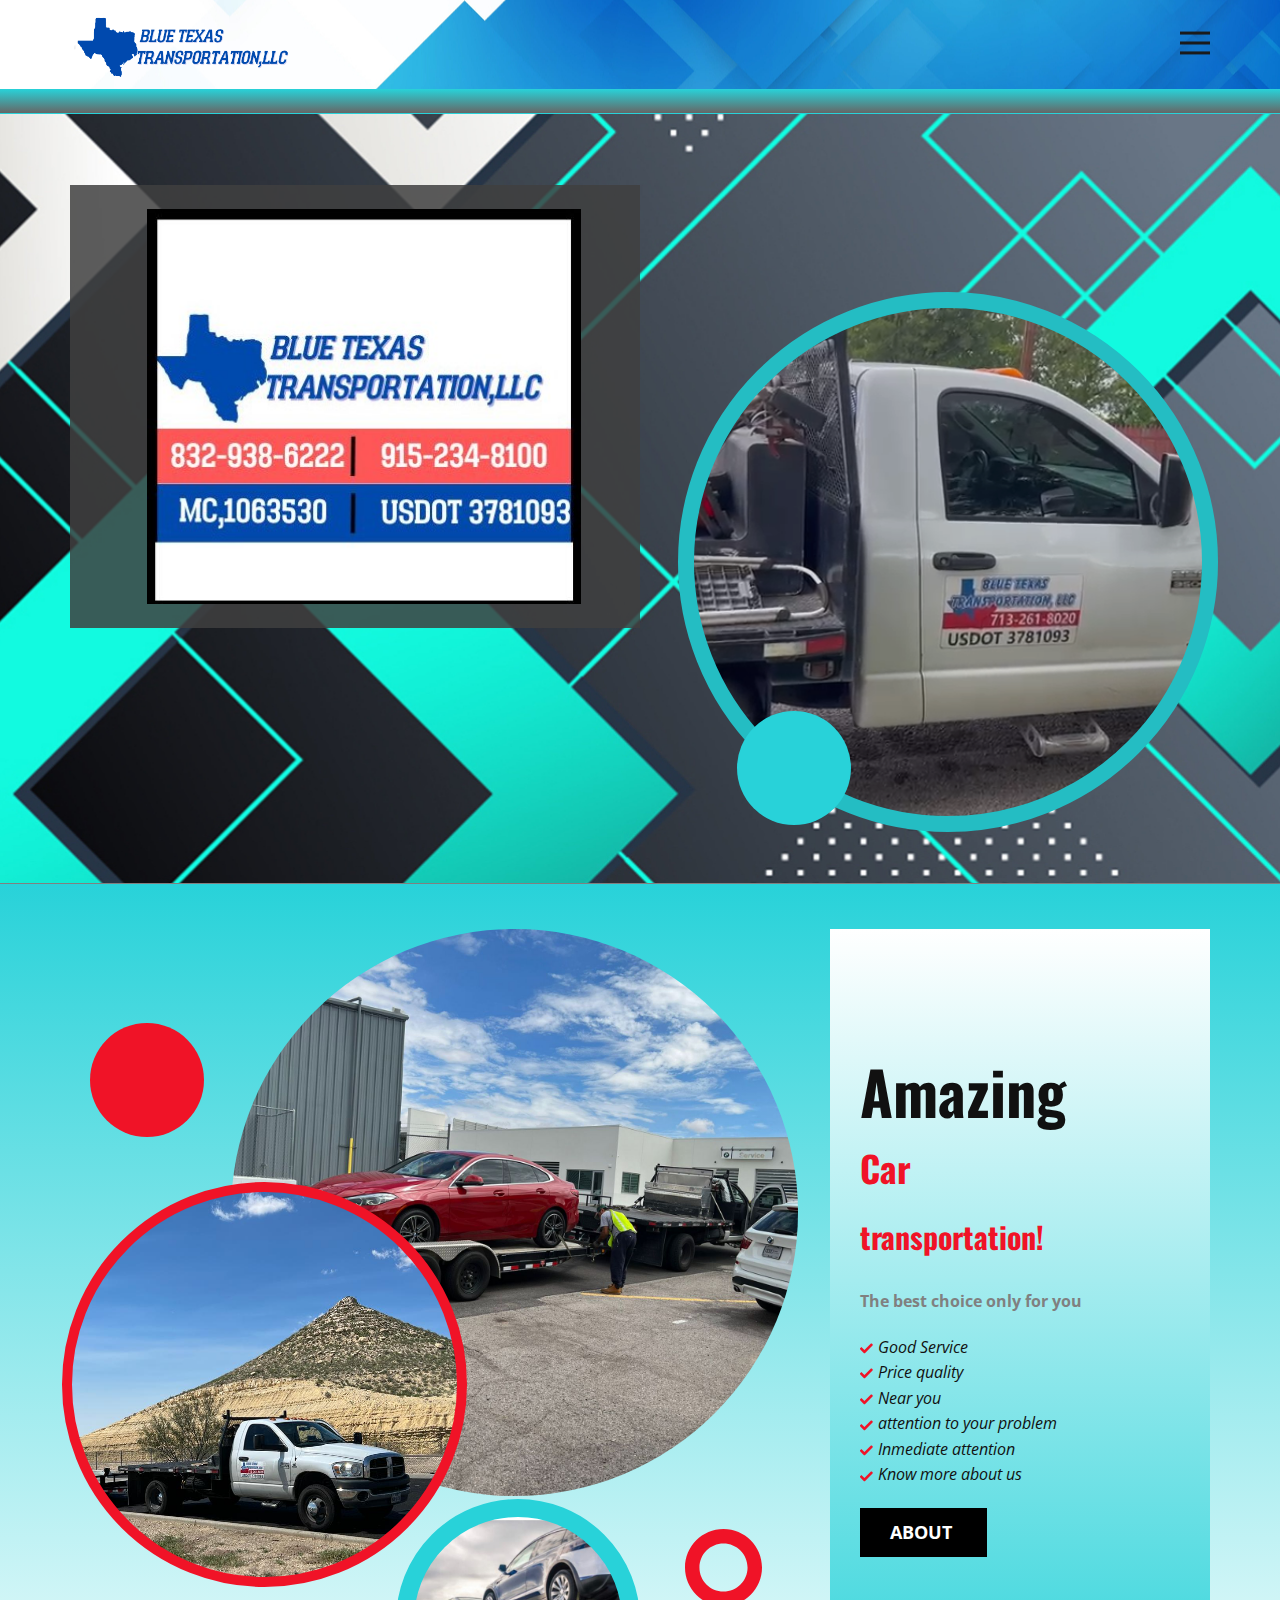
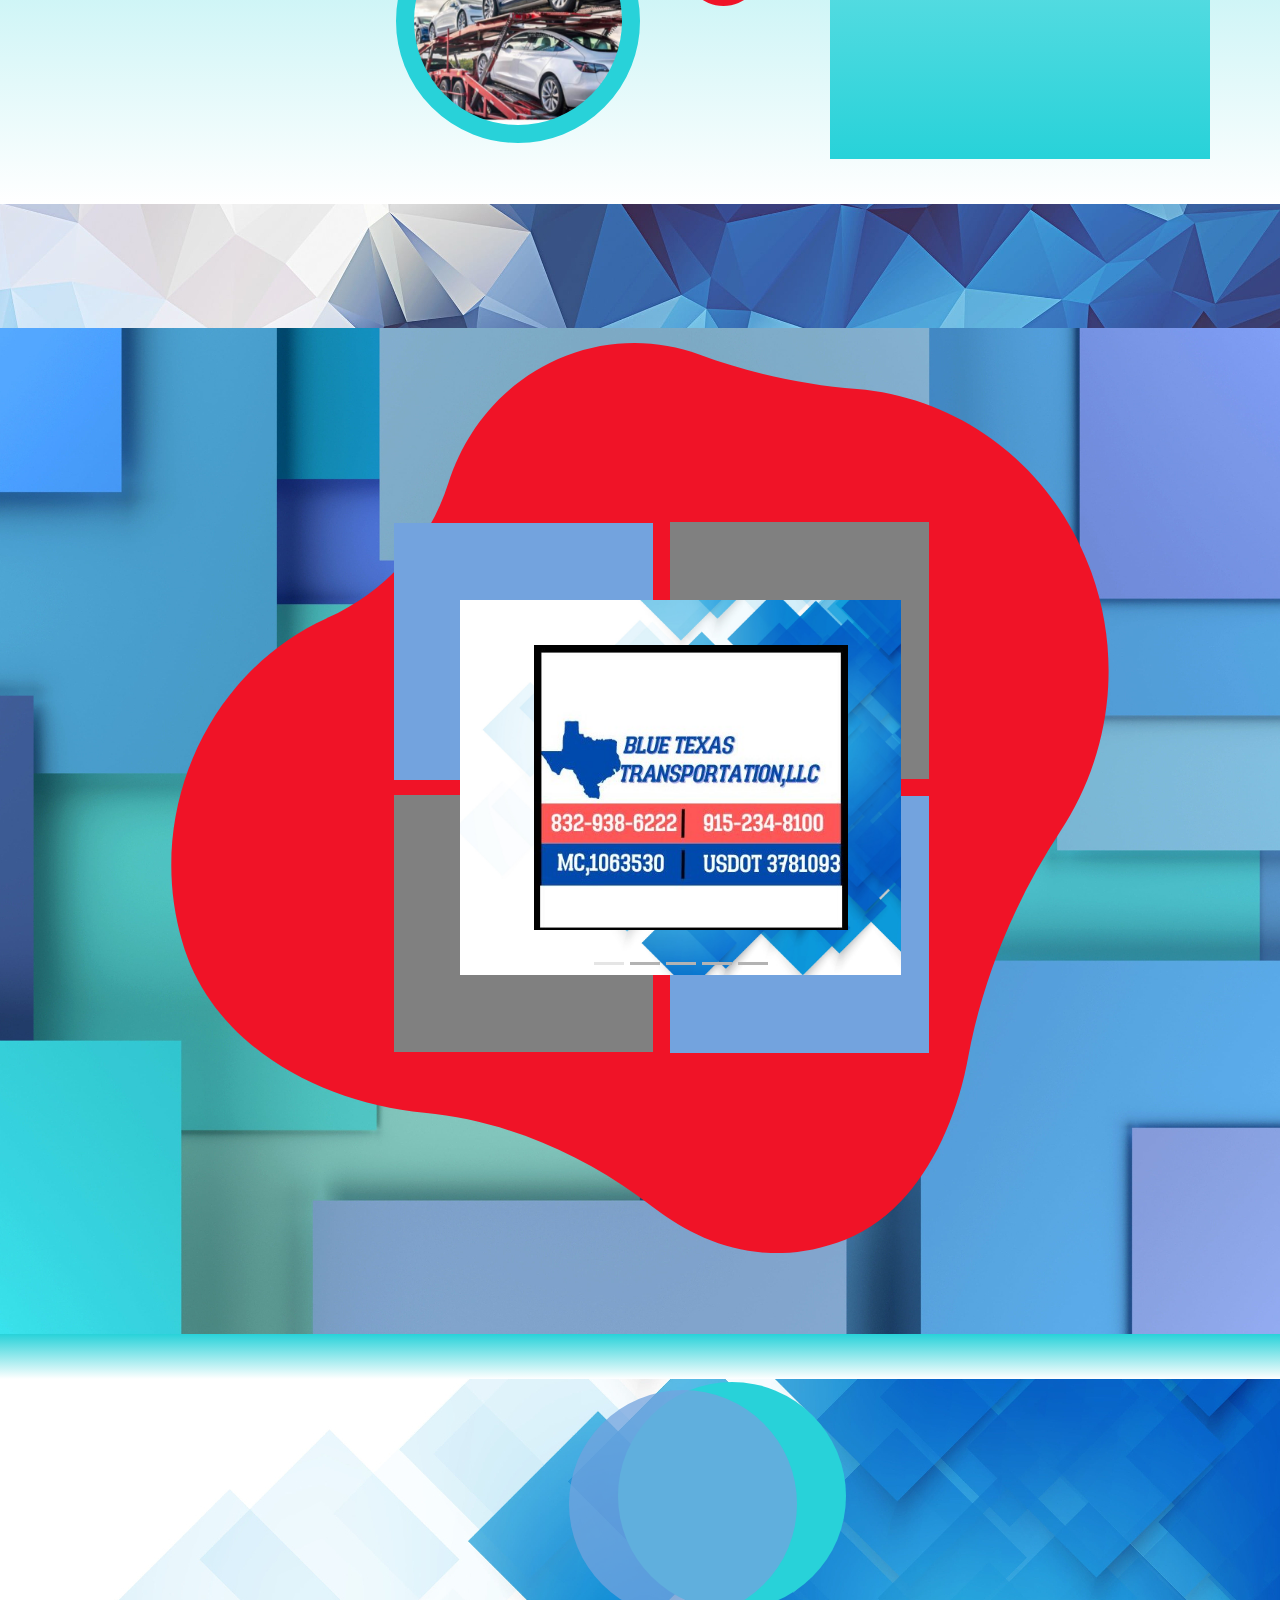
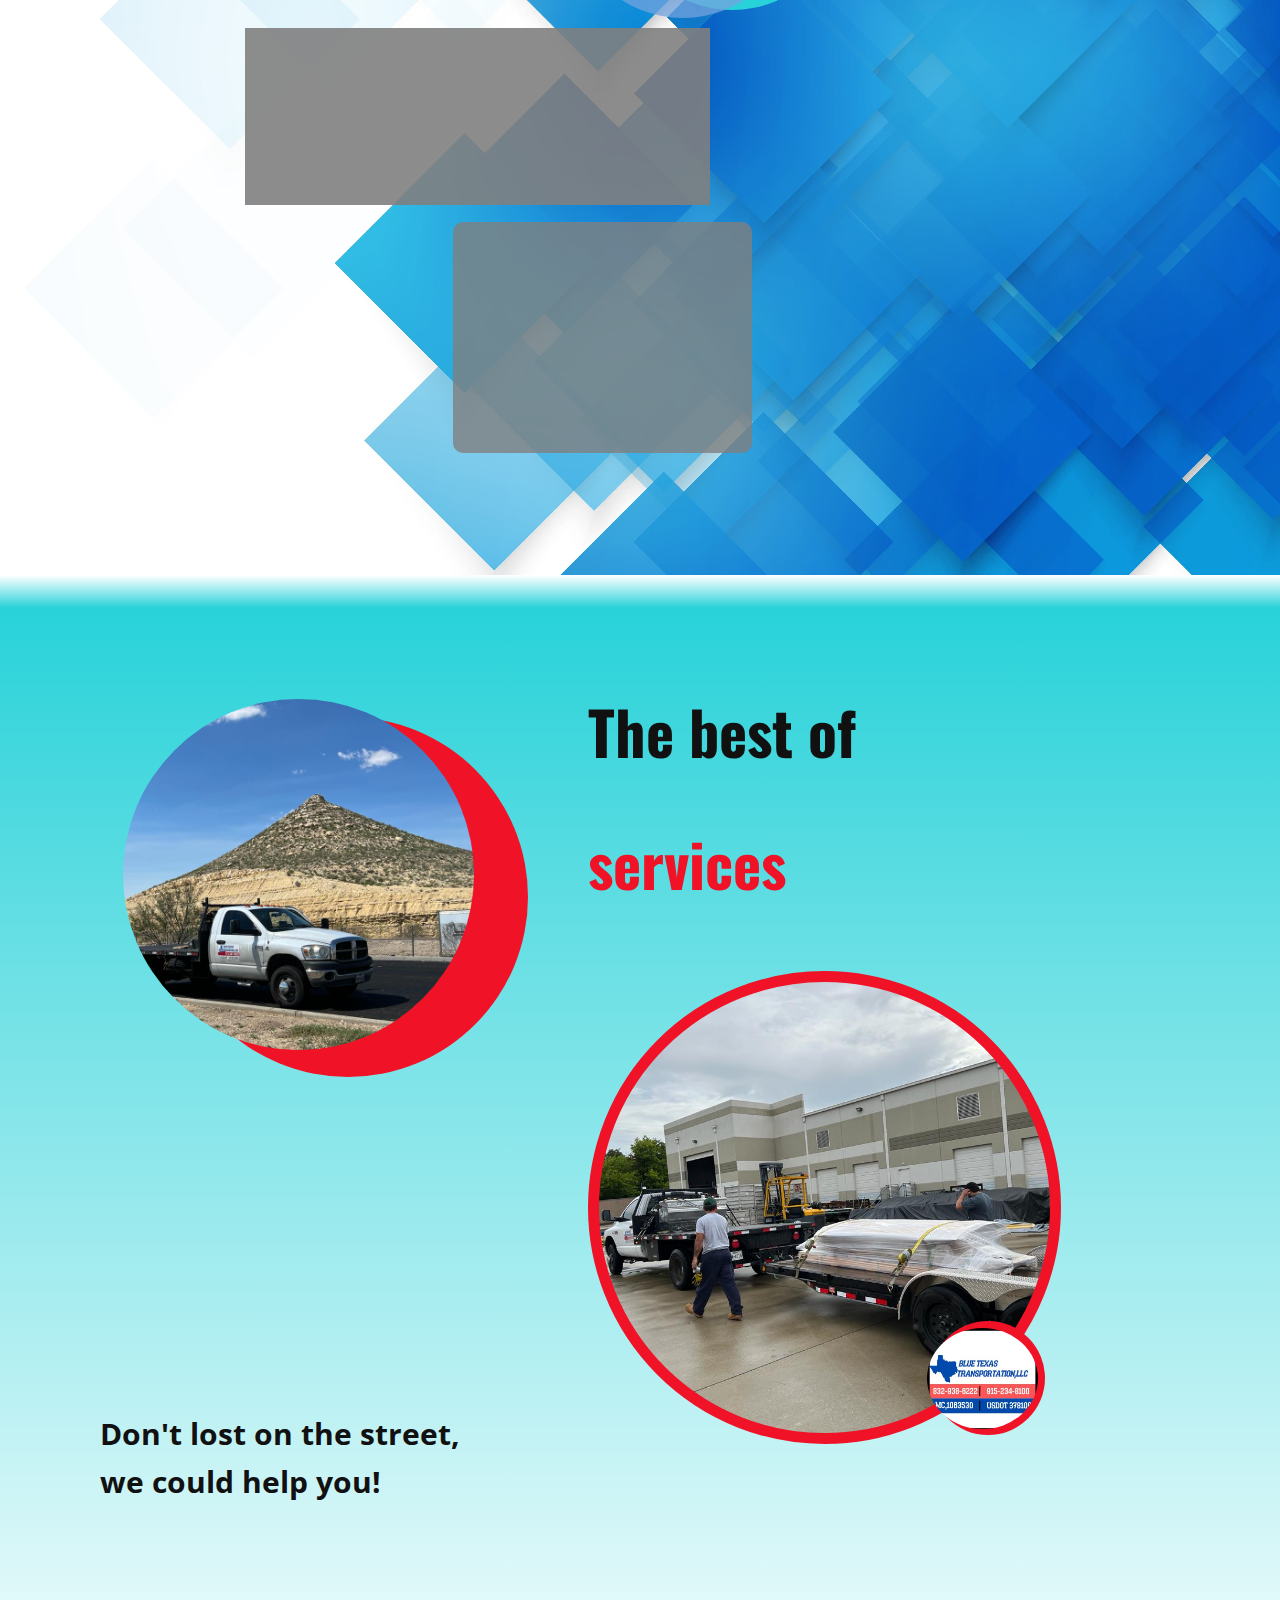
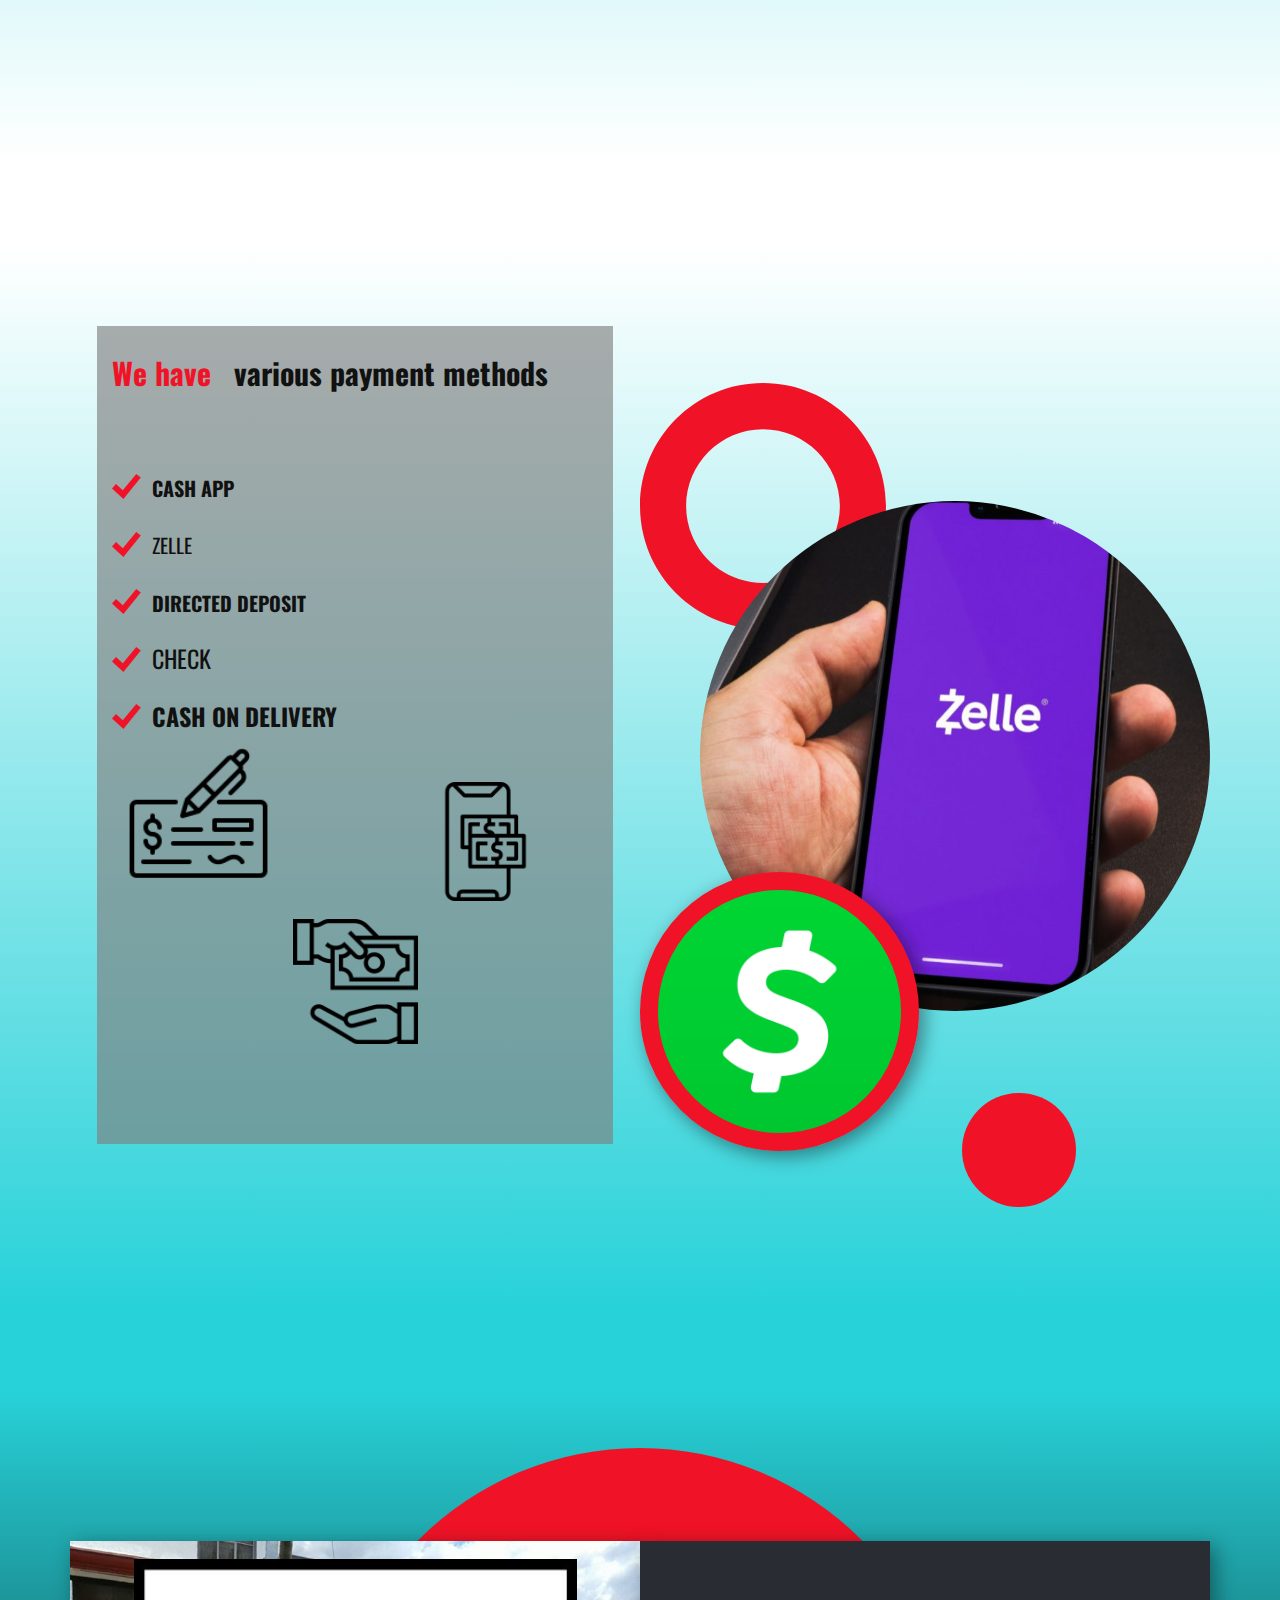
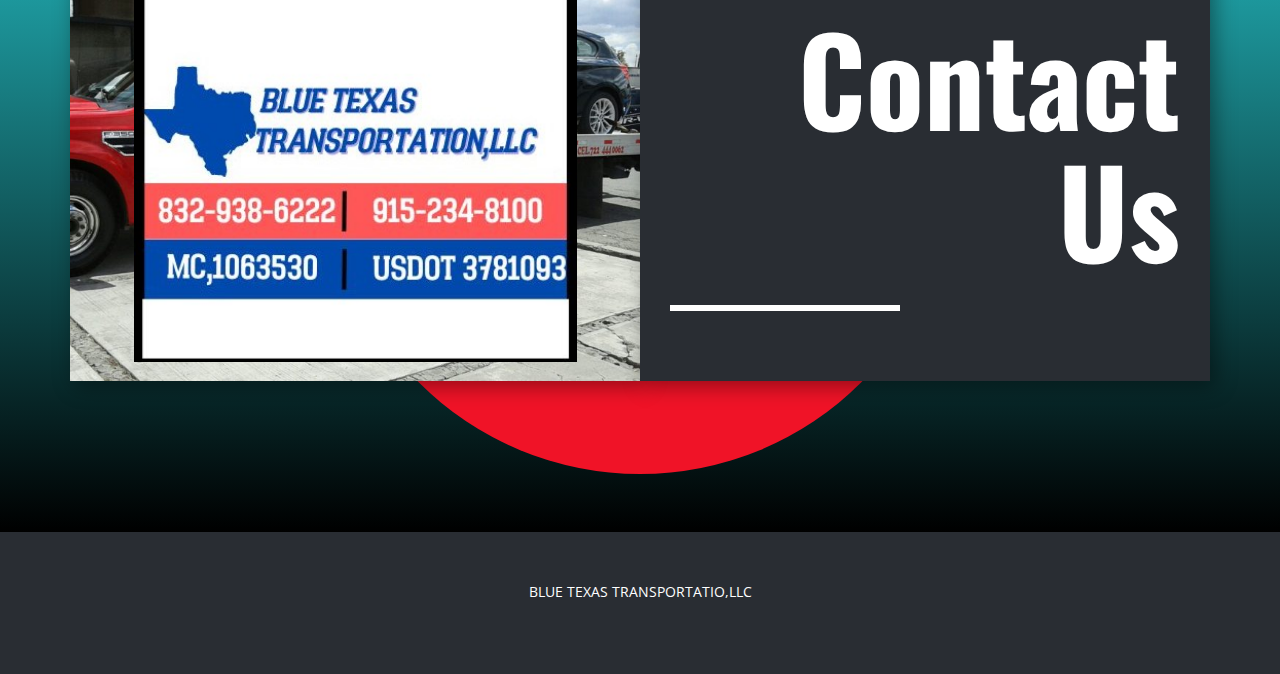
<file: index.html>
<!DOCTYPE html>
<html style="font-size: 16px;" lang="es"><head>
    <link rel="icon" href="images/tittle.png">
    <meta name="viewport" content="width=device-width, initial-scale=1.0">
    <meta charset="utf-8">
    <meta name="keywords" content="Car Wash Company​, Innovative Car Wash System, 01, 02, 03, 04, About, Automatic Car Wash Service, Premium Hand Car Wash &amp;amp; Detail, Contact Us">
    <meta name="description" content="">
    <title>Blue texas Transportation</title>
    <link rel="stylesheet" href="nicepage.css" media="screen">
<link rel="stylesheet" href="HOME.css" media="screen">
    <script class="u-script" type="text/javascript" src="jquery.js" defer=""></script>
    <script class="u-script" type="text/javascript" src="nicepage.js" defer=""></script>
    <meta name="generator" content="Nicepage 4.18.5, nicepage.com">
    <link id="u-theme-google-font" rel="stylesheet" href="https://fonts.googleapis.com/css?family=Roboto:100,100i,300,300i,400,400i,500,500i,700,700i,900,900i|Open+Sans:300,300i,400,400i,500,500i,600,600i,700,700i,800,800i">
    <link id="u-page-google-font" rel="stylesheet" href="https://fonts.googleapis.com/css?family=Oswald:200,300,400,500,600,700|Lobster:400">
    
    
    
    
    
    
    
    
    
    
    
    
    
    
    <script type="application/ld+json">{
		"@context": "http://schema.org",
		"@type": "Organization",
		"name": "Site1",
		"logo": "images/Logo_-_copia__1_-removebg-preview.png"
}</script>
    <meta name="theme-color" content="#73a3de">
    <meta property="og:title" content="HOME">
    <meta property="og:type" content="website">
  </head>
  <body data-home-page="HOME.html" data-home-page-title="HOME" class="u-body u-xl-mode" data-lang="es"><header class="u-clearfix u-header u-image u-header" id="sec-d68d" data-image-width="1280" data-image-height="1024"><div class="u-clearfix u-sheet u-sheet-1">
        <nav class="u-align-left u-menu u-menu-dropdown u-nav-spacing-25 u-offcanvas u-menu-1" data-responsive-from="XL">
          <div class="menu-collapse" style="font-size: 1rem; letter-spacing: 0px; font-weight: 700; text-transform: uppercase;">
            <a class="u-border-2 u-border-active-palette-1-base u-border-hover-palette-1-base u-border-no-left u-border-no-right u-border-no-top u-button-style u-custom-padding-bottom u-custom-top-bottom-menu-spacing u-nav-link u-text-active-palette-1-base u-text-grey-90 u-text-hover-grey-90" href="#" style="padding: 7px 20px; font-size: calc(1em + 14px);">
              <svg class="u-svg-link" preserveAspectRatio="xMidYMin slice" viewBox="0 0 302 302" style="undefined"><use xmlns:xlink="http://www.w3.org/1999/xlink" xlink:href="#svg-7b92"></use></svg>
              <svg xmlns="http://www.w3.org/2000/svg" xmlns:xlink="http://www.w3.org/1999/xlink" version="1.1" id="svg-7b92" x="0px" y="0px" viewBox="0 0 302 302" style="enable-background:new 0 0 302 302;" xml:space="preserve" class="u-svg-content"><g><rect y="36" width="302" height="30"></rect><rect y="236" width="302" height="30"></rect><rect y="136" width="302" height="30"></rect>
</g><g></g><g></g><g></g><g></g><g></g><g></g><g></g><g></g><g></g><g></g><g></g><g></g><g></g><g></g><g></g></svg>
            </a>
          </div>
          <div class="u-nav-container" wfd-invisible="true">
            <ul class="u-nav u-spacing-30 u-unstyled u-nav-1"><li class="u-nav-item"><a class="u-border-2 u-border-active-palette-1-base u-border-hover-palette-1-base u-border-no-left u-border-no-right u-border-no-top u-button-style u-nav-link u-text-active-palette-1-base u-text-grey-90 u-text-hover-grey-90" href="HOME.html" style="padding: 10px 0px;">HOME</a>
</li><li class="u-nav-item"><a class="u-border-2 u-border-active-palette-1-base u-border-hover-palette-1-base u-border-no-left u-border-no-right u-border-no-top u-button-style u-nav-link u-text-active-palette-1-base u-text-grey-90 u-text-hover-grey-90" href="ABOUT.html" style="padding: 10px 0px;">ABOUT</a>
</li><li class="u-nav-item"><a class="u-border-2 u-border-active-palette-1-base u-border-hover-palette-1-base u-border-no-left u-border-no-right u-border-no-top u-button-style u-nav-link u-text-active-palette-1-base u-text-grey-90 u-text-hover-grey-90" href="CONTAC.html" style="padding: 10px 0px;">CONTAC</a>
</li></ul>
          </div>
          <div class="u-nav-container-collapse">
            <div class="u-align-center u-black u-container-style u-inner-container-layout u-opacity u-opacity-95 u-sidenav">
              <div class="u-inner-container-layout u-sidenav-overflow">
                <div class="u-menu-close"></div>
                <ul class="u-align-center u-nav u-popupmenu-items u-unstyled u-nav-2"><li class="u-nav-item"><a class="u-button-style u-nav-link" href="HOME.html" style="padding: 8px 0px;">HOME</a>
</li><li class="u-nav-item"><a class="u-button-style u-nav-link" href="ABOUT.html" style="padding: 8px 0px;">ABOUT</a>
</li><li class="u-nav-item"><a class="u-button-style u-nav-link" href="CONTAC.html" style="padding: 8px 0px;">CONTAC</a>
</li></ul>
              </div>
            </div>
            <div class="u-black u-menu-overlay u-opacity u-opacity-70" wfd-invisible="true"></div>
          </div>
        </nav>
        <a href="#" class="u-image u-logo u-image-1" src="" data-image-width="433" data-image-height="240">
          <img src="images/Logo_-_copia__1_-removebg-preview.png" class="u-logo-image u-logo-image-1">
        </a>
      </div></header>
    <section class="u-clearfix u-gradient u-section-1" id="sec-6d79">
      <div class="u-clearfix u-sheet u-sheet-1"></div>
    </section>
    <section class="u-align-center u-clearfix u-gradient u-section-2" id="carousel_1a65">
      <div class="u-align-left u-expanded-width u-gradient u-shape u-shape-1"></div>
      <img class="u-expanded-width u-image u-image-1" src="images/wallpaperbetter.com_1366x768.jpg" data-image-width="1366" data-image-height="768">
      <div class="u-clearfix u-gutter-0 u-layout-wrap u-layout-wrap-1">
        <div class="u-gutter-0 u-layout">
          <div class="u-layout-row">
            <div class="u-size-30 u-size-60-md">
              <div class="u-layout-col">
                <div class="u-container-style u-grey-75 u-layout-cell u-left-cell u-opacity u-opacity-85 u-size-20 u-layout-cell-1">
                  <div class="u-container-layout u-valign-middle u-container-layout-1">
                    <img class="u-image u-image-contain u-image-default u-preserve-proportions u-image-2" src="images/asdas.jpg" alt="" data-image-width="431" data-image-height="392">
                  </div>
                </div>
                <div class="u-container-style u-layout-cell u-left-cell u-size-40 u-layout-cell-2">
                  <div class="u-container-layout"></div>
                </div>
              </div>
            </div>
            <div class="u-size-30 u-size-60-md">
              <div class="u-layout-row">
                <div class="u-container-style u-layout-cell u-right-cell u-size-60 u-layout-cell-3">
                  <div class="u-container-layout u-container-layout-3">
                    <div class="u-border-16 u-border-custom-color-4 u-image u-image-circle u-image-3" data-image-width="711" data-image-height="473"></div>
                    <div class="u-custom-color-4 u-shape u-shape-circle u-shape-2"></div>
                  </div>
                </div>
              </div>
            </div>
          </div>
        </div>
      </div>
    </section>
    <section class="u-clearfix u-gradient u-section-3" id="sec-9541">
      <div class="u-clearfix u-sheet u-valign-middle-lg u-valign-middle-sm u-valign-middle-xl u-valign-middle-xs u-sheet-1">
        <div class="u-clearfix u-expanded-width u-gutter-0 u-layout-spacing-top u-layout-wrap u-layout-wrap-1">
          <div class="u-layout">
            <div class="u-layout-row">
              <div class="u-align-left u-container-style u-layout-cell u-left-cell u-size-40 u-layout-cell-1">
                <div class="u-container-layout u-container-layout-1" src="">
                  <div class="u-image u-image-circle u-image-1" data-image-width="1920" data-image-height="1440"></div>
                  <div class="u-border-10 u-border-palette-2-base u-image u-image-circle u-image-2" data-image-width="1024" data-image-height="768"></div>
                  <div class="u-align-left u-border-18 u-border-custom-color-4 u-image u-image-circle u-image-3" data-image-width="1024" data-image-height="534"></div>
                  <div class="u-palette-2-base u-shape u-shape-circle u-shape-1"></div>
                  <div class="u-shape u-shape-svg u-text-palette-2-base u-shape-2">
                    <svg class="u-svg-link" preserveAspectRatio="none" viewBox="0 0 160 160" style=""><use xmlns:xlink="http://www.w3.org/1999/xlink" xlink:href="#svg-9dc1"></use></svg>
                    <svg xmlns="http://www.w3.org/2000/svg" xmlns:xlink="http://www.w3.org/1999/xlink" version="1.1" xml:space="preserve" class="u-svg-content" viewBox="0 0 160 160" x="0px" y="0px" id="svg-9dc1" style="enable-background:new 0 0 160 160;"><path d="M80,30c27.6,0,50,22.4,50,50s-22.4,50-50,50s-50-22.4-50-50S52.4,30,80,30 M80,0C35.8,0,0,35.8,0,80s35.8,80,80,80
	s80-35.8,80-80S124.2,0,80,0L80,0z"></path></svg>
                  </div>
                </div>
              </div>
              <div class="u-align-left u-container-style u-gradient u-layout-cell u-right-cell u-size-20 u-layout-cell-2">
                <div class="u-container-layout u-container-layout-2">
                  <h2 class="u-text u-text-1">Amazing&nbsp;<span class="u-text-palette-2-base">
                      <br>
                      <span style="font-size: 2.25rem;">Car&nbsp;</span>
                    </span>
                    <br>
                    <span style="font-size: 1.875rem;" class="u-text-palette-2-base">transportation!</span>
                    <br>
                  </h2>
                  <p class="u-text u-text-grey-50 u-text-2">The best choice only for you</p>
                  <ul class="u-custom-list u-text u-text-3">
                    <li style="">
                      <div class="u-list-icon u-text-palette-2-base">
                        <svg xmlns="http://www.w3.org/2000/svg" xmlns:xlink="http://www.w3.org/1999/xlink" version="1.1" xml:space="preserve" class="u-svg-content" viewBox="0 -46 417.81333 417" id="svg-cd3c"><path d="m159.988281 318.582031c-3.988281 4.011719-9.429687 6.25-15.082031 6.25s-11.09375-2.238281-15.082031-6.25l-120.449219-120.46875c-12.5-12.5-12.5-32.769531 0-45.246093l15.082031-15.085938c12.503907-12.5 32.75-12.5 45.25 0l75.199219 75.203125 203.199219-203.203125c12.503906-12.5 32.769531-12.5 45.25 0l15.082031 15.085938c12.5 12.5 12.5 32.765624 0 45.246093zm0 0"></path></svg>
                      </div>Good Service
                    </li>
                    <li style="">
                      <div class="u-list-icon u-text-palette-2-base">
                        <svg xmlns="http://www.w3.org/2000/svg" xmlns:xlink="http://www.w3.org/1999/xlink" version="1.1" xml:space="preserve" class="u-svg-content" viewBox="0 -46 417.81333 417" id="svg-cd3c"><path d="m159.988281 318.582031c-3.988281 4.011719-9.429687 6.25-15.082031 6.25s-11.09375-2.238281-15.082031-6.25l-120.449219-120.46875c-12.5-12.5-12.5-32.769531 0-45.246093l15.082031-15.085938c12.503907-12.5 32.75-12.5 45.25 0l75.199219 75.203125 203.199219-203.203125c12.503906-12.5 32.769531-12.5 45.25 0l15.082031 15.085938c12.5 12.5 12.5 32.765624 0 45.246093zm0 0"></path></svg>
                      </div>Price quality<br>
                    </li>
                    <li style="">
                      <div class="u-list-icon u-text-palette-2-base">
                        <svg xmlns="http://www.w3.org/2000/svg" xmlns:xlink="http://www.w3.org/1999/xlink" version="1.1" xml:space="preserve" class="u-svg-content" viewBox="0 -46 417.81333 417" id="svg-cd3c"><path d="m159.988281 318.582031c-3.988281 4.011719-9.429687 6.25-15.082031 6.25s-11.09375-2.238281-15.082031-6.25l-120.449219-120.46875c-12.5-12.5-12.5-32.769531 0-45.246093l15.082031-15.085938c12.503907-12.5 32.75-12.5 45.25 0l75.199219 75.203125 203.199219-203.203125c12.503906-12.5 32.769531-12.5 45.25 0l15.082031 15.085938c12.5 12.5 12.5 32.765624 0 45.246093zm0 0"></path></svg>
                      </div>Near you<br>
                    </li>
                    <li style="">
                      <div class="u-list-icon u-text-palette-2-base">
                        <svg xmlns="http://www.w3.org/2000/svg" xmlns:xlink="http://www.w3.org/1999/xlink" version="1.1" xml:space="preserve" class="u-svg-content" viewBox="0 -46 417.81333 417" id="svg-cd3c"><path d="m159.988281 318.582031c-3.988281 4.011719-9.429687 6.25-15.082031 6.25s-11.09375-2.238281-15.082031-6.25l-120.449219-120.46875c-12.5-12.5-12.5-32.769531 0-45.246093l15.082031-15.085938c12.503907-12.5 32.75-12.5 45.25 0l75.199219 75.203125 203.199219-203.203125c12.503906-12.5 32.769531-12.5 45.25 0l15.082031 15.085938c12.5 12.5 12.5 32.765624 0 45.246093zm0 0"></path></svg>
                      </div>attention to your problem<br>
                    </li>
                    <li style="">
                      <div class="u-list-icon u-text-palette-2-base">
                        <svg xmlns="http://www.w3.org/2000/svg" xmlns:xlink="http://www.w3.org/1999/xlink" version="1.1" xml:space="preserve" class="u-svg-content" viewBox="0 -46 417.81333 417" id="svg-cd3c"><path d="m159.988281 318.582031c-3.988281 4.011719-9.429687 6.25-15.082031 6.25s-11.09375-2.238281-15.082031-6.25l-120.449219-120.46875c-12.5-12.5-12.5-32.769531 0-45.246093l15.082031-15.085938c12.503907-12.5 32.75-12.5 45.25 0l75.199219 75.203125 203.199219-203.203125c12.503906-12.5 32.769531-12.5 45.25 0l15.082031 15.085938c12.5 12.5 12.5 32.765624 0 45.246093zm0 0"></path></svg>
                      </div>Inmediate attention
                    </li>
                    <li style="">
                      <div class="u-list-icon u-text-palette-2-base">
                        <svg xmlns="http://www.w3.org/2000/svg" xmlns:xlink="http://www.w3.org/1999/xlink" version="1.1" xml:space="preserve" class="u-svg-content" viewBox="0 -46 417.81333 417" id="svg-cd3c"><path d="m159.988281 318.582031c-3.988281 4.011719-9.429687 6.25-15.082031 6.25s-11.09375-2.238281-15.082031-6.25l-120.449219-120.46875c-12.5-12.5-12.5-32.769531 0-45.246093l15.082031-15.085938c12.503907-12.5 32.75-12.5 45.25 0l75.199219 75.203125 203.199219-203.203125c12.503906-12.5 32.769531-12.5 45.25 0l15.082031 15.085938c12.5 12.5 12.5 32.765624 0 45.246093zm0 0"></path></svg>
                      </div>Know more about us
                    </li>
                  </ul>
                  <a href="HOME.html#carousel_305f" class="u-black u-btn u-button-style u-btn-1">about&nbsp;</a>
                </div>
              </div>
            </div>
          </div>
        </div>
      </div>
    </section>
    <section class="u-clearfix u-image u-section-4" id="sec-b284" data-image-width="1280" data-image-height="1024">
      <div class="u-clearfix u-sheet u-valign-middle u-sheet-1">
        <h2 class="u-text u-text-default u-text-white u-text-1" data-animation-name="customAnimationIn" data-animation-duration="1000">cONTACT US</h2>
      </div>
    </section>
    <section class="u-clearfix u-image u-section-5" id="carousel_2e70" data-image-width="1280" data-image-height="1024">
      <div class="u-clearfix u-sheet u-sheet-1">
        <div class="u-shape u-shape-svg u-text-palette-2-base u-shape-1">
          <svg class="u-svg-link" preserveAspectRatio="none" viewBox="0 0 160 150" style=""><use xmlns:xlink="http://www.w3.org/1999/xlink" xlink:href="#svg-7553"></use></svg>
          <svg xmlns="http://www.w3.org/2000/svg" xmlns:xlink="http://www.w3.org/1999/xlink" version="1.1" xml:space="preserve" class="u-svg-content" viewBox="0 0 160 150" x="0px" y="0px" id="svg-7553"><path d="M43.2,126.9c14.2,1.3,27.6,7,39.1,15.6c8.3,6.1,19.4,10.3,32.7,5.3c11.7-4.4,18.6-17.4,21-30.2c2.6-13.3,8.1-25.9,15.7-37.1
	c8.3-12.1,10.8-27.9,5.3-42.7C150.5,20.3,134.6,9,117,7.6C107.9,6.9,98.8,5,90.1,1.9C83-0.6,75-0.7,67.4,2.1
	c-9.9,3.7-17,11.6-20.1,21c-3.3,10.1-10.9,18-20.6,22.2c-0.1,0-0.1,0.1-0.2,0.1c-20.3,8.9-31,32-24.6,53.2
	C6.9,115.6,25.2,125.2,43.2,126.9z"></path></svg>
        </div>
        <div class="u-list u-list-1">
          <div class="u-repeater u-repeater-1"></div>
        </div>
        <div class="u-palette-1-base u-shape u-shape-rectangle u-shape-2"></div>
        <div class="u-palette-1-base u-shape u-shape-rectangle u-shape-3"></div>
        <div class="u-grey-50 u-shape u-shape-rectangle u-shape-4"></div>
        <div class="u-grey-50 u-shape u-shape-rectangle u-shape-5"></div>
        <div data-interval="6000" data-u-ride="carousel" class="u-carousel u-expanded-width-xs u-slider u-slider-1" id="carousel-3c16">
          <ol class="u-absolute-hcenter u-carousel-indicators u-carousel-indicators-1">
            <li data-u-target="#carousel-3c16" class="u-active u-active-grey-10 u-grey-30" data-u-slide-to="0"></li>
            <li data-u-target="#carousel-3c16" class="u-active-grey-10 u-grey-30" data-u-slide-to="1"></li>
            <li data-u-target="#carousel-3c16" class="u-active-grey-10 u-grey-30" data-u-slide-to="2"></li>
            <li data-u-target="#carousel-3c16" class="u-active-grey-10 u-grey-30" data-u-slide-to="3"></li>
            <li data-u-target="#carousel-3c16" class="u-active-grey-10 u-grey-30" data-u-slide-to="4"></li>
          </ol>
          <div class="u-carousel-inner" role="listbox">
            <div class="u-active u-carousel-item u-container-style u-image u-slide u-image-1" data-image-width="1280" data-image-height="1024">
              <div class="u-container-layout u-valign-middle u-container-layout-1">
                <img class="u-image u-image-contain u-image-default u-preserve-proportions u-image-2" src="images/asdas.jpg" alt="" data-image-width="431" data-image-height="392">
              </div>
            </div>
            <div class="u-align-left u-carousel-item u-container-style u-image u-slide u-image-3" data-image-width="600" data-image-height="397">
              <div class="u-container-layout u-container-layout-2">
                <img class="u-image u-image-default u-image-4" src="images/wallpaperbetter.com_1366x768.jpg" alt="" data-image-width="1366" data-image-height="768"><span class="u-border-8 u-border-grey-90 u-custom-color-4 u-file-icon u-icon u-icon-circle u-icon-1"><img src="images/950299-04a7ccbe.png" alt=""></span>
                <div class="u-gradient u-shape u-shape-rectangle u-shape-6"></div>
                <div class="u-grey-50 u-opacity u-opacity-80 u-shape u-shape-rectangle u-shape-7"></div>
                <h6 class="u-custom-font u-font-oswald u-text u-text-default u-text-1">We have the best prices&nbsp;<br>for you, what are you<br>&nbsp;waiting for?<br>
                  <span class="u-text-palette-2-base">contact us</span>
                  <br>
                </h6>
                <img class="u-image u-image-default u-image-5" src="images/wallpaperbetter.com_1366x768.jpg" alt="" data-image-width="1366" data-image-height="768">
              </div>
            </div>
            <div class="u-carousel-item u-container-style u-slide u-carousel-item-3">
              <div class="u-container-layout u-container-layout-3">
                <img class="u-image u-image-default u-image-6" src="images/WhatsAppImage2022-08-31at5.39.31PM.jpeg" alt="" data-image-width="1920" data-image-height="1440">
                <img class="u-image u-image-default u-image-7" src="images/wallpaperbetter.com_1280x10241.jpg" alt="" data-image-width="1280" data-image-height="1024">
                <h6 class="u-custom-font u-font-oswald u-text u-text-default u-text-2">OUR <span class="u-text-palette-2-base">CONTACTS</span>
                </h6><span class="u-file-icon u-icon u-icon-2"><img src="images/720277.png" alt=""></span><span class="u-file-icon u-icon u-icon-3"><img src="images/3059502.png" alt=""></span>
              </div>
            </div>
            <div class="u-carousel-item u-container-style u-image u-slide u-image-8" data-image-width="1000" data-image-height="600">
              <div class="u-container-layout u-container-layout-4">
                <img class="u-image u-image-default u-image-9" src="images/wallpaperbetter.com_1280x10241.jpg" alt="" data-image-width="1280" data-image-height="1024">
                <a href="https://nicepage.com/k/offer-html-templates" class="u-active-none u-bottom-left-radius-0 u-bottom-right-radius-0 u-btn u-btn-rectangle u-button-style u-hover-none u-none u-radius-0 u-top-left-radius-0 u-top-right-radius-0 u-btn-1"><span class="u-icon u-icon-4"><svg class="u-svg-content" viewBox="0 0 405.333 405.333" x="0px" y="0px" style="width: 1em; height: 1em;"><path d="M373.333,266.88c-25.003,0-49.493-3.904-72.704-11.563c-11.328-3.904-24.192-0.896-31.637,6.699l-46.016,34.752    c-52.8-28.181-86.592-61.952-114.389-114.368l33.813-44.928c8.512-8.512,11.563-20.971,7.915-32.64    C142.592,81.472,138.667,56.96,138.667,32c0-17.643-14.357-32-32-32H32C14.357,0,0,14.357,0,32    c0,205.845,167.488,373.333,373.333,373.333c17.643,0,32-14.357,32-32V298.88C405.333,281.237,390.976,266.88,373.333,266.88z"></path></svg><img></span>&nbsp;
                </a>
                <h6 class="u-custom-font u-font-oswald u-text u-text-default u-text-3">
                  <span style="font-size: 1.25rem;">Office number</span>:<span style="font-size: 1.25rem;">832-938-6222</span>
                </h6><span class="u-file-icon u-icon u-icon-5"><img src="images/46010.png" alt=""></span>
                <a href="https://nicepage.com/static-site-generator" class="u-active-none u-bottom-left-radius-0 u-bottom-right-radius-0 u-btn u-btn-rectangle u-button-style u-hover-none u-none u-radius-0 u-top-left-radius-0 u-top-right-radius-0 u-btn-2"><span class="u-icon u-icon-6"><svg class="u-svg-content" viewBox="0 0 405.333 405.333" x="0px" y="0px" style="width: 1em; height: 1em;"><path d="M373.333,266.88c-25.003,0-49.493-3.904-72.704-11.563c-11.328-3.904-24.192-0.896-31.637,6.699l-46.016,34.752    c-52.8-28.181-86.592-61.952-114.389-114.368l33.813-44.928c8.512-8.512,11.563-20.971,7.915-32.64    C142.592,81.472,138.667,56.96,138.667,32c0-17.643-14.357-32-32-32H32C14.357,0,0,14.357,0,32    c0,205.845,167.488,373.333,373.333,373.333c17.643,0,32-14.357,32-32V298.88C405.333,281.237,390.976,266.88,373.333,266.88z"></path></svg><img></span>&nbsp;
                </a>
                <h6 class="u-custom-font u-font-oswald u-text u-text-default u-text-4">Dispatch Number:915-234-8100 </h6>
              </div>
            </div>
            <div class="u-carousel-item u-container-style u-slide u-carousel-item-5">
              <div class="u-container-layout u-container-layout-5">
                <img class="u-image u-image-default u-image-10" src="images/Grua-de-Plataforma-edited.jpg" alt="" data-image-width="539" data-image-height="303">
                <img class="u-image u-image-default u-image-11" src="images/wallpaperbetter.com_1280x1024.jpg" alt="" data-image-width="1280" data-image-height="1024"><span class="u-file-icon u-icon u-icon-7"><img src="images/888853.png" alt=""></span>
                <h5 class="u-custom-font u-font-oswald u-text u-text-5">
                  <a class="u-border-none u-btn u-button-style u-gradient u-hover-palette-1-dark-1 u-none u-btn-3" href="mailto:usbluetexastransportation@gmail.com?subject=Information">usbluetexastransportation@gmail.com </a>
                </h5>
              </div>
            </div>
          </div>
          <a class="u-absolute-vcenter u-carousel-control u-carousel-control-prev u-gradient u-hidden u-icon-rounded u-palette-1-base u-spacing-5 u-text-body-color u-text-hover-grey-60 u-carousel-control-1" href="#carousel-3c16" role="button" data-u-slide="prev">
            <span aria-hidden="true">
              <svg x="0px" y="0px" viewBox="0 0 16 16"><path d="M0.1,7.7l7.6-6.6C7.9,1,8,1,8.1,1.1c0.1,0.1,0.2,0.3,0.1,0.4L6.7,5.9h9C15.9,5.9,16,6,16,6.2v3.5c0,0.2-0.1,0.4-0.3,0.4h-9
	l1.5,4.4c0.1,0.1,0,0.3-0.1,0.4C8.1,15,8,15,7.9,15c-0.1,0-0.1,0-0.2-0.1L0.1,8.3C0,8.2,0,8.1,0,8C0,7.9,0,7.8,0.1,7.7z"></path></svg>
            </span>
            <span class="sr-only">
              <svg x="0px" y="0px" viewBox="0 0 16 16"><path d="M0.1,7.7l7.6-6.6C7.9,1,8,1,8.1,1.1c0.1,0.1,0.2,0.3,0.1,0.4L6.7,5.9h9C15.9,5.9,16,6,16,6.2v3.5c0,0.2-0.1,0.4-0.3,0.4h-9
	l1.5,4.4c0.1,0.1,0,0.3-0.1,0.4C8.1,15,8,15,7.9,15c-0.1,0-0.1,0-0.2-0.1L0.1,8.3C0,8.2,0,8.1,0,8C0,7.9,0,7.8,0.1,7.7z"></path></svg>
            </span>
          </a>
          <a class="u-absolute-vcenter u-carousel-control u-carousel-control-next u-gradient u-hidden u-icon-rounded u-spacing-5 u-text-body-color u-text-hover-grey-60 u-carousel-control-2" href="#carousel-3c16" role="button" data-u-slide="next">
            <span aria-hidden="true">
              <svg x="0px" y="0px" viewBox="0 0 16 16"><path d="M16,8c0,0.1,0,0.2-0.1,0.3l-7.6,6.6C8.2,15,8.2,15,8.1,15c-0.1,0-0.2,0-0.2-0.1c-0.1-0.1-0.2-0.3-0.1-0.4l1.5-4.4h-9
	C0.1,10.1,0,9.9,0,9.7l0-3.5C0,6,0.1,5.9,0.3,5.9h9L7.8,1.5c-0.1-0.1,0-0.3,0.1-0.4s0.2-0.1,0.4,0l7.6,6.6C16,7.8,16,7.9,16,8z"></path></svg>
            </span>
            <span class="sr-only">
              <svg x="0px" y="0px" viewBox="0 0 16 16"><path d="M16,8c0,0.1,0,0.2-0.1,0.3l-7.6,6.6C8.2,15,8.2,15,8.1,15c-0.1,0-0.2,0-0.2-0.1c-0.1-0.1-0.2-0.3-0.1-0.4l1.5-4.4h-9
	C0.1,10.1,0,9.9,0,9.7l0-3.5C0,6,0.1,5.9,0.3,5.9h9L7.8,1.5c-0.1-0.1,0-0.3,0.1-0.4s0.2-0.1,0.4,0l7.6,6.6C16,7.8,16,7.9,16,8z"></path></svg>
            </span>
          </a>
        </div>
      </div>
    </section>
    <section class="u-clearfix u-gradient u-section-6" id="sec-e512">
      <div class="u-clearfix u-sheet u-sheet-1"></div>
    </section>
    <section class="u-align-center u-clearfix u-image u-section-7" id="carousel_305f" data-image-width="1280" data-image-height="1024">
      <div class="u-clearfix u-sheet u-sheet-1">
        <div class="u-custom-color-4 u-preserve-proportions u-shape u-shape-circle u-shape-1"></div>
        <div class="u-opacity u-opacity-75 u-palette-1-base u-preserve-proportions u-shape u-shape-circle u-shape-2"></div>
        <h1 class="u-custom-font u-font-oswald u-text u-text-default u-text-1" data-animation-name="customAnimationIn" data-animation-duration="1000">About!</h1>
        <div class="u-expanded-width-xs u-grey-50 u-opacity u-opacity-90 u-shape u-shape-rectangle u-shape-3"></div>
        <p class="u-align-justify u-custom-font u-font-lobster u-text u-text-2" data-animation-name="customAnimationIn" data-animation-duration="1000">If you have problems with your vehicle,&nbsp;<br>we take care of giving you help<br>&nbsp;so you don't get stuck, we have a good<br>&nbsp;towing service, don't think twice, contact us <br>
        </p>
        <div class="u-grey-50 u-opacity u-opacity-80 u-radius-10 u-shape u-shape-round u-shape-4"></div>
        <h6 class="u-align-justify u-custom-font u-font-oswald u-text u-text-default u-text-3" data-animation-name="customAnimationIn" data-animation-duration="1000">Blue Transportation LLC<br>
          <br>Blue Transportation LLC<br>&nbsp;is an active DOT registered motor<br>&nbsp;operating<br>&nbsp;under USDOT Number 3335231 and&nbsp;<br>MC Number 1063530.
        </h6>
      </div>
    </section>
    <section class="u-clearfix u-gradient u-section-8" id="sec-1b26">
      <div class="u-clearfix u-sheet u-sheet-1"></div>
    </section>
    <section class="u-align-center u-clearfix u-gradient u-section-9" id="carousel_7b21">
      <div class="u-clearfix u-sheet u-valign-middle-lg u-valign-middle-xl u-sheet-1">
        <div class="u-clearfix u-expanded-width u-gutter-30 u-layout-wrap u-layout-wrap-1">
          <div class="u-layout">
            <div class="u-layout-row">
              <div class="u-size-25 u-size-60-md">
                <div class="u-layout-col">
                  <div class="u-container-style u-layout-cell u-left-cell u-size-40 u-layout-cell-1">
                    <div class="u-container-layout u-valign-bottom-md u-container-layout-1">
                      <div class="u-palette-2-base u-shape u-shape-circle u-shape-1"></div>
                      <div class="u-image u-image-circle u-image-1" data-image-width="1024" data-image-height="768"></div>
                    </div>
                  </div>
                  <div class="u-container-style u-layout-cell u-left-cell u-size-20 u-layout-cell-2">
                    <div class="u-container-layout u-container-layout-2">
                      <p class="u-text u-text-1">Don't lost on the street, we could help you!</p>
                    </div>
                  </div>
                </div>
              </div>
              <div class="u-size-35 u-size-60-md">
                <div class="u-layout-col">
                  <div class="u-container-style u-layout-cell u-right-cell u-size-20 u-layout-cell-3">
                    <div class="u-container-layout u-valign-top-lg u-valign-top-xl u-container-layout-3">
                      <h2 class="u-text u-text-2">The best of&nbsp;<span class="u-text-palette-2-base">
                          <br>
                          <br>services
                        </span>
                      </h2>
                    </div>
                  </div>
                  <div class="u-container-style u-layout-cell u-right-cell u-shape-rectangle u-size-40 u-layout-cell-4">
                    <div class="u-container-layout u-container-layout-4">
                      <div class="u-border-11 u-border-palette-2-base u-image u-image-circle u-image-2" data-image-width="1024" data-image-height="768"></div>
                      <div class="u-palette-2-base u-shape u-shape-circle u-shape-2"></div>
                      <img class="u-image u-image-circle u-image-contain u-preserve-proportions u-image-3" src="images/asdas.jpg" alt="" data-image-width="431" data-image-height="392">
                    </div>
                  </div>
                </div>
              </div>
            </div>
          </div>
        </div>
      </div>
    </section>
    <section class="u-clearfix u-section-10" id="sec-6857">
      <div class="u-clearfix u-sheet u-valign-middle u-sheet-1">
        <h1 class="u-custom-font u-font-oswald u-text u-text-1" data-animation-name="customAnimationIn" data-animation-duration="1000" data-animation-direction="">PAYMENT METHODS</h1>
      </div>
    </section>
    <section class="u-align-center u-clearfix u-gradient u-section-11" id="carousel_8c64">
      <div class="u-clearfix u-sheet u-valign-middle-md u-valign-middle-sm u-valign-middle-xl u-valign-middle-xs u-sheet-1">
        <div class="u-clearfix u-expanded-width u-gutter-0 u-layout-wrap u-layout-wrap-1">
          <div class="u-layout">
            <div class="u-layout-row">
              <div class="u-align-left u-container-style u-layout-cell u-right-cell u-size-30 u-layout-cell-1">
                <div class="u-container-layout u-container-layout-1">
                  <div class="u-expanded-width u-grey-50 u-opacity u-opacity-65 u-shape u-shape-rectangle u-shape-1"></div>
                  <h2 class="u-text u-text-1">
                    <span class="u-text-palette-2-base" style="font-size: 1.875rem;">We have</span>
                    <span style="font-size: 1.875rem;">&nbsp;various payment methods</span>
                    <br>
                  </h2>
                  <ul class="u-custom-font u-custom-list u-font-oswald u-text u-text-2">
                    <li>
                      <div class="u-list-icon u-text-palette-2-base">
                        <svg class="u-svg-content" viewBox="0 0 512 512" id="svg-5049"><path d="m202.6 478-202.6-186.6 70.5-76.6 121.5 111.9 239.4-292.7 80.6 65.9z" fill="currentColor"></path></svg>
                      </div>
                      <span style="font-weight: 700; font-size: 1.25rem;">CASH APP</span>
                    </li>
                    <li>
                      <div class="u-list-icon u-text-palette-2-base">
                        <svg class="u-svg-content" viewBox="0 0 512 512" id="svg-5049"><path d="m202.6 478-202.6-186.6 70.5-76.6 121.5 111.9 239.4-292.7 80.6 65.9z" fill="currentColor"></path></svg>
                      </div>
                      <span style="font-size: 1.25rem;">ZELLE</span>
                    </li>
                    <li>
                      <div class="u-list-icon u-text-palette-2-base">
                        <svg class="u-svg-content" viewBox="0 0 512 512" id="svg-5049"><path d="m202.6 478-202.6-186.6 70.5-76.6 121.5 111.9 239.4-292.7 80.6 65.9z" fill="currentColor"></path></svg>
                      </div>
                      <span style="font-weight: 700; font-size: 1.25rem;">DIRECTED DEPOSIT</span>
                    </li>
                    <li>
                      <div class="u-list-icon u-text-palette-2-base">
                        <svg class="u-svg-content" viewBox="0 0 512 512" id="svg-5049"><path d="m202.6 478-202.6-186.6 70.5-76.6 121.5 111.9 239.4-292.7 80.6 65.9z" fill="currentColor"></path></svg>
                      </div>
                      <span style="font-size: 1.5rem;">CHECK</span>
                    </li>
                    <li>
                      <div class="u-list-icon u-text-palette-2-base">
                        <svg class="u-svg-content" viewBox="0 0 512 512" id="svg-5049"><path d="m202.6 478-202.6-186.6 70.5-76.6 121.5 111.9 239.4-292.7 80.6 65.9z" fill="currentColor"></path></svg>
                      </div>
                      <span style="font-size: 1.5rem; font-weight: 700;">CASH ON DELIVERY</span>
                    </li>
                  </ul><span class="u-file-icon u-icon u-icon-1"><img src="images/2676788.png" alt=""></span><span class="u-file-icon u-icon u-icon-2"><img src="images/1733418.png" alt=""></span><span class="u-file-icon u-icon u-icon-3"><img src="images/1570917.png" alt=""></span>
                </div>
              </div>
              <div class="u-container-style u-layout-cell u-left-cell u-size-30 u-layout-cell-2">
                <div class="u-container-layout u-valign-middle-xl u-container-layout-2">
                  <div class="u-shape u-shape-svg u-text-palette-2-base u-shape-2">
                    <svg class="u-svg-link" preserveAspectRatio="none" viewBox="0 0 160 160" style=""><use xmlns:xlink="http://www.w3.org/1999/xlink" xlink:href="#svg-a0bf"></use></svg>
                    <svg xmlns="http://www.w3.org/2000/svg" xmlns:xlink="http://www.w3.org/1999/xlink" version="1.1" xml:space="preserve" class="u-svg-content" viewBox="0 0 160 160" x="0px" y="0px" id="svg-a0bf" style="enable-background:new 0 0 160 160;"><path d="M80,30c27.6,0,50,22.4,50,50s-22.4,50-50,50s-50-22.4-50-50S52.4,30,80,30 M80,0C35.8,0,0,35.8,0,80s35.8,80,80,80
	s80-35.8,80-80S124.2,0,80,0L80,0z"></path></svg>
                  </div>
                  <div class="u-image u-image-circle u-image-1" data-image-width="1200" data-image-height="720"></div>
                  <div alt="" class="u-align-left u-border-18 u-border-palette-2-base u-image u-image-circle u-image-2" data-image-width="512" data-image-height="512"></div>
                  <div class="u-palette-2-base u-shape u-shape-circle u-shape-3"></div>
                </div>
              </div>
            </div>
          </div>
        </div>
      </div>
    </section>
    <section class="u-clearfix u-custom-color-4 u-section-12" id="sec-abfd">
      <div class="u-clearfix u-sheet u-valign-middle u-sheet-1">
        <h1 class="u-custom-font u-font-oswald u-text u-text-1" data-animation-name="customAnimationIn" data-animation-duration="1000" data-animation-direction="">WHAT ARE YOU WAITING FOR TO CONTACT US?</h1>
      </div>
    </section>
    <section class="u-clearfix u-gradient u-section-13" id="carousel_187a">
      <div class="u-clearfix u-sheet u-valign-middle u-sheet-1">
        <div class="u-palette-2-base u-shape u-shape-circle u-shape-1"></div>
        <div class="u-clearfix u-expanded-width u-layout-wrap u-layout-wrap-1">
          <div class="u-layout">
            <div class="u-layout-row">
              <div class="u-align-left u-container-style u-image u-layout-cell u-left-cell u-size-30 u-image-1" data-image-width="1000" data-image-height="600">
                <div class="u-container-layout u-valign-middle u-container-layout-1">
                  <img class="u-image u-image-contain u-image-default u-preserve-proportions u-image-2" src="images/asdas.jpg" alt="" data-image-width="431" data-image-height="392">
                </div>
              </div>
              <div class="u-align-right u-container-style u-layout-cell u-palette-5-dark-3 u-right-cell u-size-30 u-layout-cell-2">
                <div class="u-container-layout u-valign-middle-lg u-valign-middle-xl u-container-layout-2">
                  <h2 class="u-text u-text-1">
                    <a class="u-active-none u-border-none u-btn u-button-link u-button-style u-hover-none u-none u-text-white u-btn-1" href="HOME.html#sec-b284">Contact Us</a>
                  </h2>
                  <div class="u-border-6 u-border-white u-line u-line-horizontal u-line-1"></div>
                </div>
              </div>
            </div>
          </div>
        </div>
      </div>
    </section>
    
    
    <footer class="u-align-center u-clearfix u-footer u-palette-5-dark-3 u-footer" id="sec-212e"><div class="u-clearfix u-sheet u-sheet-1">
        <p class="u-small-text u-text u-text-variant u-text-1">BLUE TEXAS TRANSPORTATIO,LLC</p>
      </div></footer>
   
  
</body></html>
</file>
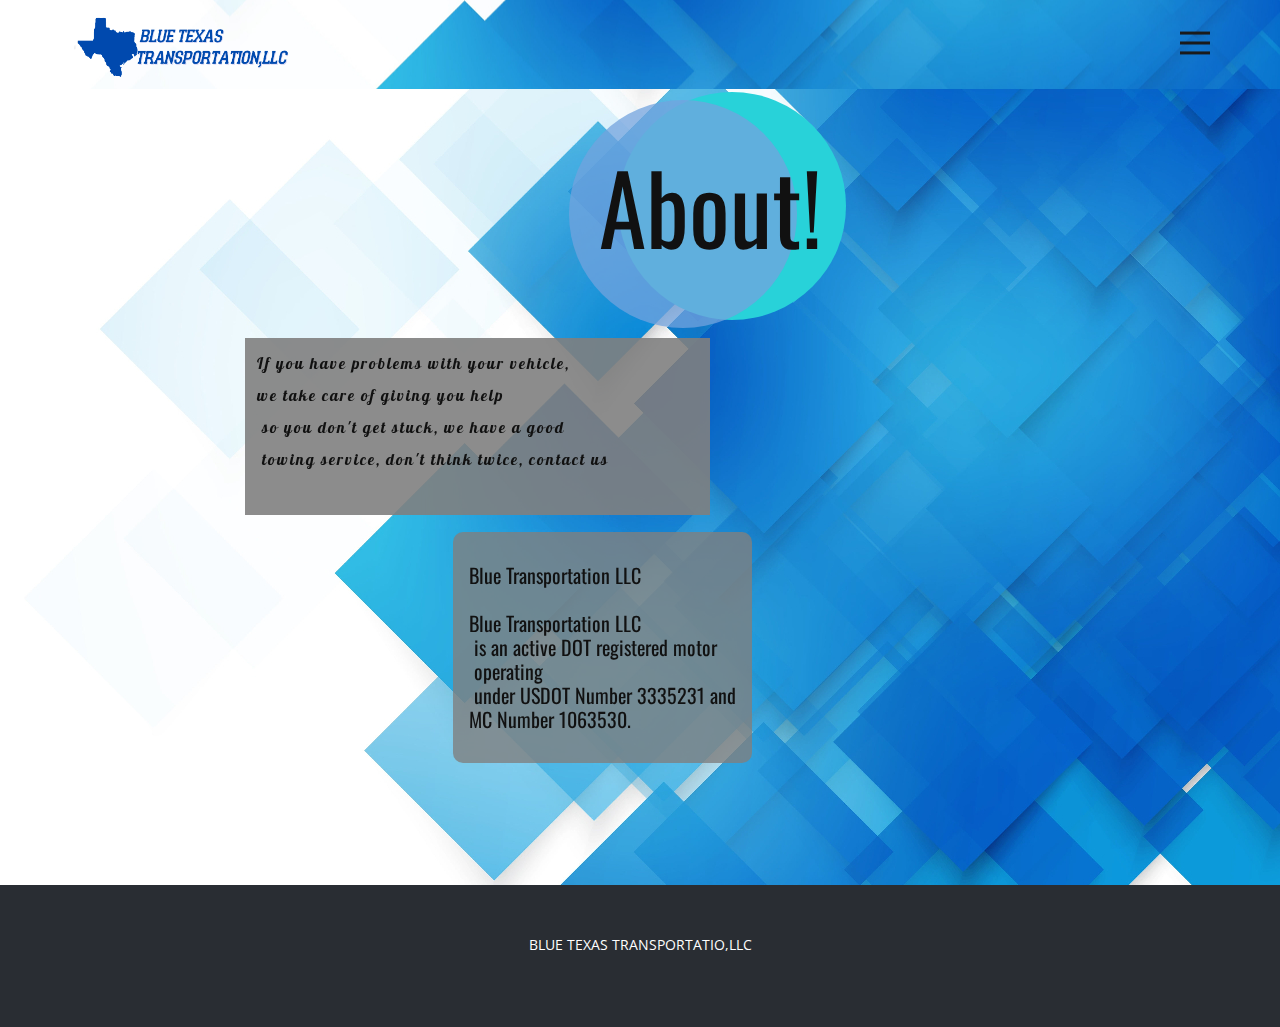
<file: ABOUT.html>
<!DOCTYPE html>
<html style="font-size: 16px;" lang="es"><head>
  <link rel="icon" href="images/tittle.png">
    <meta name="viewport" content="width=device-width, initial-scale=1.0">
    <meta charset="utf-8">
    <meta name="keywords" content="About!">
    <meta name="description" content="">
    <title>Blue texas Transportation</title>
    <link rel="stylesheet" href="nicepage.css" media="screen">
<link rel="stylesheet" href="ABOUT.css" media="screen">
    <script class="u-script" type="text/javascript" src="jquery.js" defer=""></script>
    <script class="u-script" type="text/javascript" src="nicepage.js" defer=""></script>
    <meta name="generator" content="Nicepage 4.18.5, nicepage.com">
    <link id="u-theme-google-font" rel="stylesheet" href="https://fonts.googleapis.com/css?family=Roboto:100,100i,300,300i,400,400i,500,500i,700,700i,900,900i|Open+Sans:300,300i,400,400i,500,500i,600,600i,700,700i,800,800i">
    <link id="u-page-google-font" rel="stylesheet" href="https://fonts.googleapis.com/css?family=Oswald:200,300,400,500,600,700|Lobster:400">
    
    
    <script type="application/ld+json">{
		"@context": "http://schema.org",
		"@type": "Organization",
		"name": "Site1",
		"logo": "images/Logo_-_copia__1_-removebg-preview.png"
}</script>
    <meta name="theme-color" content="#73a3de">
    <meta property="og:title" content="ABOUT">
    <meta property="og:type" content="website">
  </head>
  <body class="u-body u-xl-mode" data-lang="es"><header class="u-clearfix u-header u-image u-header" id="sec-d68d" data-image-width="1280" data-image-height="1024"><div class="u-clearfix u-sheet u-sheet-1">
        <nav class="u-align-left u-menu u-menu-dropdown u-nav-spacing-25 u-offcanvas u-menu-1" data-responsive-from="XL">
          <div class="menu-collapse" style="font-size: 1rem; letter-spacing: 0px; font-weight: 700; text-transform: uppercase;">
            <a class="u-border-2 u-border-active-palette-1-base u-border-hover-palette-1-base u-border-no-left u-border-no-right u-border-no-top u-button-style u-custom-padding-bottom u-custom-top-bottom-menu-spacing u-nav-link u-text-active-palette-1-base u-text-grey-90 u-text-hover-grey-90" href="#" style="padding: 7px 20px; font-size: calc(1em + 14px);">
              <svg class="u-svg-link" preserveAspectRatio="xMidYMin slice" viewBox="0 0 302 302" style="undefined"><use xmlns:xlink="http://www.w3.org/1999/xlink" xlink:href="#svg-7b92"></use></svg>
              <svg xmlns="http://www.w3.org/2000/svg" xmlns:xlink="http://www.w3.org/1999/xlink" version="1.1" id="svg-7b92" x="0px" y="0px" viewBox="0 0 302 302" style="enable-background:new 0 0 302 302;" xml:space="preserve" class="u-svg-content"><g><rect y="36" width="302" height="30"></rect><rect y="236" width="302" height="30"></rect><rect y="136" width="302" height="30"></rect>
</g><g></g><g></g><g></g><g></g><g></g><g></g><g></g><g></g><g></g><g></g><g></g><g></g><g></g><g></g><g></g></svg>
            </a>
          </div>
          <div class="u-nav-container" wfd-invisible="true">
            <ul class="u-nav u-spacing-30 u-unstyled u-nav-1"><li class="u-nav-item"><a class="u-border-2 u-border-active-palette-1-base u-border-hover-palette-1-base u-border-no-left u-border-no-right u-border-no-top u-button-style u-nav-link u-text-active-palette-1-base u-text-grey-90 u-text-hover-grey-90" href="HOME.html" style="padding: 10px 0px;">HOME</a>
</li><li class="u-nav-item"><a class="u-border-2 u-border-active-palette-1-base u-border-hover-palette-1-base u-border-no-left u-border-no-right u-border-no-top u-button-style u-nav-link u-text-active-palette-1-base u-text-grey-90 u-text-hover-grey-90" href="ABOUT.html" style="padding: 10px 0px;">ABOUT</a>
</li><li class="u-nav-item"><a class="u-border-2 u-border-active-palette-1-base u-border-hover-palette-1-base u-border-no-left u-border-no-right u-border-no-top u-button-style u-nav-link u-text-active-palette-1-base u-text-grey-90 u-text-hover-grey-90" href="CONTAC.html" style="padding: 10px 0px;">CONTAC</a>
</li></ul>
          </div>
          <div class="u-nav-container-collapse">
            <div class="u-align-center u-black u-container-style u-inner-container-layout u-opacity u-opacity-95 u-sidenav">
              <div class="u-inner-container-layout u-sidenav-overflow">
                <div class="u-menu-close"></div>
                <ul class="u-align-center u-nav u-popupmenu-items u-unstyled u-nav-2"><li class="u-nav-item"><a class="u-button-style u-nav-link" href="HOME.html" style="padding: 8px 0px;">HOME</a>
</li><li class="u-nav-item"><a class="u-button-style u-nav-link" href="ABOUT.html" style="padding: 8px 0px;">ABOUT</a>
</li><li class="u-nav-item"><a class="u-button-style u-nav-link" href="CONTAC.html" style="padding: 8px 0px;">CONTAC</a>
</li></ul>
              </div>
            </div>
            <div class="u-black u-menu-overlay u-opacity u-opacity-70" wfd-invisible="true"></div>
          </div>
        </nav>
        <a href="#" class="u-image u-logo u-image-1" src="" data-image-width="433" data-image-height="240">
          <img src="images/Logo_-_copia__1_-removebg-preview.png" class="u-logo-image u-logo-image-1">
        </a>
      </div></header>
    <section class="u-align-center u-clearfix u-image u-section-1" id="sec-b5de" data-image-width="1280" data-image-height="1024">
      <div class="u-clearfix u-sheet u-sheet-1">
        <div class="u-custom-color-4 u-preserve-proportions u-shape u-shape-circle u-shape-1"></div>
        <div class="u-opacity u-opacity-75 u-palette-1-base u-preserve-proportions u-shape u-shape-circle u-shape-2"></div>
        <h1 class="u-custom-font u-font-oswald u-text u-text-default u-text-1" data-animation-name="customAnimationIn" data-animation-duration="1000">About!</h1>
        <div class="u-expanded-width-xs u-grey-50 u-opacity u-opacity-90 u-shape u-shape-rectangle u-shape-3"></div>
        <p class="u-align-justify u-custom-font u-font-lobster u-text u-text-2" data-animation-name="customAnimationIn" data-animation-duration="1000">If you have problems with your vehicle,&nbsp;<br>we take care of giving you help<br>&nbsp;so you don't get stuck, we have a good<br>&nbsp;towing service, don't think twice, contact us <br>
        </p>
        <div class="u-grey-50 u-opacity u-opacity-80 u-radius-10 u-shape u-shape-round u-shape-4"></div>
        <h6 class="u-align-justify u-custom-font u-font-oswald u-text u-text-default u-text-3" data-animation-name="customAnimationIn" data-animation-duration="1000">Blue Transportation LLC<br>
          <br>Blue Transportation LLC<br>&nbsp;is an active DOT registered motor<br>&nbsp;operating<br>&nbsp;under USDOT Number 3335231 and&nbsp;<br>MC Number 1063530.
        </h6>
      </div>
    </section>
    
    
    <footer class="u-align-center u-clearfix u-footer u-palette-5-dark-3 u-footer" id="sec-212e"><div class="u-clearfix u-sheet u-sheet-1">
        <p class="u-small-text u-text u-text-variant u-text-1">BLUE TEXAS TRANSPORTATIO,LLC</p>
      </div></footer>
 
  
</body></html>
</file>
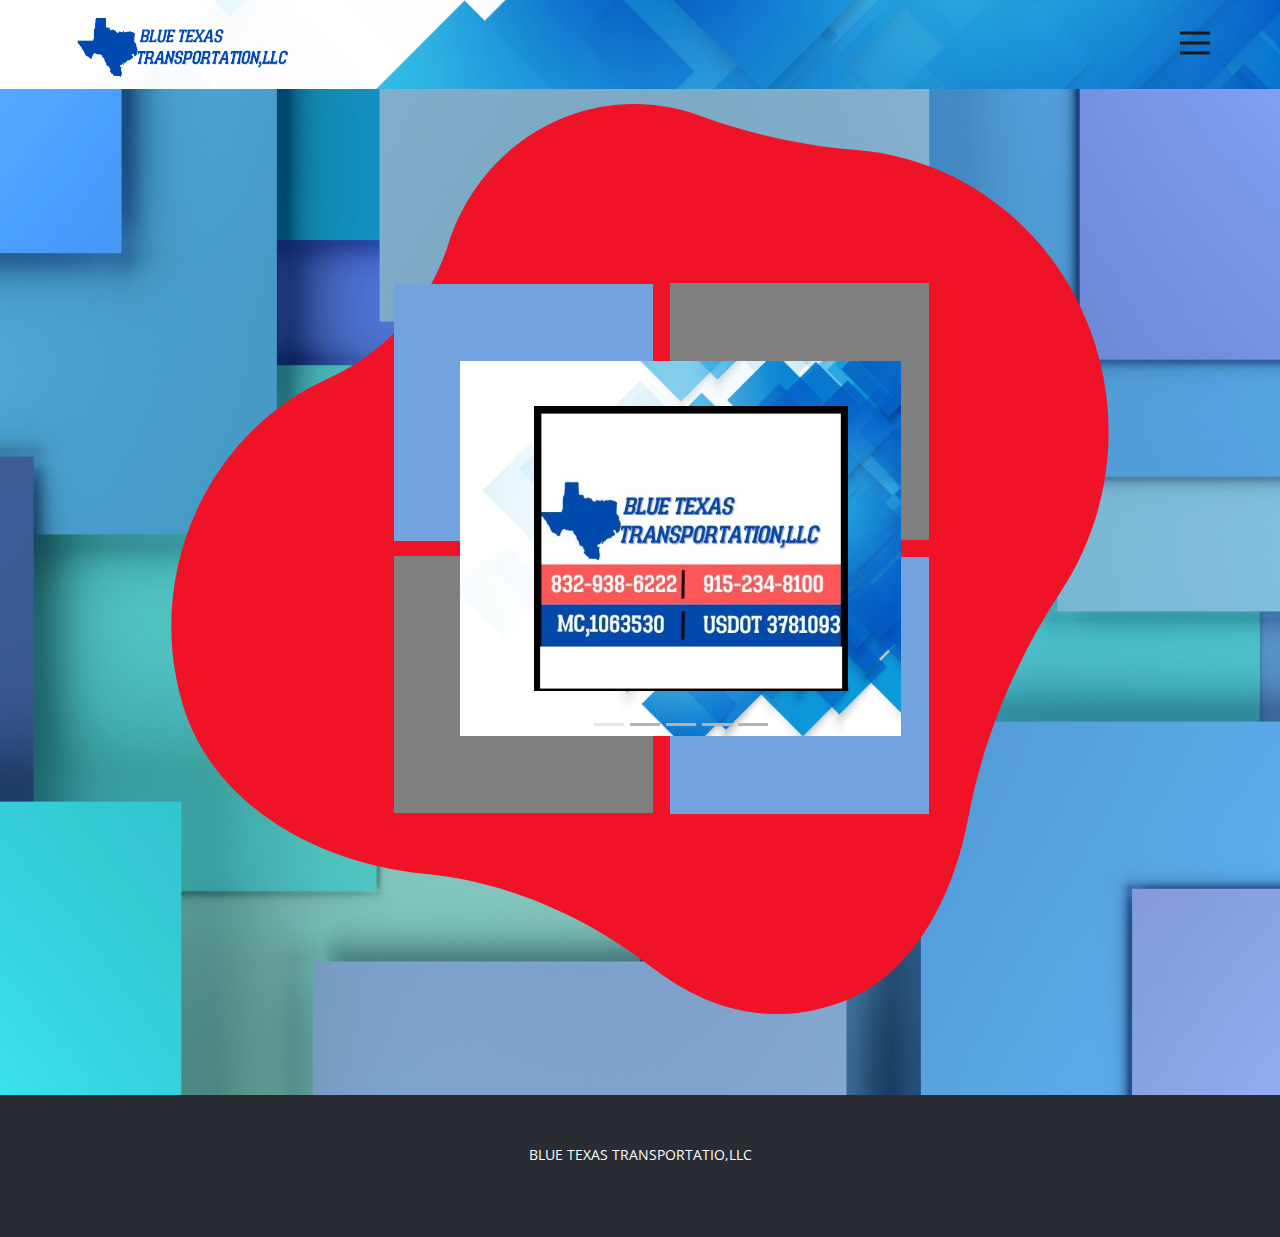
<file: CONTAC.html>
<!DOCTYPE html>
<html style="font-size: 16px;" lang="es"><head>
  <link rel="icon" href="images/tittle.png">
    <meta name="viewport" content="width=device-width, initial-scale=1.0">
    <meta charset="utf-8">
    <meta name="keywords" content="cONTACT US">
    <meta name="description" content="">
    <title>Blue texas Transportation</title>
    <link rel="stylesheet" href="nicepage.css" media="screen">
<link rel="stylesheet" href="CONTAC.css" media="screen">
    <script class="u-script" type="text/javascript" src="jquery.js" defer=""></script>
    <script class="u-script" type="text/javascript" src="nicepage.js" defer=""></script>
    <meta name="generator" content="Nicepage 4.18.5, nicepage.com">
    <link id="u-theme-google-font" rel="stylesheet" href="https://fonts.googleapis.com/css?family=Roboto:100,100i,300,300i,400,400i,500,500i,700,700i,900,900i|Open+Sans:300,300i,400,400i,500,500i,600,600i,700,700i,800,800i">
    <link id="u-page-google-font" rel="stylesheet" href="https://fonts.googleapis.com/css?family=Oswald:200,300,400,500,600,700">
    
    
    <script type="application/ld+json">{
		"@context": "http://schema.org",
		"@type": "Organization",
		"name": "Site1",
		"logo": "images/Logo_-_copia__1_-removebg-preview.png"
}</script>
    <meta name="theme-color" content="#73a3de">
    <meta property="og:title" content="CONTAC">
    <meta property="og:type" content="website">
  </head>
  <body class="u-body u-xl-mode" data-lang="es"><header class="u-clearfix u-header u-image u-header" id="sec-d68d" data-image-width="1280" data-image-height="1024"><div class="u-clearfix u-sheet u-sheet-1">
        <nav class="u-align-left u-menu u-menu-dropdown u-nav-spacing-25 u-offcanvas u-menu-1" data-responsive-from="XL">
          <div class="menu-collapse" style="font-size: 1rem; letter-spacing: 0px; font-weight: 700; text-transform: uppercase;">
            <a class="u-border-2 u-border-active-palette-1-base u-border-hover-palette-1-base u-border-no-left u-border-no-right u-border-no-top u-button-style u-custom-padding-bottom u-custom-top-bottom-menu-spacing u-nav-link u-text-active-palette-1-base u-text-grey-90 u-text-hover-grey-90" href="#" style="padding: 7px 20px; font-size: calc(1em + 14px);">
              <svg class="u-svg-link" preserveAspectRatio="xMidYMin slice" viewBox="0 0 302 302" style="undefined"><use xmlns:xlink="http://www.w3.org/1999/xlink" xlink:href="#svg-7b92"></use></svg>
              <svg xmlns="http://www.w3.org/2000/svg" xmlns:xlink="http://www.w3.org/1999/xlink" version="1.1" id="svg-7b92" x="0px" y="0px" viewBox="0 0 302 302" style="enable-background:new 0 0 302 302;" xml:space="preserve" class="u-svg-content"><g><rect y="36" width="302" height="30"></rect><rect y="236" width="302" height="30"></rect><rect y="136" width="302" height="30"></rect>
</g><g></g><g></g><g></g><g></g><g></g><g></g><g></g><g></g><g></g><g></g><g></g><g></g><g></g><g></g><g></g></svg>
            </a>
          </div>
          <div class="u-nav-container" wfd-invisible="true">
            <ul class="u-nav u-spacing-30 u-unstyled u-nav-1"><li class="u-nav-item"><a class="u-border-2 u-border-active-palette-1-base u-border-hover-palette-1-base u-border-no-left u-border-no-right u-border-no-top u-button-style u-nav-link u-text-active-palette-1-base u-text-grey-90 u-text-hover-grey-90" href="HOME.html" style="padding: 10px 0px;">HOME</a>
</li><li class="u-nav-item"><a class="u-border-2 u-border-active-palette-1-base u-border-hover-palette-1-base u-border-no-left u-border-no-right u-border-no-top u-button-style u-nav-link u-text-active-palette-1-base u-text-grey-90 u-text-hover-grey-90" href="ABOUT.html" style="padding: 10px 0px;">ABOUT</a>
</li><li class="u-nav-item"><a class="u-border-2 u-border-active-palette-1-base u-border-hover-palette-1-base u-border-no-left u-border-no-right u-border-no-top u-button-style u-nav-link u-text-active-palette-1-base u-text-grey-90 u-text-hover-grey-90" href="CONTAC.html" style="padding: 10px 0px;">CONTAC</a>
</li></ul>
          </div>
          <div class="u-nav-container-collapse">
            <div class="u-align-center u-black u-container-style u-inner-container-layout u-opacity u-opacity-95 u-sidenav">
              <div class="u-inner-container-layout u-sidenav-overflow">
                <div class="u-menu-close"></div>
                <ul class="u-align-center u-nav u-popupmenu-items u-unstyled u-nav-2"><li class="u-nav-item"><a class="u-button-style u-nav-link" href="HOME.html" style="padding: 8px 0px;">HOME</a>
</li><li class="u-nav-item"><a class="u-button-style u-nav-link" href="ABOUT.html" style="padding: 8px 0px;">ABOUT</a>
</li><li class="u-nav-item"><a class="u-button-style u-nav-link" href="CONTAC.html" style="padding: 8px 0px;">CONTAC</a>
</li></ul>
              </div>
            </div>
            <div class="u-black u-menu-overlay u-opacity u-opacity-70" wfd-invisible="true"></div>
          </div>
        </nav>
        <a href="#" class="u-image u-logo u-image-1" src="" data-image-width="433" data-image-height="240">
          <img src="images/Logo_-_copia__1_-removebg-preview.png" class="u-logo-image u-logo-image-1">
        </a>
      </div></header>
    <section class="u-clearfix u-image u-section-1" id="sec-8fdb" data-image-width="1280" data-image-height="1024">
      <div class="u-clearfix u-sheet u-sheet-1">
        <div class="u-shape u-shape-svg u-text-palette-2-base u-shape-1">
          <svg class="u-svg-link" preserveAspectRatio="none" viewBox="0 0 160 150" style=""><use xmlns:xlink="http://www.w3.org/1999/xlink" xlink:href="#svg-7553"></use></svg>
          <svg xmlns="http://www.w3.org/2000/svg" xmlns:xlink="http://www.w3.org/1999/xlink" version="1.1" xml:space="preserve" class="u-svg-content" viewBox="0 0 160 150" x="0px" y="0px" id="svg-7553"><path d="M43.2,126.9c14.2,1.3,27.6,7,39.1,15.6c8.3,6.1,19.4,10.3,32.7,5.3c11.7-4.4,18.6-17.4,21-30.2c2.6-13.3,8.1-25.9,15.7-37.1
	c8.3-12.1,10.8-27.9,5.3-42.7C150.5,20.3,134.6,9,117,7.6C107.9,6.9,98.8,5,90.1,1.9C83-0.6,75-0.7,67.4,2.1
	c-9.9,3.7-17,11.6-20.1,21c-3.3,10.1-10.9,18-20.6,22.2c-0.1,0-0.1,0.1-0.2,0.1c-20.3,8.9-31,32-24.6,53.2
	C6.9,115.6,25.2,125.2,43.2,126.9z"></path></svg>
        </div>
        <div class="u-list u-list-1">
          <div class="u-repeater u-repeater-1"></div>
        </div>
        <div class="u-palette-1-base u-shape u-shape-rectangle u-shape-2"></div>
        <div class="u-palette-1-base u-shape u-shape-rectangle u-shape-3"></div>
        <div class="u-grey-50 u-shape u-shape-rectangle u-shape-4"></div>
        <div class="u-grey-50 u-shape u-shape-rectangle u-shape-5"></div>
        <div data-interval="6000" data-u-ride="carousel" class="u-carousel u-expanded-width-xs u-slider u-slider-1" id="carousel-3c16">
          <ol class="u-absolute-hcenter u-carousel-indicators u-carousel-indicators-1">
            <li data-u-target="#carousel-3c16" class="u-active u-active-grey-10 u-grey-30" data-u-slide-to="0"></li>
            <li data-u-target="#carousel-3c16" class="u-active-grey-10 u-grey-30" data-u-slide-to="1"></li>
            <li data-u-target="#carousel-3c16" class="u-active-grey-10 u-grey-30" data-u-slide-to="2"></li>
            <li data-u-target="#carousel-3c16" class="u-active-grey-10 u-grey-30" data-u-slide-to="3"></li>
            <li data-u-target="#carousel-3c16" class="u-active-grey-10 u-grey-30" data-u-slide-to="4"></li>
          </ol>
          <div class="u-carousel-inner" role="listbox">
            <div class="u-active u-carousel-item u-container-style u-image u-slide u-image-1" data-image-width="1280" data-image-height="1024">
              <div class="u-container-layout u-valign-middle u-container-layout-1">
                <img class="u-image u-image-contain u-image-default u-preserve-proportions u-image-2" src="images/asdas.jpg" alt="" data-image-width="431" data-image-height="392">
              </div>
            </div>
            <div class="u-align-left u-carousel-item u-container-style u-image u-slide u-image-3" data-image-width="600" data-image-height="397">
              <div class="u-container-layout u-container-layout-2">
                <img class="u-image u-image-default u-image-4" src="images/wallpaperbetter.com_1366x768.jpg" alt="" data-image-width="1366" data-image-height="768"><span class="u-border-8 u-border-grey-90 u-custom-color-4 u-file-icon u-icon u-icon-circle u-icon-1"><img src="images/950299-31.png" alt=""></span>
                <div class="u-gradient u-shape u-shape-rectangle u-shape-6"></div>
                <div class="u-grey-50 u-opacity u-opacity-80 u-shape u-shape-rectangle u-shape-7"></div>
                <h6 class="u-custom-font u-font-oswald u-text u-text-default u-text-1">We have the best prices&nbsp;<br>for you, what are you<br>&nbsp;waiting for?<br>
                  <span class="u-text-palette-2-base">contact us</span>
                  <br>
                </h6>
                <img class="u-image u-image-default u-image-5" src="images/wallpaperbetter.com_1366x768.jpg" alt="" data-image-width="1366" data-image-height="768">
              </div>
            </div>
            <div class="u-carousel-item u-container-style u-slide u-carousel-item-3">
              <div class="u-container-layout u-container-layout-3">
                <img class="u-image u-image-default u-image-6" src="images/WhatsAppImage2022-08-31at5.39.31PM.jpeg" alt="" data-image-width="1920" data-image-height="1440">
                <img class="u-image u-image-default u-image-7" src="images/wallpaperbetter.com_1280x10241.jpg" alt="" data-image-width="1280" data-image-height="1024">
                <h6 class="u-custom-font u-font-oswald u-text u-text-default u-text-2">OUR <span class="u-text-palette-2-base">CONTACTS</span>
                </h6><span class="u-file-icon u-icon u-icon-2"><img src="images/720277.png" alt=""></span><span class="u-file-icon u-icon u-icon-3"><img src="images/3059502.png" alt=""></span>
              </div>
            </div>
            <div class="u-carousel-item u-container-style u-image u-slide u-image-8" data-image-width="1000" data-image-height="600">
              <div class="u-container-layout u-container-layout-4">
                <img class="u-image u-image-default u-image-9" src="images/wallpaperbetter.com_1280x10241.jpg" alt="" data-image-width="1280" data-image-height="1024">
                <a href="https://nicepage.com/k/offer-html-templates" class="u-active-none u-bottom-left-radius-0 u-bottom-right-radius-0 u-btn u-btn-rectangle u-button-style u-hover-none u-none u-radius-0 u-top-left-radius-0 u-top-right-radius-0 u-btn-1"><span class="u-icon u-icon-4"><svg class="u-svg-content" viewBox="0 0 405.333 405.333" x="0px" y="0px" style="width: 1em; height: 1em;"><path d="M373.333,266.88c-25.003,0-49.493-3.904-72.704-11.563c-11.328-3.904-24.192-0.896-31.637,6.699l-46.016,34.752    c-52.8-28.181-86.592-61.952-114.389-114.368l33.813-44.928c8.512-8.512,11.563-20.971,7.915-32.64    C142.592,81.472,138.667,56.96,138.667,32c0-17.643-14.357-32-32-32H32C14.357,0,0,14.357,0,32    c0,205.845,167.488,373.333,373.333,373.333c17.643,0,32-14.357,32-32V298.88C405.333,281.237,390.976,266.88,373.333,266.88z"></path></svg><img></span>&nbsp;
                </a>
                <h6 class="u-custom-font u-font-oswald u-text u-text-default u-text-3">
                  <span style="font-size: 1.25rem;">Office number</span>:<span style="font-size: 1.25rem;">832-938-6222</span>
                </h6><span class="u-file-icon u-icon u-icon-5"><img src="images/46010.png" alt=""></span>
                <a href="https://nicepage.com/static-site-generator" class="u-active-none u-bottom-left-radius-0 u-bottom-right-radius-0 u-btn u-btn-rectangle u-button-style u-hover-none u-none u-radius-0 u-top-left-radius-0 u-top-right-radius-0 u-btn-2"><span class="u-icon u-icon-6"><svg class="u-svg-content" viewBox="0 0 405.333 405.333" x="0px" y="0px" style="width: 1em; height: 1em;"><path d="M373.333,266.88c-25.003,0-49.493-3.904-72.704-11.563c-11.328-3.904-24.192-0.896-31.637,6.699l-46.016,34.752    c-52.8-28.181-86.592-61.952-114.389-114.368l33.813-44.928c8.512-8.512,11.563-20.971,7.915-32.64    C142.592,81.472,138.667,56.96,138.667,32c0-17.643-14.357-32-32-32H32C14.357,0,0,14.357,0,32    c0,205.845,167.488,373.333,373.333,373.333c17.643,0,32-14.357,32-32V298.88C405.333,281.237,390.976,266.88,373.333,266.88z"></path></svg><img></span>&nbsp;
                </a>
                <h6 class="u-custom-font u-font-oswald u-text u-text-default u-text-4">Dispatch Number:915-234-8100 </h6>
              </div>
            </div>
            <div class="u-carousel-item u-container-style u-slide u-carousel-item-5">
              <div class="u-container-layout u-container-layout-5">
                <img class="u-image u-image-default u-image-10" src="images/Grua-de-Plataforma-edited.jpg" alt="" data-image-width="539" data-image-height="303">
                <img class="u-image u-image-default u-image-11" src="images/wallpaperbetter.com_1280x1024.jpg" alt="" data-image-width="1280" data-image-height="1024"><span class="u-file-icon u-icon u-icon-7"><img src="images/888853.png" alt=""></span>
                <h5 class="u-custom-font u-font-oswald u-text u-text-5">
                  <a class="u-border-none u-btn u-button-style u-gradient u-hover-palette-1-dark-1 u-none u-btn-3" href="mailto:usbluetexastransportation@gmail.com?subject=Information">usbluetexastransportation@gmail.com </a>
                </h5>
              </div>
            </div>
          </div>
          <a class="u-absolute-vcenter u-carousel-control u-carousel-control-prev u-gradient u-hidden u-icon-rounded u-palette-1-base u-spacing-5 u-text-body-color u-text-hover-grey-60 u-carousel-control-1" href="#carousel-3c16" role="button" data-u-slide="prev">
            <span aria-hidden="true">
              <svg x="0px" y="0px" viewBox="0 0 16 16"><path d="M0.1,7.7l7.6-6.6C7.9,1,8,1,8.1,1.1c0.1,0.1,0.2,0.3,0.1,0.4L6.7,5.9h9C15.9,5.9,16,6,16,6.2v3.5c0,0.2-0.1,0.4-0.3,0.4h-9
	l1.5,4.4c0.1,0.1,0,0.3-0.1,0.4C8.1,15,8,15,7.9,15c-0.1,0-0.1,0-0.2-0.1L0.1,8.3C0,8.2,0,8.1,0,8C0,7.9,0,7.8,0.1,7.7z"></path></svg>
            </span>
            <span class="sr-only">
              <svg x="0px" y="0px" viewBox="0 0 16 16"><path d="M0.1,7.7l7.6-6.6C7.9,1,8,1,8.1,1.1c0.1,0.1,0.2,0.3,0.1,0.4L6.7,5.9h9C15.9,5.9,16,6,16,6.2v3.5c0,0.2-0.1,0.4-0.3,0.4h-9
	l1.5,4.4c0.1,0.1,0,0.3-0.1,0.4C8.1,15,8,15,7.9,15c-0.1,0-0.1,0-0.2-0.1L0.1,8.3C0,8.2,0,8.1,0,8C0,7.9,0,7.8,0.1,7.7z"></path></svg>
            </span>
          </a>
          <a class="u-absolute-vcenter u-carousel-control u-carousel-control-next u-gradient u-hidden u-icon-rounded u-spacing-5 u-text-body-color u-text-hover-grey-60 u-carousel-control-2" href="#carousel-3c16" role="button" data-u-slide="next">
            <span aria-hidden="true">
              <svg x="0px" y="0px" viewBox="0 0 16 16"><path d="M16,8c0,0.1,0,0.2-0.1,0.3l-7.6,6.6C8.2,15,8.2,15,8.1,15c-0.1,0-0.2,0-0.2-0.1c-0.1-0.1-0.2-0.3-0.1-0.4l1.5-4.4h-9
	C0.1,10.1,0,9.9,0,9.7l0-3.5C0,6,0.1,5.9,0.3,5.9h9L7.8,1.5c-0.1-0.1,0-0.3,0.1-0.4s0.2-0.1,0.4,0l7.6,6.6C16,7.8,16,7.9,16,8z"></path></svg>
            </span>
            <span class="sr-only">
              <svg x="0px" y="0px" viewBox="0 0 16 16"><path d="M16,8c0,0.1,0,0.2-0.1,0.3l-7.6,6.6C8.2,15,8.2,15,8.1,15c-0.1,0-0.2,0-0.2-0.1c-0.1-0.1-0.2-0.3-0.1-0.4l1.5-4.4h-9
	C0.1,10.1,0,9.9,0,9.7l0-3.5C0,6,0.1,5.9,0.3,5.9h9L7.8,1.5c-0.1-0.1,0-0.3,0.1-0.4s0.2-0.1,0.4,0l7.6,6.6C16,7.8,16,7.9,16,8z"></path></svg>
            </span>
          </a>
        </div>
      </div>
    </section>
    
    
    <footer class="u-align-center u-clearfix u-footer u-palette-5-dark-3 u-footer" id="sec-212e"><div class="u-clearfix u-sheet u-sheet-1">
        <p class="u-small-text u-text u-text-variant u-text-1">BLUE TEXAS TRANSPORTATIO,LLC</p>
      </div></footer>
   
</body></html>
</file>
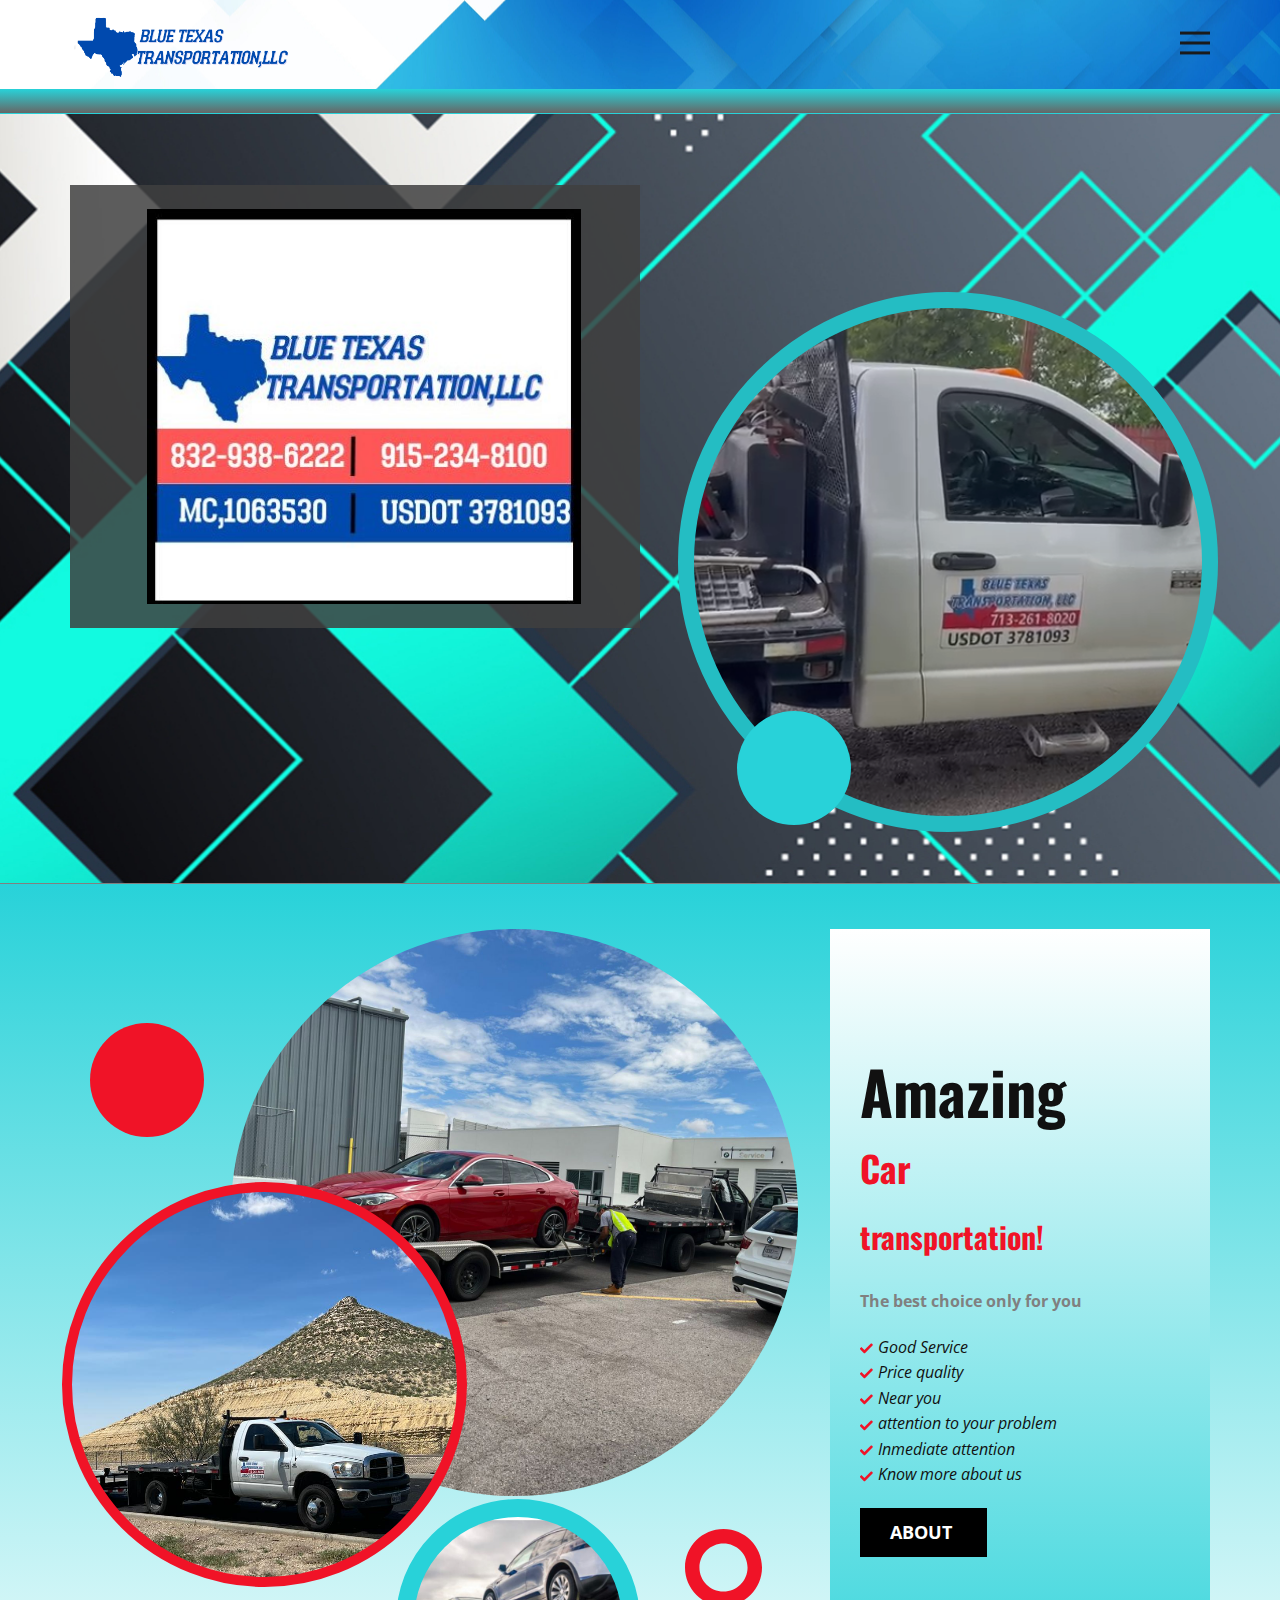
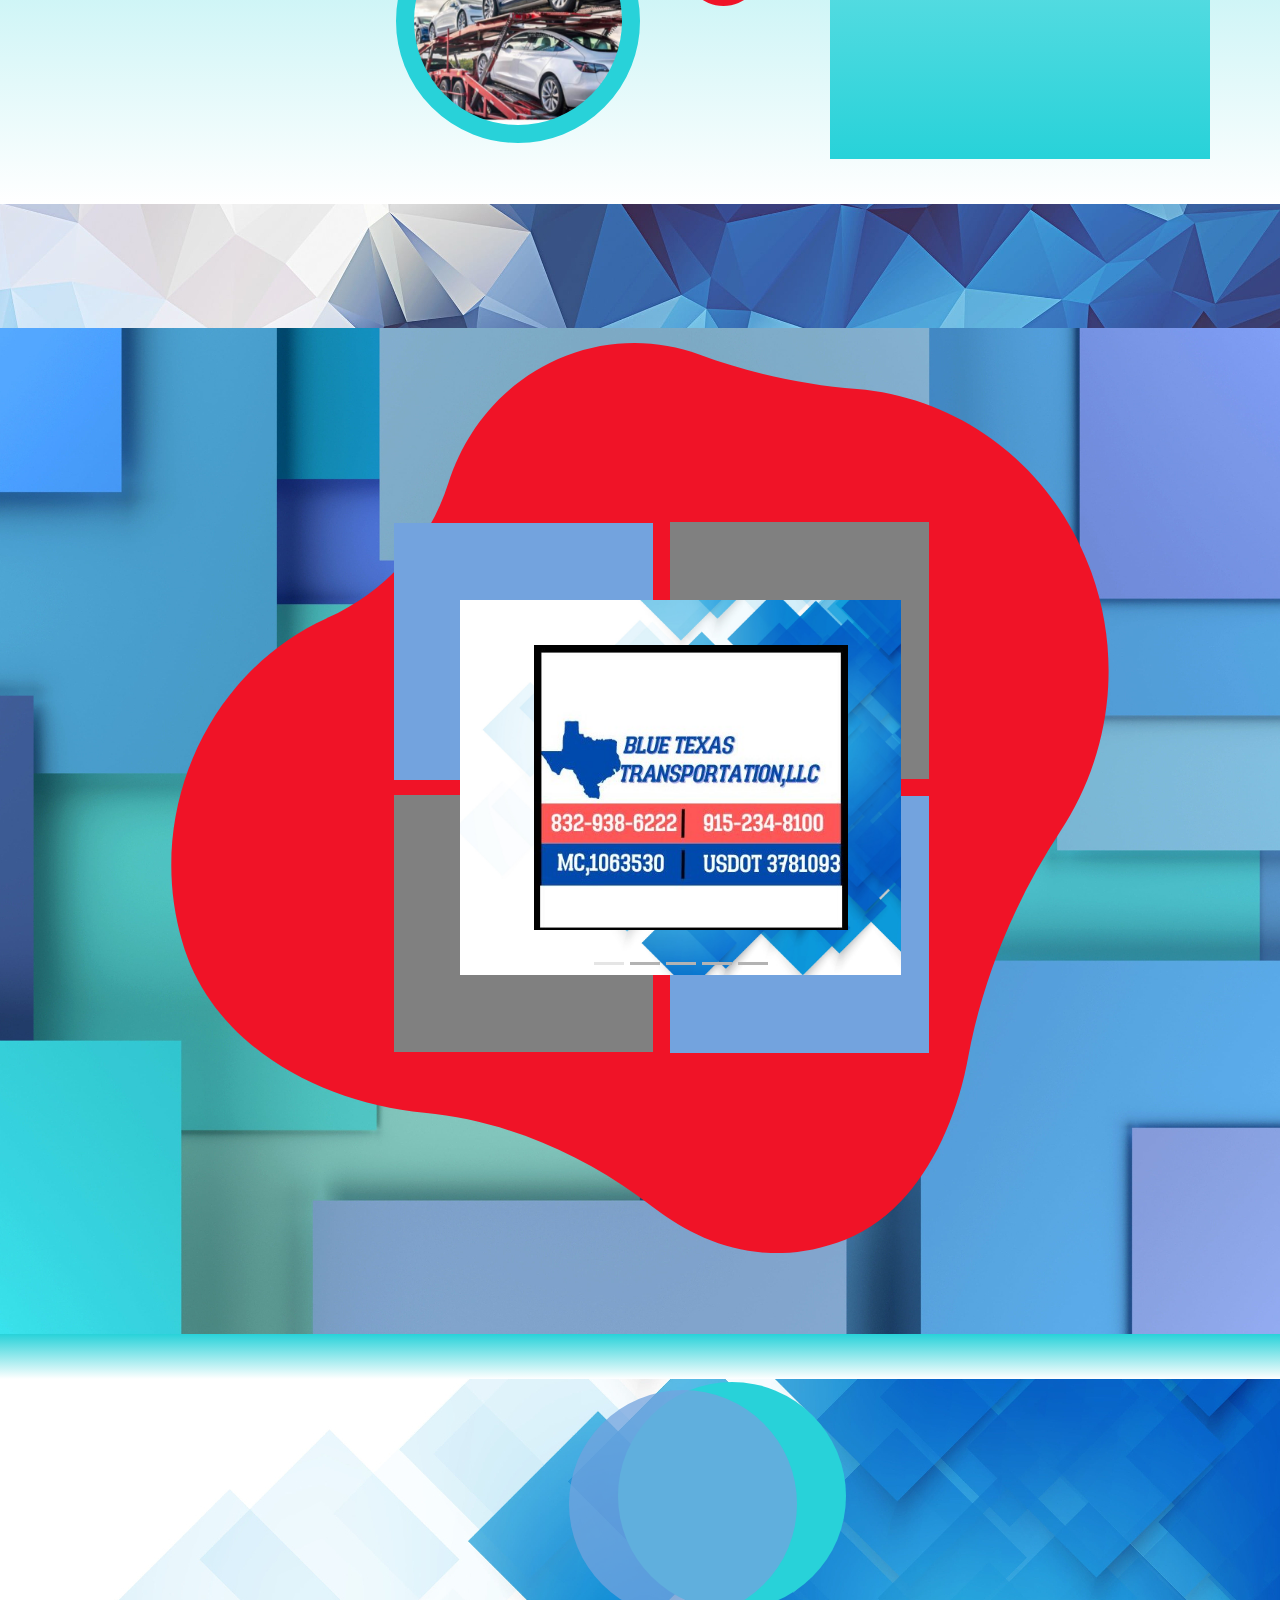
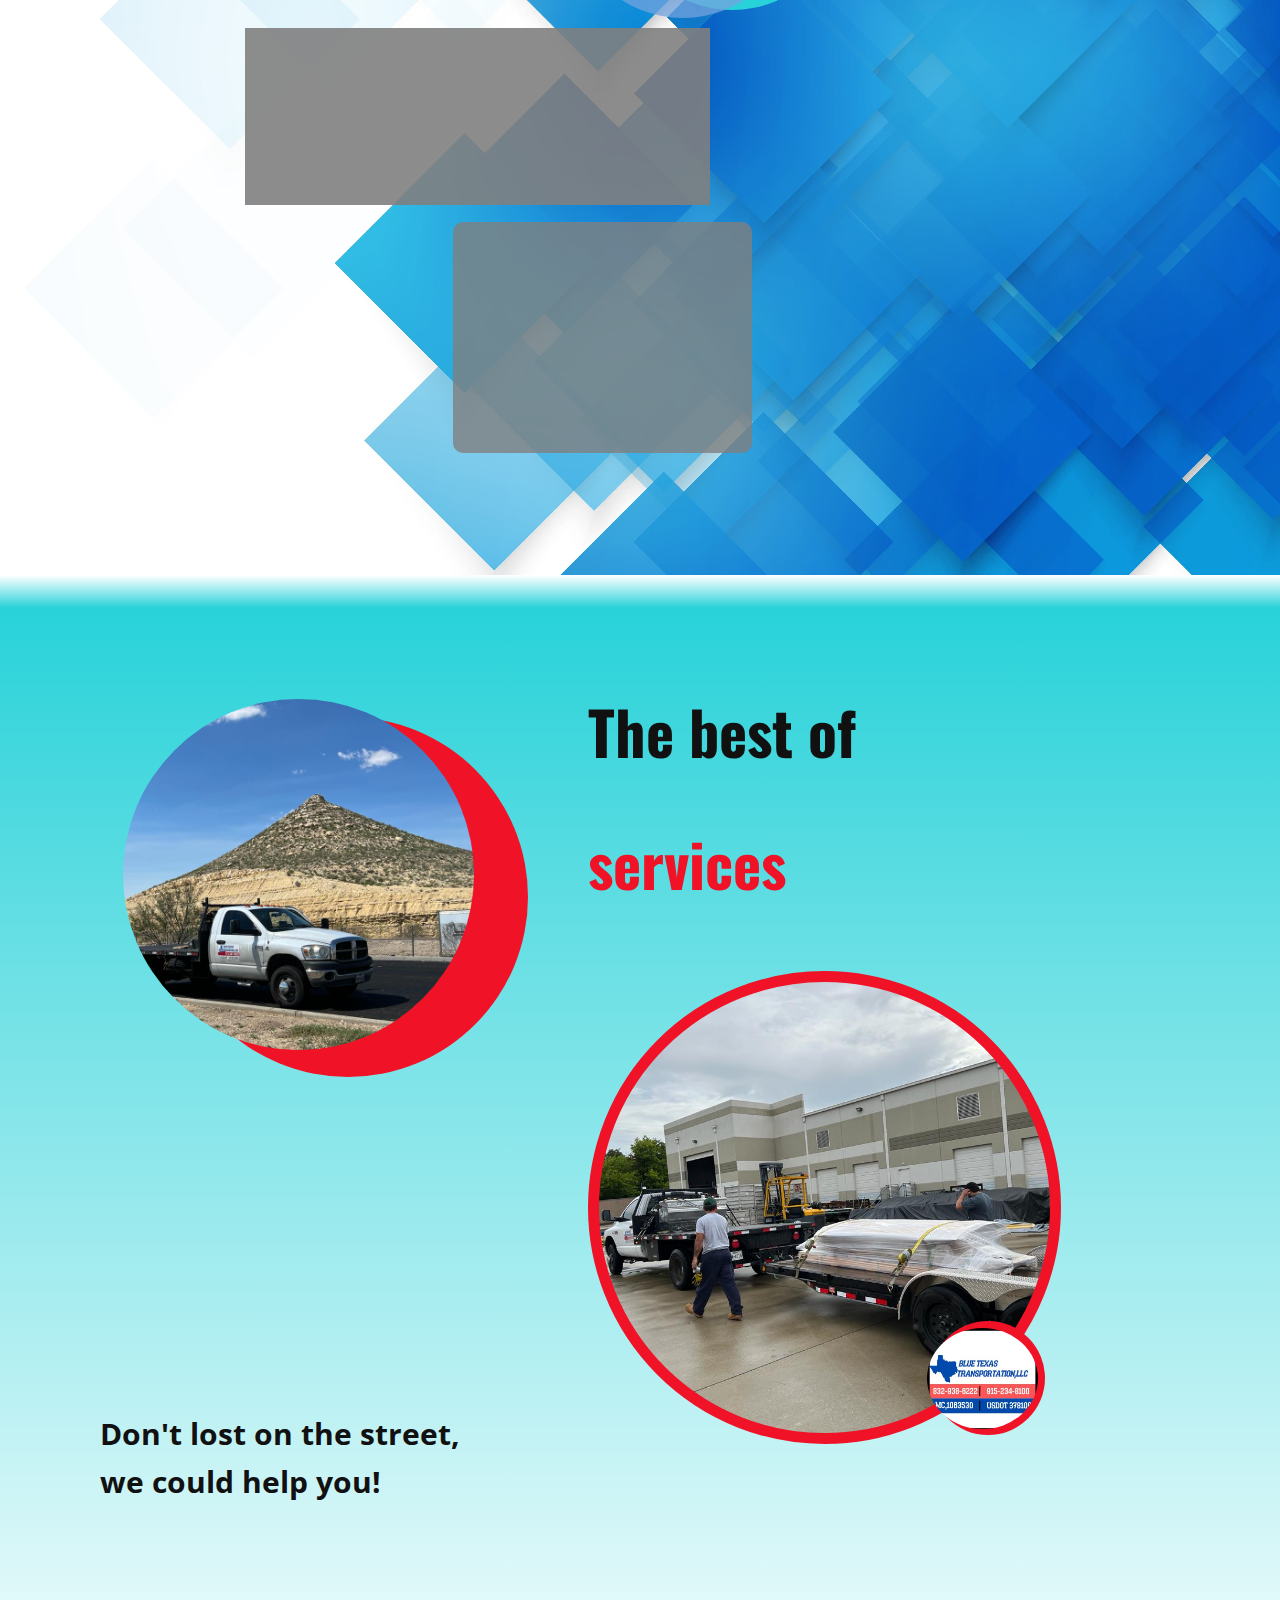
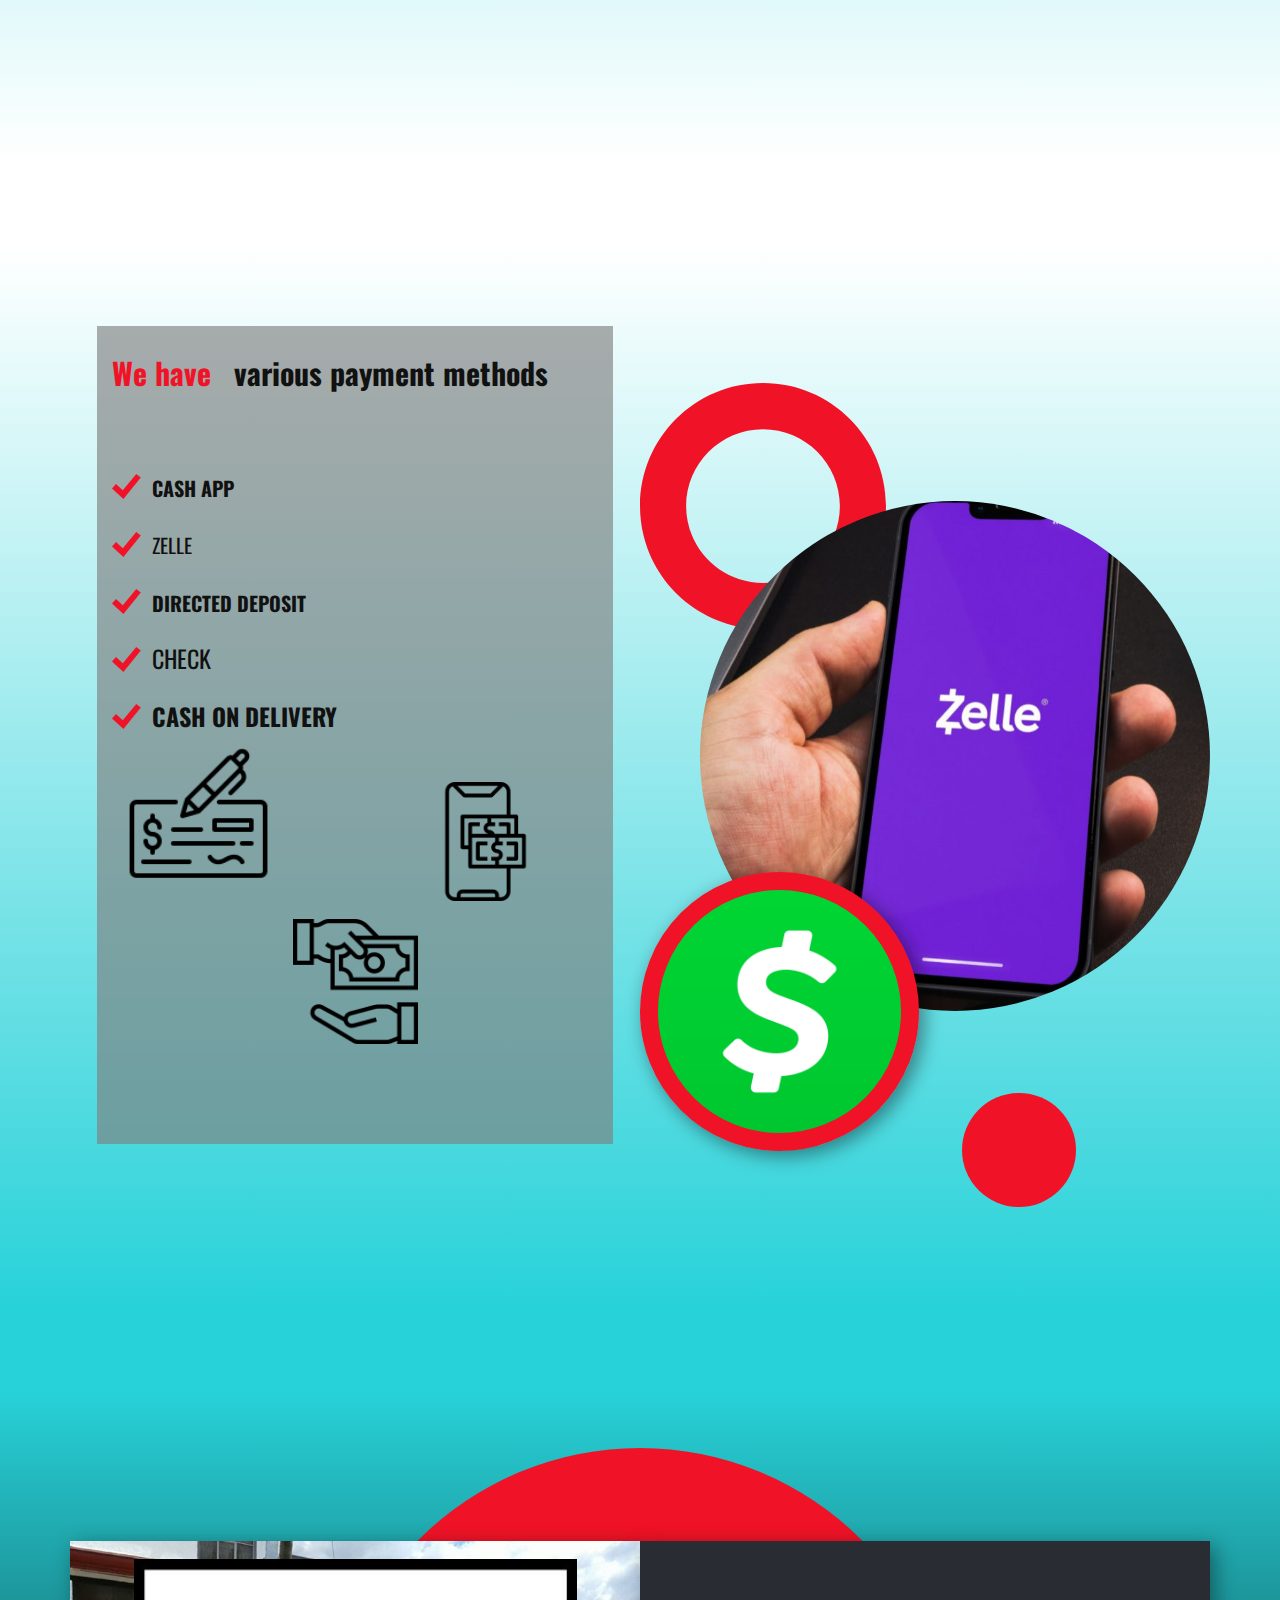
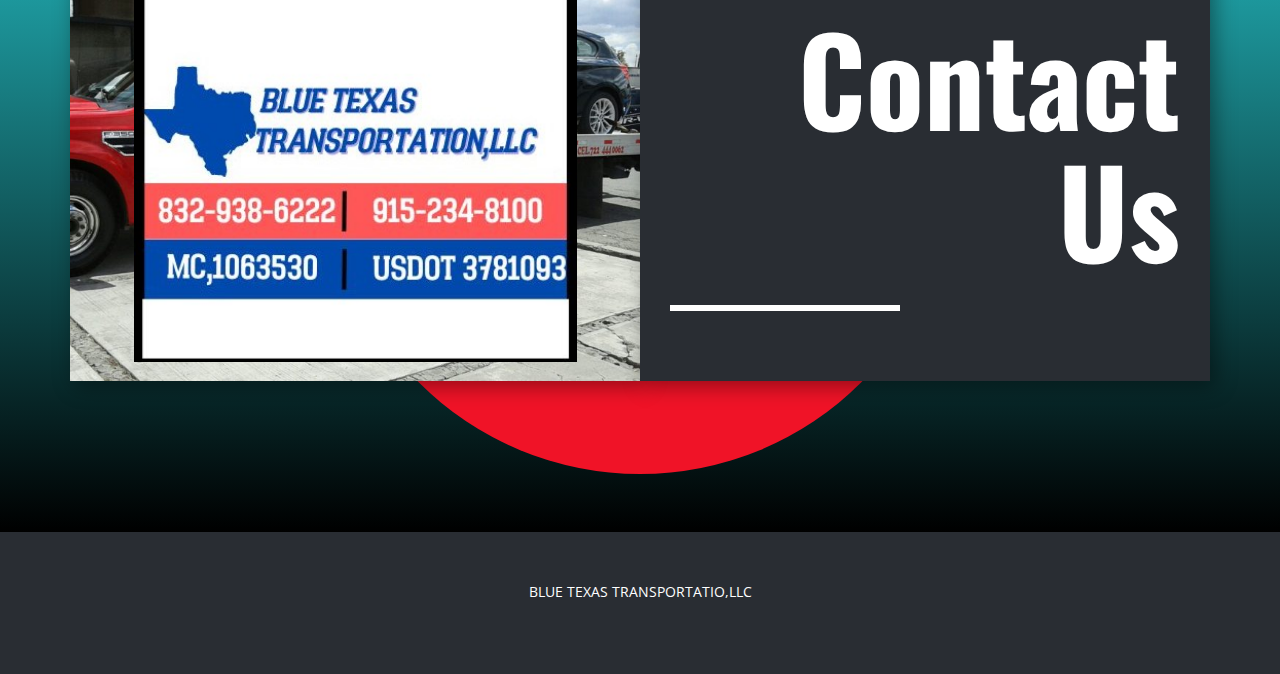
<file: HOME.html>
<!DOCTYPE html>
<html style="font-size: 16px;" lang="es"><head>

  <link rel="icon" href="images/tittle.png">
    <meta name="viewport" content="width=device-width, initial-scale=1.0">
    <meta charset="utf-8">
    <meta name="keywords" content="Car Wash Company​, Innovative Car Wash System, 01, 02, 03, 04, About, Automatic Car Wash Service, Premium Hand Car Wash &amp;amp; Detail, Contact Us">
    <meta name="description" content="">
    <title>Blue texas Transportation</title>
    <link rel="stylesheet" href="nicepage.css" media="screen">
<link rel="stylesheet" href="HOME.css" media="screen">
    <script class="u-script" type="text/javascript" src="jquery.js" defer=""></script>
    <script class="u-script" type="text/javascript" src="nicepage.js" defer=""></script>
    <meta name="generator" content="Nicepage 4.18.5, nicepage.com">
    <link id="u-theme-google-font" rel="stylesheet" href="https://fonts.googleapis.com/css?family=Roboto:100,100i,300,300i,400,400i,500,500i,700,700i,900,900i|Open+Sans:300,300i,400,400i,500,500i,600,600i,700,700i,800,800i">
    <link id="u-page-google-font" rel="stylesheet" href="https://fonts.googleapis.com/css?family=Oswald:200,300,400,500,600,700|Lobster:400">
    
    
    
    
    
    
    
    
    
    
    
    
    
    
    <script type="application/ld+json">{
		"@context": "http://schema.org",
		"@type": "Organization",
		"name": "Site1",
		"logo": "images/Logo_-_copia__1_-removebg-preview.png"
}</script>
    <meta name="theme-color" content="#73a3de">
    <meta property="og:title" content="HOME">
    <meta property="og:type" content="website">
  </head>
  <body class="u-body u-xl-mode" data-lang="es"><header class="u-clearfix u-header u-image u-header" id="sec-d68d" data-image-width="1280" data-image-height="1024"><div class="u-clearfix u-sheet u-sheet-1">
        <nav class="u-align-left u-menu u-menu-dropdown u-nav-spacing-25 u-offcanvas u-menu-1" data-responsive-from="XL">
          <div class="menu-collapse" style="font-size: 1rem; letter-spacing: 0px; font-weight: 700; text-transform: uppercase;">
            <a class="u-border-2 u-border-active-palette-1-base u-border-hover-palette-1-base u-border-no-left u-border-no-right u-border-no-top u-button-style u-custom-padding-bottom u-custom-top-bottom-menu-spacing u-nav-link u-text-active-palette-1-base u-text-grey-90 u-text-hover-grey-90" href="#" style="padding: 7px 20px; font-size: calc(1em + 14px);">
              <svg class="u-svg-link" preserveAspectRatio="xMidYMin slice" viewBox="0 0 302 302" style="undefined"><use xmlns:xlink="http://www.w3.org/1999/xlink" xlink:href="#svg-7b92"></use></svg>
              <svg xmlns="http://www.w3.org/2000/svg" xmlns:xlink="http://www.w3.org/1999/xlink" version="1.1" id="svg-7b92" x="0px" y="0px" viewBox="0 0 302 302" style="enable-background:new 0 0 302 302;" xml:space="preserve" class="u-svg-content"><g><rect y="36" width="302" height="30"></rect><rect y="236" width="302" height="30"></rect><rect y="136" width="302" height="30"></rect>
</g><g></g><g></g><g></g><g></g><g></g><g></g><g></g><g></g><g></g><g></g><g></g><g></g><g></g><g></g><g></g></svg>
            </a>
          </div>
          <div class="u-nav-container" wfd-invisible="true">
            <ul class="u-nav u-spacing-30 u-unstyled u-nav-1"><li class="u-nav-item"><a class="u-border-2 u-border-active-palette-1-base u-border-hover-palette-1-base u-border-no-left u-border-no-right u-border-no-top u-button-style u-nav-link u-text-active-palette-1-base u-text-grey-90 u-text-hover-grey-90" href="HOME.html" style="padding: 10px 0px;">HOME</a>
</li><li class="u-nav-item"><a class="u-border-2 u-border-active-palette-1-base u-border-hover-palette-1-base u-border-no-left u-border-no-right u-border-no-top u-button-style u-nav-link u-text-active-palette-1-base u-text-grey-90 u-text-hover-grey-90" href="ABOUT.html" style="padding: 10px 0px;">ABOUT</a>
</li><li class="u-nav-item"><a class="u-border-2 u-border-active-palette-1-base u-border-hover-palette-1-base u-border-no-left u-border-no-right u-border-no-top u-button-style u-nav-link u-text-active-palette-1-base u-text-grey-90 u-text-hover-grey-90" href="CONTAC.html" style="padding: 10px 0px;">CONTAC</a>
</li></ul>
          </div>
          <div class="u-nav-container-collapse">
            <div class="u-align-center u-black u-container-style u-inner-container-layout u-opacity u-opacity-95 u-sidenav">
              <div class="u-inner-container-layout u-sidenav-overflow">
                <div class="u-menu-close"></div>
                <ul class="u-align-center u-nav u-popupmenu-items u-unstyled u-nav-2"><li class="u-nav-item"><a class="u-button-style u-nav-link" href="HOME.html" style="padding: 8px 0px;">HOME</a>
</li><li class="u-nav-item"><a class="u-button-style u-nav-link" href="ABOUT.html" style="padding: 8px 0px;">ABOUT</a>
</li><li class="u-nav-item"><a class="u-button-style u-nav-link" href="CONTAC.html" style="padding: 8px 0px;">CONTAC</a>
</li></ul>
              </div>
            </div>
            <div class="u-black u-menu-overlay u-opacity u-opacity-70" wfd-invisible="true"></div>
          </div>
        </nav>
        <a href="#" class="u-image u-logo u-image-1" src="" data-image-width="433" data-image-height="240">
          <img src="images/Logo_-_copia__1_-removebg-preview.png" class="u-logo-image u-logo-image-1">
        </a>
      </div></header>
    <section class="u-clearfix u-gradient u-section-1" id="sec-6d79">
      <div class="u-clearfix u-sheet u-sheet-1"></div>
    </section>
    <section class="u-align-center u-clearfix u-gradient u-section-2" id="carousel_1a65">
      <div class="u-align-left u-expanded-width u-gradient u-shape u-shape-1"></div>
      <img class="u-expanded-width u-image u-image-1" src="images/wallpaperbetter.com_1366x768.jpg" data-image-width="1366" data-image-height="768">
      <div class="u-clearfix u-gutter-0 u-layout-wrap u-layout-wrap-1">
        <div class="u-gutter-0 u-layout">
          <div class="u-layout-row">
            <div class="u-size-30 u-size-60-md">
              <div class="u-layout-col">
                <div class="u-container-style u-grey-75 u-layout-cell u-left-cell u-opacity u-opacity-85 u-size-20 u-layout-cell-1">
                  <div class="u-container-layout u-valign-middle u-container-layout-1">
                    <img class="u-image u-image-contain u-image-default u-preserve-proportions u-image-2" src="images/asdas.jpg" alt="" data-image-width="431" data-image-height="392">
                  </div>
                </div>
                <div class="u-container-style u-layout-cell u-left-cell u-size-40 u-layout-cell-2">
                  <div class="u-container-layout"></div>
                </div>
              </div>
            </div>
            <div class="u-size-30 u-size-60-md">
              <div class="u-layout-row">
                <div class="u-container-style u-layout-cell u-right-cell u-size-60 u-layout-cell-3">
                  <div class="u-container-layout u-container-layout-3">
                    <div class="u-border-16 u-border-custom-color-4 u-image u-image-circle u-image-3" data-image-width="711" data-image-height="473"></div>
                    <div class="u-custom-color-4 u-shape u-shape-circle u-shape-2"></div>
                  </div>
                </div>
              </div>
            </div>
          </div>
        </div>
      </div>
    </section>
    <section class="u-clearfix u-gradient u-section-3" id="sec-9541">
      <div class="u-clearfix u-sheet u-valign-middle-lg u-valign-middle-sm u-valign-middle-xl u-valign-middle-xs u-sheet-1">
        <div class="u-clearfix u-expanded-width u-gutter-0 u-layout-spacing-top u-layout-wrap u-layout-wrap-1">
          <div class="u-layout">
            <div class="u-layout-row">
              <div class="u-align-left u-container-style u-layout-cell u-left-cell u-size-40 u-layout-cell-1">
                <div class="u-container-layout u-container-layout-1" src="">
                  <div class="u-image u-image-circle u-image-1" data-image-width="1920" data-image-height="1440"></div>
                  <div class="u-border-10 u-border-palette-2-base u-image u-image-circle u-image-2" data-image-width="1024" data-image-height="768"></div>
                  <div class="u-align-left u-border-18 u-border-custom-color-4 u-image u-image-circle u-image-3" data-image-width="1024" data-image-height="534"></div>
                  <div class="u-palette-2-base u-shape u-shape-circle u-shape-1"></div>
                  <div class="u-shape u-shape-svg u-text-palette-2-base u-shape-2">
                    <svg class="u-svg-link" preserveAspectRatio="none" viewBox="0 0 160 160" style=""><use xmlns:xlink="http://www.w3.org/1999/xlink" xlink:href="#svg-9dc1"></use></svg>
                    <svg xmlns="http://www.w3.org/2000/svg" xmlns:xlink="http://www.w3.org/1999/xlink" version="1.1" xml:space="preserve" class="u-svg-content" viewBox="0 0 160 160" x="0px" y="0px" id="svg-9dc1" style="enable-background:new 0 0 160 160;"><path d="M80,30c27.6,0,50,22.4,50,50s-22.4,50-50,50s-50-22.4-50-50S52.4,30,80,30 M80,0C35.8,0,0,35.8,0,80s35.8,80,80,80
	s80-35.8,80-80S124.2,0,80,0L80,0z"></path></svg>
                  </div>
                </div>
              </div>
              <div class="u-align-left u-container-style u-gradient u-layout-cell u-right-cell u-size-20 u-layout-cell-2">
                <div class="u-container-layout u-container-layout-2">
                  <h2 class="u-text u-text-1">Amazing&nbsp;<span class="u-text-palette-2-base">
                      <br>
                      <span style="font-size: 2.25rem;">Car&nbsp;</span>
                    </span>
                    <br>
                    <span style="font-size: 1.875rem;" class="u-text-palette-2-base">transportation!</span>
                    <br>
                  </h2>
                  <p class="u-text u-text-grey-50 u-text-2">The best choice only for you</p>
                  <ul class="u-custom-list u-text u-text-3">
                    <li style="">
                      <div class="u-list-icon u-text-palette-2-base">
                        <svg xmlns="http://www.w3.org/2000/svg" xmlns:xlink="http://www.w3.org/1999/xlink" version="1.1" xml:space="preserve" class="u-svg-content" viewBox="0 -46 417.81333 417" id="svg-cd3c"><path d="m159.988281 318.582031c-3.988281 4.011719-9.429687 6.25-15.082031 6.25s-11.09375-2.238281-15.082031-6.25l-120.449219-120.46875c-12.5-12.5-12.5-32.769531 0-45.246093l15.082031-15.085938c12.503907-12.5 32.75-12.5 45.25 0l75.199219 75.203125 203.199219-203.203125c12.503906-12.5 32.769531-12.5 45.25 0l15.082031 15.085938c12.5 12.5 12.5 32.765624 0 45.246093zm0 0"></path></svg>
                      </div>Good Service
                    </li>
                    <li style="">
                      <div class="u-list-icon u-text-palette-2-base">
                        <svg xmlns="http://www.w3.org/2000/svg" xmlns:xlink="http://www.w3.org/1999/xlink" version="1.1" xml:space="preserve" class="u-svg-content" viewBox="0 -46 417.81333 417" id="svg-cd3c"><path d="m159.988281 318.582031c-3.988281 4.011719-9.429687 6.25-15.082031 6.25s-11.09375-2.238281-15.082031-6.25l-120.449219-120.46875c-12.5-12.5-12.5-32.769531 0-45.246093l15.082031-15.085938c12.503907-12.5 32.75-12.5 45.25 0l75.199219 75.203125 203.199219-203.203125c12.503906-12.5 32.769531-12.5 45.25 0l15.082031 15.085938c12.5 12.5 12.5 32.765624 0 45.246093zm0 0"></path></svg>
                      </div>Price quality<br>
                    </li>
                    <li style="">
                      <div class="u-list-icon u-text-palette-2-base">
                        <svg xmlns="http://www.w3.org/2000/svg" xmlns:xlink="http://www.w3.org/1999/xlink" version="1.1" xml:space="preserve" class="u-svg-content" viewBox="0 -46 417.81333 417" id="svg-cd3c"><path d="m159.988281 318.582031c-3.988281 4.011719-9.429687 6.25-15.082031 6.25s-11.09375-2.238281-15.082031-6.25l-120.449219-120.46875c-12.5-12.5-12.5-32.769531 0-45.246093l15.082031-15.085938c12.503907-12.5 32.75-12.5 45.25 0l75.199219 75.203125 203.199219-203.203125c12.503906-12.5 32.769531-12.5 45.25 0l15.082031 15.085938c12.5 12.5 12.5 32.765624 0 45.246093zm0 0"></path></svg>
                      </div>Near you<br>
                    </li>
                    <li style="">
                      <div class="u-list-icon u-text-palette-2-base">
                        <svg xmlns="http://www.w3.org/2000/svg" xmlns:xlink="http://www.w3.org/1999/xlink" version="1.1" xml:space="preserve" class="u-svg-content" viewBox="0 -46 417.81333 417" id="svg-cd3c"><path d="m159.988281 318.582031c-3.988281 4.011719-9.429687 6.25-15.082031 6.25s-11.09375-2.238281-15.082031-6.25l-120.449219-120.46875c-12.5-12.5-12.5-32.769531 0-45.246093l15.082031-15.085938c12.503907-12.5 32.75-12.5 45.25 0l75.199219 75.203125 203.199219-203.203125c12.503906-12.5 32.769531-12.5 45.25 0l15.082031 15.085938c12.5 12.5 12.5 32.765624 0 45.246093zm0 0"></path></svg>
                      </div>attention to your problem<br>
                    </li>
                    <li style="">
                      <div class="u-list-icon u-text-palette-2-base">
                        <svg xmlns="http://www.w3.org/2000/svg" xmlns:xlink="http://www.w3.org/1999/xlink" version="1.1" xml:space="preserve" class="u-svg-content" viewBox="0 -46 417.81333 417" id="svg-cd3c"><path d="m159.988281 318.582031c-3.988281 4.011719-9.429687 6.25-15.082031 6.25s-11.09375-2.238281-15.082031-6.25l-120.449219-120.46875c-12.5-12.5-12.5-32.769531 0-45.246093l15.082031-15.085938c12.503907-12.5 32.75-12.5 45.25 0l75.199219 75.203125 203.199219-203.203125c12.503906-12.5 32.769531-12.5 45.25 0l15.082031 15.085938c12.5 12.5 12.5 32.765624 0 45.246093zm0 0"></path></svg>
                      </div>Inmediate attention
                    </li>
                    <li style="">
                      <div class="u-list-icon u-text-palette-2-base">
                        <svg xmlns="http://www.w3.org/2000/svg" xmlns:xlink="http://www.w3.org/1999/xlink" version="1.1" xml:space="preserve" class="u-svg-content" viewBox="0 -46 417.81333 417" id="svg-cd3c"><path d="m159.988281 318.582031c-3.988281 4.011719-9.429687 6.25-15.082031 6.25s-11.09375-2.238281-15.082031-6.25l-120.449219-120.46875c-12.5-12.5-12.5-32.769531 0-45.246093l15.082031-15.085938c12.503907-12.5 32.75-12.5 45.25 0l75.199219 75.203125 203.199219-203.203125c12.503906-12.5 32.769531-12.5 45.25 0l15.082031 15.085938c12.5 12.5 12.5 32.765624 0 45.246093zm0 0"></path></svg>
                      </div>Know more about us
                    </li>
                  </ul>
                  <a href="HOME.html#carousel_305f" class="u-black u-btn u-button-style u-btn-1">about&nbsp;</a>
                </div>
              </div>
            </div>
          </div>
        </div>
      </div>
    </section>
    <section class="u-clearfix u-image u-section-4" id="sec-b284" data-image-width="1280" data-image-height="1024">
      <div class="u-clearfix u-sheet u-valign-middle u-sheet-1">
        <h2 class="u-text u-text-default u-text-white u-text-1" data-animation-name="customAnimationIn" data-animation-duration="1000">cONTACT US</h2>
      </div>
    </section>
    <section class="u-clearfix u-image u-section-5" id="carousel_2e70" data-image-width="1280" data-image-height="1024">
      <div class="u-clearfix u-sheet u-sheet-1">
        <div class="u-shape u-shape-svg u-text-palette-2-base u-shape-1">
          <svg class="u-svg-link" preserveAspectRatio="none" viewBox="0 0 160 150" style=""><use xmlns:xlink="http://www.w3.org/1999/xlink" xlink:href="#svg-7553"></use></svg>
          <svg xmlns="http://www.w3.org/2000/svg" xmlns:xlink="http://www.w3.org/1999/xlink" version="1.1" xml:space="preserve" class="u-svg-content" viewBox="0 0 160 150" x="0px" y="0px" id="svg-7553"><path d="M43.2,126.9c14.2,1.3,27.6,7,39.1,15.6c8.3,6.1,19.4,10.3,32.7,5.3c11.7-4.4,18.6-17.4,21-30.2c2.6-13.3,8.1-25.9,15.7-37.1
	c8.3-12.1,10.8-27.9,5.3-42.7C150.5,20.3,134.6,9,117,7.6C107.9,6.9,98.8,5,90.1,1.9C83-0.6,75-0.7,67.4,2.1
	c-9.9,3.7-17,11.6-20.1,21c-3.3,10.1-10.9,18-20.6,22.2c-0.1,0-0.1,0.1-0.2,0.1c-20.3,8.9-31,32-24.6,53.2
	C6.9,115.6,25.2,125.2,43.2,126.9z"></path></svg>
        </div>
        <div class="u-list u-list-1">
          <div class="u-repeater u-repeater-1"></div>
        </div>
        <div class="u-palette-1-base u-shape u-shape-rectangle u-shape-2"></div>
        <div class="u-palette-1-base u-shape u-shape-rectangle u-shape-3"></div>
        <div class="u-grey-50 u-shape u-shape-rectangle u-shape-4"></div>
        <div class="u-grey-50 u-shape u-shape-rectangle u-shape-5"></div>
        <div data-interval="6000" data-u-ride="carousel" class="u-carousel u-expanded-width-xs u-slider u-slider-1" id="carousel-3c16">
          <ol class="u-absolute-hcenter u-carousel-indicators u-carousel-indicators-1">
            <li data-u-target="#carousel-3c16" class="u-active u-active-grey-10 u-grey-30" data-u-slide-to="0"></li>
            <li data-u-target="#carousel-3c16" class="u-active-grey-10 u-grey-30" data-u-slide-to="1"></li>
            <li data-u-target="#carousel-3c16" class="u-active-grey-10 u-grey-30" data-u-slide-to="2"></li>
            <li data-u-target="#carousel-3c16" class="u-active-grey-10 u-grey-30" data-u-slide-to="3"></li>
            <li data-u-target="#carousel-3c16" class="u-active-grey-10 u-grey-30" data-u-slide-to="4"></li>
          </ol>
          <div class="u-carousel-inner" role="listbox">
            <div class="u-active u-carousel-item u-container-style u-image u-slide u-image-1" data-image-width="1280" data-image-height="1024">
              <div class="u-container-layout u-valign-middle u-container-layout-1">
                <img class="u-image u-image-contain u-image-default u-preserve-proportions u-image-2" src="images/asdas.jpg" alt="" data-image-width="431" data-image-height="392">
              </div>
            </div>
            <div class="u-align-left u-carousel-item u-container-style u-image u-slide u-image-3" data-image-width="600" data-image-height="397">
              <div class="u-container-layout u-container-layout-2">
                <img class="u-image u-image-default u-image-4" src="images/wallpaperbetter.com_1366x768.jpg" alt="" data-image-width="1366" data-image-height="768"><span class="u-border-8 u-border-grey-90 u-custom-color-4 u-file-icon u-icon u-icon-circle u-icon-1"><img src="images/950299-04a7ccbe.png" alt=""></span>
                <div class="u-gradient u-shape u-shape-rectangle u-shape-6"></div>
                <div class="u-grey-50 u-opacity u-opacity-80 u-shape u-shape-rectangle u-shape-7"></div>
                <h6 class="u-custom-font u-font-oswald u-text u-text-default u-text-1">We have the best prices&nbsp;<br>for you, what are you<br>&nbsp;waiting for?<br>
                  <span class="u-text-palette-2-base">contact us</span>
                  <br>
                </h6>
                <img class="u-image u-image-default u-image-5" src="images/wallpaperbetter.com_1366x768.jpg" alt="" data-image-width="1366" data-image-height="768">
              </div>
            </div>
            <div class="u-carousel-item u-container-style u-slide u-carousel-item-3">
              <div class="u-container-layout u-container-layout-3">
                <img class="u-image u-image-default u-image-6" src="images/WhatsAppImage2022-08-31at5.39.31PM.jpeg" alt="" data-image-width="1920" data-image-height="1440">
                <img class="u-image u-image-default u-image-7" src="images/wallpaperbetter.com_1280x10241.jpg" alt="" data-image-width="1280" data-image-height="1024">
                <h6 class="u-custom-font u-font-oswald u-text u-text-default u-text-2">OUR <span class="u-text-palette-2-base">CONTACTS</span>
                </h6><span class="u-file-icon u-icon u-icon-2"><img src="images/720277.png" alt=""></span><span class="u-file-icon u-icon u-icon-3"><img src="images/3059502.png" alt=""></span>
              </div>
            </div>
            <div class="u-carousel-item u-container-style u-image u-slide u-image-8" data-image-width="1000" data-image-height="600">
              <div class="u-container-layout u-container-layout-4">
                <img class="u-image u-image-default u-image-9" src="images/wallpaperbetter.com_1280x10241.jpg" alt="" data-image-width="1280" data-image-height="1024">
                <a href="https://nicepage.com/k/offer-html-templates" class="u-active-none u-bottom-left-radius-0 u-bottom-right-radius-0 u-btn u-btn-rectangle u-button-style u-hover-none u-none u-radius-0 u-top-left-radius-0 u-top-right-radius-0 u-btn-1"><span class="u-icon u-icon-4"><svg class="u-svg-content" viewBox="0 0 405.333 405.333" x="0px" y="0px" style="width: 1em; height: 1em;"><path d="M373.333,266.88c-25.003,0-49.493-3.904-72.704-11.563c-11.328-3.904-24.192-0.896-31.637,6.699l-46.016,34.752    c-52.8-28.181-86.592-61.952-114.389-114.368l33.813-44.928c8.512-8.512,11.563-20.971,7.915-32.64    C142.592,81.472,138.667,56.96,138.667,32c0-17.643-14.357-32-32-32H32C14.357,0,0,14.357,0,32    c0,205.845,167.488,373.333,373.333,373.333c17.643,0,32-14.357,32-32V298.88C405.333,281.237,390.976,266.88,373.333,266.88z"></path></svg><img></span>&nbsp;
                </a>
                <h6 class="u-custom-font u-font-oswald u-text u-text-default u-text-3">
                  <span style="font-size: 1.25rem;">Office number</span>:<span style="font-size: 1.25rem;">832-938-6222</span>
                </h6><span class="u-file-icon u-icon u-icon-5"><img src="images/46010.png" alt=""></span>
                <a href="https://nicepage.com/static-site-generator" class="u-active-none u-bottom-left-radius-0 u-bottom-right-radius-0 u-btn u-btn-rectangle u-button-style u-hover-none u-none u-radius-0 u-top-left-radius-0 u-top-right-radius-0 u-btn-2"><span class="u-icon u-icon-6"><svg class="u-svg-content" viewBox="0 0 405.333 405.333" x="0px" y="0px" style="width: 1em; height: 1em;"><path d="M373.333,266.88c-25.003,0-49.493-3.904-72.704-11.563c-11.328-3.904-24.192-0.896-31.637,6.699l-46.016,34.752    c-52.8-28.181-86.592-61.952-114.389-114.368l33.813-44.928c8.512-8.512,11.563-20.971,7.915-32.64    C142.592,81.472,138.667,56.96,138.667,32c0-17.643-14.357-32-32-32H32C14.357,0,0,14.357,0,32    c0,205.845,167.488,373.333,373.333,373.333c17.643,0,32-14.357,32-32V298.88C405.333,281.237,390.976,266.88,373.333,266.88z"></path></svg><img></span>&nbsp;
                </a>
                <h6 class="u-custom-font u-font-oswald u-text u-text-default u-text-4">Dispatch Number:915-234-8100 </h6>
              </div>
            </div>
            <div class="u-carousel-item u-container-style u-slide u-carousel-item-5">
              <div class="u-container-layout u-container-layout-5">
                <img class="u-image u-image-default u-image-10" src="images/Grua-de-Plataforma-edited.jpg" alt="" data-image-width="539" data-image-height="303">
                <img class="u-image u-image-default u-image-11" src="images/wallpaperbetter.com_1280x1024.jpg" alt="" data-image-width="1280" data-image-height="1024"><span class="u-file-icon u-icon u-icon-7"><img src="images/888853.png" alt=""></span>
                <h5 class="u-custom-font u-font-oswald u-text u-text-5">
                  <a class="u-border-none u-btn u-button-style u-gradient u-hover-palette-1-dark-1 u-none u-btn-3" href="mailto:usbluetexastransportation@gmail.com?subject=Information">usbluetexastransportation@gmail.com </a>
                </h5>
              </div>
            </div>
          </div>
          <a class="u-absolute-vcenter u-carousel-control u-carousel-control-prev u-gradient u-hidden u-icon-rounded u-palette-1-base u-spacing-5 u-text-body-color u-text-hover-grey-60 u-carousel-control-1" href="#carousel-3c16" role="button" data-u-slide="prev">
            <span aria-hidden="true">
              <svg x="0px" y="0px" viewBox="0 0 16 16"><path d="M0.1,7.7l7.6-6.6C7.9,1,8,1,8.1,1.1c0.1,0.1,0.2,0.3,0.1,0.4L6.7,5.9h9C15.9,5.9,16,6,16,6.2v3.5c0,0.2-0.1,0.4-0.3,0.4h-9
	l1.5,4.4c0.1,0.1,0,0.3-0.1,0.4C8.1,15,8,15,7.9,15c-0.1,0-0.1,0-0.2-0.1L0.1,8.3C0,8.2,0,8.1,0,8C0,7.9,0,7.8,0.1,7.7z"></path></svg>
            </span>
            <span class="sr-only">
              <svg x="0px" y="0px" viewBox="0 0 16 16"><path d="M0.1,7.7l7.6-6.6C7.9,1,8,1,8.1,1.1c0.1,0.1,0.2,0.3,0.1,0.4L6.7,5.9h9C15.9,5.9,16,6,16,6.2v3.5c0,0.2-0.1,0.4-0.3,0.4h-9
	l1.5,4.4c0.1,0.1,0,0.3-0.1,0.4C8.1,15,8,15,7.9,15c-0.1,0-0.1,0-0.2-0.1L0.1,8.3C0,8.2,0,8.1,0,8C0,7.9,0,7.8,0.1,7.7z"></path></svg>
            </span>
          </a>
          <a class="u-absolute-vcenter u-carousel-control u-carousel-control-next u-gradient u-hidden u-icon-rounded u-spacing-5 u-text-body-color u-text-hover-grey-60 u-carousel-control-2" href="#carousel-3c16" role="button" data-u-slide="next">
            <span aria-hidden="true">
              <svg x="0px" y="0px" viewBox="0 0 16 16"><path d="M16,8c0,0.1,0,0.2-0.1,0.3l-7.6,6.6C8.2,15,8.2,15,8.1,15c-0.1,0-0.2,0-0.2-0.1c-0.1-0.1-0.2-0.3-0.1-0.4l1.5-4.4h-9
	C0.1,10.1,0,9.9,0,9.7l0-3.5C0,6,0.1,5.9,0.3,5.9h9L7.8,1.5c-0.1-0.1,0-0.3,0.1-0.4s0.2-0.1,0.4,0l7.6,6.6C16,7.8,16,7.9,16,8z"></path></svg>
            </span>
            <span class="sr-only">
              <svg x="0px" y="0px" viewBox="0 0 16 16"><path d="M16,8c0,0.1,0,0.2-0.1,0.3l-7.6,6.6C8.2,15,8.2,15,8.1,15c-0.1,0-0.2,0-0.2-0.1c-0.1-0.1-0.2-0.3-0.1-0.4l1.5-4.4h-9
	C0.1,10.1,0,9.9,0,9.7l0-3.5C0,6,0.1,5.9,0.3,5.9h9L7.8,1.5c-0.1-0.1,0-0.3,0.1-0.4s0.2-0.1,0.4,0l7.6,6.6C16,7.8,16,7.9,16,8z"></path></svg>
            </span>
          </a>
        </div>
      </div>
    </section>
    <section class="u-clearfix u-gradient u-section-6" id="sec-e512">
      <div class="u-clearfix u-sheet u-sheet-1"></div>
    </section>
    <section class="u-align-center u-clearfix u-image u-section-7" id="carousel_305f" data-image-width="1280" data-image-height="1024">
      <div class="u-clearfix u-sheet u-sheet-1">
        <div class="u-custom-color-4 u-preserve-proportions u-shape u-shape-circle u-shape-1"></div>
        <div class="u-opacity u-opacity-75 u-palette-1-base u-preserve-proportions u-shape u-shape-circle u-shape-2"></div>
        <h1 class="u-custom-font u-font-oswald u-text u-text-default u-text-1" data-animation-name="customAnimationIn" data-animation-duration="1000">About!</h1>
        <div class="u-expanded-width-xs u-grey-50 u-opacity u-opacity-90 u-shape u-shape-rectangle u-shape-3"></div>
        <p class="u-align-justify u-custom-font u-font-lobster u-text u-text-2" data-animation-name="customAnimationIn" data-animation-duration="1000">If you have problems with your vehicle,&nbsp;<br>we take care of giving you help<br>&nbsp;so you don't get stuck, we have a good<br>&nbsp;towing service, don't think twice, contact us <br>
        </p>
        <div class="u-grey-50 u-opacity u-opacity-80 u-radius-10 u-shape u-shape-round u-shape-4"></div>
        <h6 class="u-align-justify u-custom-font u-font-oswald u-text u-text-default u-text-3" data-animation-name="customAnimationIn" data-animation-duration="1000">Blue Transportation LLC<br>
          <br>Blue Transportation LLC<br>&nbsp;is an active DOT registered motor<br>&nbsp;operating<br>&nbsp;under USDOT Number 3335231 and&nbsp;<br>MC Number 1063530.
        </h6>
      </div>
    </section>
    <section class="u-clearfix u-gradient u-section-8" id="sec-1b26">
      <div class="u-clearfix u-sheet u-sheet-1"></div>
    </section>
    <section class="u-align-center u-clearfix u-gradient u-section-9" id="carousel_7b21">
      <div class="u-clearfix u-sheet u-valign-middle-lg u-valign-middle-xl u-sheet-1">
        <div class="u-clearfix u-expanded-width u-gutter-30 u-layout-wrap u-layout-wrap-1">
          <div class="u-layout">
            <div class="u-layout-row">
              <div class="u-size-25 u-size-60-md">
                <div class="u-layout-col">
                  <div class="u-container-style u-layout-cell u-left-cell u-size-40 u-layout-cell-1">
                    <div class="u-container-layout u-valign-bottom-md u-container-layout-1">
                      <div class="u-palette-2-base u-shape u-shape-circle u-shape-1"></div>
                      <div class="u-image u-image-circle u-image-1" data-image-width="1024" data-image-height="768"></div>
                    </div>
                  </div>
                  <div class="u-container-style u-layout-cell u-left-cell u-size-20 u-layout-cell-2">
                    <div class="u-container-layout u-container-layout-2">
                      <p class="u-text u-text-1">Don't lost on the street, we could help you!</p>
                    </div>
                  </div>
                </div>
              </div>
              <div class="u-size-35 u-size-60-md">
                <div class="u-layout-col">
                  <div class="u-container-style u-layout-cell u-right-cell u-size-20 u-layout-cell-3">
                    <div class="u-container-layout u-valign-top-lg u-valign-top-xl u-container-layout-3">
                      <h2 class="u-text u-text-2">The best of&nbsp;<span class="u-text-palette-2-base">
                          <br>
                          <br>services
                        </span>
                      </h2>
                    </div>
                  </div>
                  <div class="u-container-style u-layout-cell u-right-cell u-shape-rectangle u-size-40 u-layout-cell-4">
                    <div class="u-container-layout u-container-layout-4">
                      <div class="u-border-11 u-border-palette-2-base u-image u-image-circle u-image-2" data-image-width="1024" data-image-height="768"></div>
                      <div class="u-palette-2-base u-shape u-shape-circle u-shape-2"></div>
                      <img class="u-image u-image-circle u-image-contain u-preserve-proportions u-image-3" src="images/asdas.jpg" alt="" data-image-width="431" data-image-height="392">
                    </div>
                  </div>
                </div>
              </div>
            </div>
          </div>
        </div>
      </div>
    </section>
    <section class="u-clearfix u-section-10" id="sec-6857">
      <div class="u-clearfix u-sheet u-valign-middle u-sheet-1">
        <h1 class="u-custom-font u-font-oswald u-text u-text-1" data-animation-name="customAnimationIn" data-animation-duration="1000" data-animation-direction="">PAYMENT METHODS</h1>
      </div>
    </section>
    <section class="u-align-center u-clearfix u-gradient u-section-11" id="carousel_8c64">
      <div class="u-clearfix u-sheet u-valign-middle-md u-valign-middle-sm u-valign-middle-xl u-valign-middle-xs u-sheet-1">
        <div class="u-clearfix u-expanded-width u-gutter-0 u-layout-wrap u-layout-wrap-1">
          <div class="u-layout">
            <div class="u-layout-row">
              <div class="u-align-left u-container-style u-layout-cell u-right-cell u-size-30 u-layout-cell-1">
                <div class="u-container-layout u-container-layout-1">
                  <div class="u-expanded-width u-grey-50 u-opacity u-opacity-65 u-shape u-shape-rectangle u-shape-1"></div>
                  <h2 class="u-text u-text-1">
                    <span class="u-text-palette-2-base" style="font-size: 1.875rem;">We have</span>
                    <span style="font-size: 1.875rem;">&nbsp;various payment methods</span>
                    <br>
                  </h2>
                  <ul class="u-custom-font u-custom-list u-font-oswald u-text u-text-2">
                    <li>
                      <div class="u-list-icon u-text-palette-2-base">
                        <svg class="u-svg-content" viewBox="0 0 512 512" id="svg-5049"><path d="m202.6 478-202.6-186.6 70.5-76.6 121.5 111.9 239.4-292.7 80.6 65.9z" fill="currentColor"></path></svg>
                      </div>
                      <span style="font-weight: 700; font-size: 1.25rem;">CASH APP</span>
                    </li>
                    <li>
                      <div class="u-list-icon u-text-palette-2-base">
                        <svg class="u-svg-content" viewBox="0 0 512 512" id="svg-5049"><path d="m202.6 478-202.6-186.6 70.5-76.6 121.5 111.9 239.4-292.7 80.6 65.9z" fill="currentColor"></path></svg>
                      </div>
                      <span style="font-size: 1.25rem;">ZELLE</span>
                    </li>
                    <li>
                      <div class="u-list-icon u-text-palette-2-base">
                        <svg class="u-svg-content" viewBox="0 0 512 512" id="svg-5049"><path d="m202.6 478-202.6-186.6 70.5-76.6 121.5 111.9 239.4-292.7 80.6 65.9z" fill="currentColor"></path></svg>
                      </div>
                      <span style="font-weight: 700; font-size: 1.25rem;">DIRECTED DEPOSIT</span>
                    </li>
                    <li>
                      <div class="u-list-icon u-text-palette-2-base">
                        <svg class="u-svg-content" viewBox="0 0 512 512" id="svg-5049"><path d="m202.6 478-202.6-186.6 70.5-76.6 121.5 111.9 239.4-292.7 80.6 65.9z" fill="currentColor"></path></svg>
                      </div>
                      <span style="font-size: 1.5rem;">CHECK</span>
                    </li>
                    <li>
                      <div class="u-list-icon u-text-palette-2-base">
                        <svg class="u-svg-content" viewBox="0 0 512 512" id="svg-5049"><path d="m202.6 478-202.6-186.6 70.5-76.6 121.5 111.9 239.4-292.7 80.6 65.9z" fill="currentColor"></path></svg>
                      </div>
                      <span style="font-size: 1.5rem; font-weight: 700;">CASH ON DELIVERY</span>
                    </li>
                  </ul><span class="u-file-icon u-icon u-icon-1"><img src="images/2676788.png" alt=""></span><span class="u-file-icon u-icon u-icon-2"><img src="images/1733418.png" alt=""></span><span class="u-file-icon u-icon u-icon-3"><img src="images/1570917.png" alt=""></span>
                </div>
              </div>
              <div class="u-container-style u-layout-cell u-left-cell u-size-30 u-layout-cell-2">
                <div class="u-container-layout u-valign-middle-xl u-container-layout-2">
                  <div class="u-shape u-shape-svg u-text-palette-2-base u-shape-2">
                    <svg class="u-svg-link" preserveAspectRatio="none" viewBox="0 0 160 160" style=""><use xmlns:xlink="http://www.w3.org/1999/xlink" xlink:href="#svg-a0bf"></use></svg>
                    <svg xmlns="http://www.w3.org/2000/svg" xmlns:xlink="http://www.w3.org/1999/xlink" version="1.1" xml:space="preserve" class="u-svg-content" viewBox="0 0 160 160" x="0px" y="0px" id="svg-a0bf" style="enable-background:new 0 0 160 160;"><path d="M80,30c27.6,0,50,22.4,50,50s-22.4,50-50,50s-50-22.4-50-50S52.4,30,80,30 M80,0C35.8,0,0,35.8,0,80s35.8,80,80,80
	s80-35.8,80-80S124.2,0,80,0L80,0z"></path></svg>
                  </div>
                  <div class="u-image u-image-circle u-image-1" data-image-width="1200" data-image-height="720"></div>
                  <div alt="" class="u-align-left u-border-18 u-border-palette-2-base u-image u-image-circle u-image-2" data-image-width="512" data-image-height="512"></div>
                  <div class="u-palette-2-base u-shape u-shape-circle u-shape-3"></div>
                </div>
              </div>
            </div>
          </div>
        </div>
      </div>
    </section>
    <section class="u-clearfix u-custom-color-4 u-section-12" id="sec-abfd">
      <div class="u-clearfix u-sheet u-valign-middle u-sheet-1">
        <h1 class="u-custom-font u-font-oswald u-text u-text-1" data-animation-name="customAnimationIn" data-animation-duration="1000" data-animation-direction="">WHAT ARE YOU WAITING FOR TO CONTACT US?</h1>
      </div>
    </section>
    <section class="u-clearfix u-gradient u-section-13" id="carousel_187a">
      <div class="u-clearfix u-sheet u-valign-middle u-sheet-1">
        <div class="u-palette-2-base u-shape u-shape-circle u-shape-1"></div>
        <div class="u-clearfix u-expanded-width u-layout-wrap u-layout-wrap-1">
          <div class="u-layout">
            <div class="u-layout-row">
              <div class="u-align-left u-container-style u-image u-layout-cell u-left-cell u-size-30 u-image-1" data-image-width="1000" data-image-height="600">
                <div class="u-container-layout u-valign-middle u-container-layout-1">
                  <img class="u-image u-image-contain u-image-default u-preserve-proportions u-image-2" src="images/asdas.jpg" alt="" data-image-width="431" data-image-height="392">
                </div>
              </div>
              <div class="u-align-right u-container-style u-layout-cell u-palette-5-dark-3 u-right-cell u-size-30 u-layout-cell-2">
                <div class="u-container-layout u-valign-middle-lg u-valign-middle-xl u-container-layout-2">
                  <h2 class="u-text u-text-1">
                    <a class="u-active-none u-border-none u-btn u-button-link u-button-style u-hover-none u-none u-text-white u-btn-1" href="HOME.html#sec-b284">Contact Us</a>
                  </h2>
                  <div class="u-border-6 u-border-white u-line u-line-horizontal u-line-1"></div>
                </div>
              </div>
            </div>
          </div>
        </div>
      </div>
    </section>
    
    
    <footer class="u-align-center u-clearfix u-footer u-palette-5-dark-3 u-footer" id="sec-212e"><div class="u-clearfix u-sheet u-sheet-1">
        <p class="u-small-text u-text u-text-variant u-text-1">BLUE TEXAS TRANSPORTATIO,LLC</p>
      </div></footer>
  
  
</body></html>
</file>
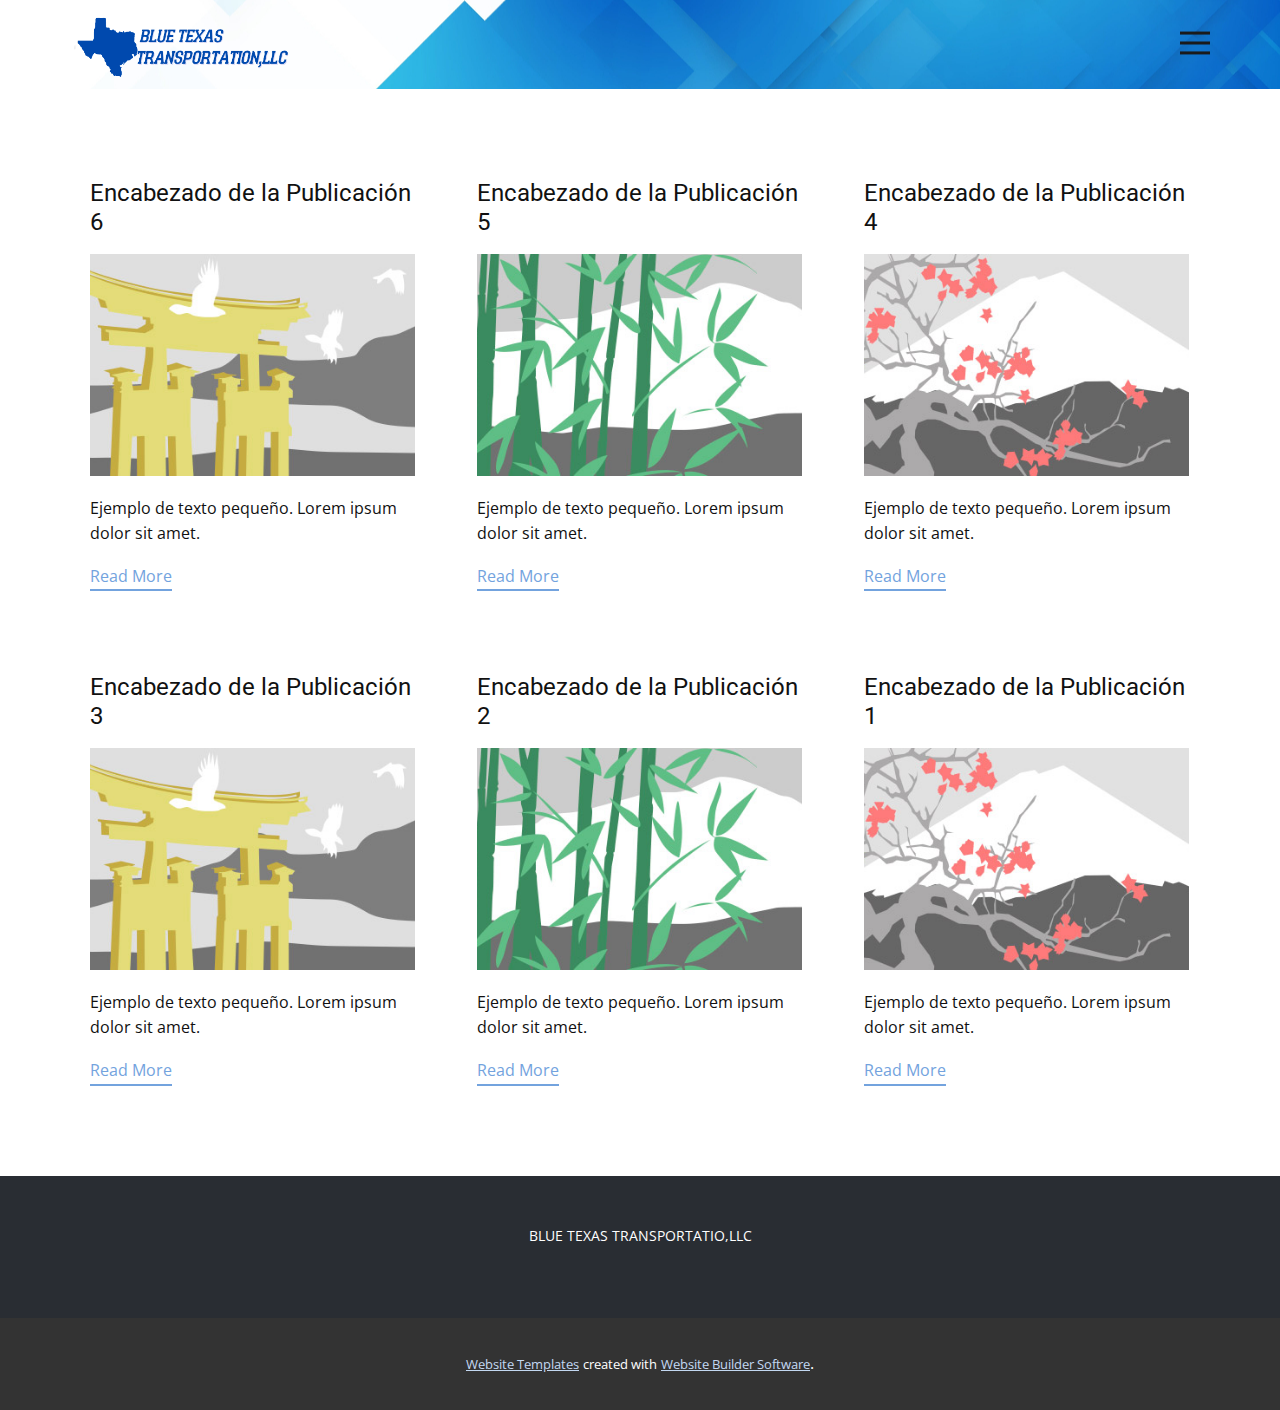
<file: blog/blog.html>
<html style="font-size: 16px;" lang="es"><head>
    <meta name="viewport" content="width=device-width, initial-scale=1.0">
    <meta charset="utf-8">
    <meta name="keywords" content="">
    <meta name="description" content="">
    <title>Blog Template</title>
    <link rel="stylesheet" href="../nicepage.css" media="screen">
<link rel="stylesheet" href="../Blog-Template.css" media="screen">
    <script class="u-script" type="text/javascript" src="../jquery.js" defer=""></script>
    <script class="u-script" type="text/javascript" src="../nicepage.js" defer=""></script>
    <meta name="generator" content="Nicepage 4.18.5, nicepage.com">
    <link id="u-theme-google-font" rel="stylesheet" href="https://fonts.googleapis.com/css?family=Roboto:100,100i,300,300i,400,400i,500,500i,700,700i,900,900i|Open+Sans:300,300i,400,400i,500,500i,600,600i,700,700i,800,800i">
    
    
    <script type="application/ld+json">{
		"@context": "http://schema.org",
		"@type": "Organization",
		"name": "Site1",
		"logo": "images/Logo_-_copia__1_-removebg-preview.png"
}</script>
    <meta name="theme-color" content="#73a3de">
  </head>
  <body class="u-body u-xl-mode" data-lang="es"><header class="u-clearfix u-header u-image u-header" id="sec-d68d" data-image-width="1280" data-image-height="1024"><div class="u-clearfix u-sheet u-sheet-1">
        <nav class="u-align-left u-menu u-menu-dropdown u-nav-spacing-25 u-offcanvas u-menu-1" data-responsive-from="XL">
          <div class="menu-collapse" style="font-size: 1rem; letter-spacing: 0px; font-weight: 700; text-transform: uppercase;">
            <a class="u-border-2 u-border-active-palette-1-base u-border-hover-palette-1-base u-border-no-left u-border-no-right u-border-no-top u-button-style u-custom-padding-bottom u-custom-top-bottom-menu-spacing u-nav-link u-text-active-palette-1-base u-text-grey-90 u-text-hover-grey-90" href="#" style="padding: 7px 20px; font-size: calc(1em + 14px);">
              <svg class="u-svg-link" preserveAspectRatio="xMidYMin slice" viewBox="0 0 302 302" style="undefined"><use xmlns:xlink="http://www.w3.org/1999/xlink" xlink:href="#svg-7b92"></use></svg>
              <svg xmlns="http://www.w3.org/2000/svg" xmlns:xlink="http://www.w3.org/1999/xlink" version="1.1" id="svg-7b92" x="0px" y="0px" viewBox="0 0 302 302" style="enable-background:new 0 0 302 302;" xml:space="preserve" class="u-svg-content"><g><rect y="36" width="302" height="30"></rect><rect y="236" width="302" height="30"></rect><rect y="136" width="302" height="30"></rect>
</g><g></g><g></g><g></g><g></g><g></g><g></g><g></g><g></g><g></g><g></g><g></g><g></g><g></g><g></g><g></g></svg>
            </a>
          </div>
          <div class="u-nav-container" wfd-invisible="true">
            <ul class="u-nav u-spacing-30 u-unstyled u-nav-1"><li class="u-nav-item"><a class="u-border-2 u-border-active-palette-1-base u-border-hover-palette-1-base u-border-no-left u-border-no-right u-border-no-top u-button-style u-nav-link u-text-active-palette-1-base u-text-grey-90 u-text-hover-grey-90" href="../HOME.html" style="padding: 10px 0px;">HOME</a>
</li><li class="u-nav-item"><a class="u-border-2 u-border-active-palette-1-base u-border-hover-palette-1-base u-border-no-left u-border-no-right u-border-no-top u-button-style u-nav-link u-text-active-palette-1-base u-text-grey-90 u-text-hover-grey-90" href="../ABOUT.html" style="padding: 10px 0px;">ABOUT</a>
</li><li class="u-nav-item"><a class="u-border-2 u-border-active-palette-1-base u-border-hover-palette-1-base u-border-no-left u-border-no-right u-border-no-top u-button-style u-nav-link u-text-active-palette-1-base u-text-grey-90 u-text-hover-grey-90" href="../CONTAC.html" style="padding: 10px 0px;">CONTAC</a>
</li></ul>
          </div>
          <div class="u-nav-container-collapse">
            <div class="u-align-center u-black u-container-style u-inner-container-layout u-opacity u-opacity-95 u-sidenav">
              <div class="u-inner-container-layout u-sidenav-overflow">
                <div class="u-menu-close"></div>
                <ul class="u-align-center u-nav u-popupmenu-items u-unstyled u-nav-2"><li class="u-nav-item"><a class="u-button-style u-nav-link" href="../HOME.html" style="padding: 8px 0px;">HOME</a>
</li><li class="u-nav-item"><a class="u-button-style u-nav-link" href="../ABOUT.html" style="padding: 8px 0px;">ABOUT</a>
</li><li class="u-nav-item"><a class="u-button-style u-nav-link" href="../CONTAC.html" style="padding: 8px 0px;">CONTAC</a>
</li></ul>
              </div>
            </div>
            <div class="u-black u-menu-overlay u-opacity u-opacity-70" wfd-invisible="true"></div>
          </div>
        </nav>
        <a href="#" class="u-image u-logo u-image-1" src="" data-image-width="433" data-image-height="240">
          <img src="../images/Logo_-_copia__1_-removebg-preview.png" class="u-logo-image u-logo-image-1">
        </a>
      </div></header>
    <section class="u-clearfix u-section-1" id="sec-73cf">
      <div class="u-clearfix u-sheet u-valign-middle u-sheet-1"><!--blog--><!--blog_options_json--><!--{"type":"Recent","source":"","tags":"","count":""}--><!--/blog_options_json-->
        <div class="u-blog u-expanded-width u-repeater u-repeater-1"><!--blog_post-->
          <div class="u-blog-post u-container-style u-repeater-item u-white u-repeater-item-1">
            <div class="u-container-layout u-similar-container u-valign-top u-container-layout-1"><!--blog_post_header-->
              <h4 class="u-blog-control u-text u-text-1">
                <a class="u-post-header-link" href="../blog/enviar-5.html">Encabezado de la Publicación 6</a>
              </h4><!--/blog_post_header--><!--blog_post_image-->
              <a class="u-post-header-link" href="../blog/enviar-5.html"><img alt="" class="u-blog-control u-expanded-width u-image u-image-default u-image-1" src="../images/8ad73f3c.jpeg"></a><!--/blog_post_image--><!--blog_post_content-->
              <div class="u-blog-control u-post-content u-text u-text-2 fr-view">Ejemplo de texto pequeño. Lorem ipsum dolor sit amet.</div><!--/blog_post_content--><!--blog_post_readmore-->
              <a href="../blog/enviar-5.html" class="u-blog-control u-border-2 u-border-palette-1-base u-btn u-btn-rectangle u-button-style u-none u-btn-1"><!--blog_post_readmore_content--><!--options_json--><!--{"content":"Read More","defaultValue":"Lee mas"}--><!--/options_json-->Read More<!--/blog_post_readmore_content--></a><!--/blog_post_readmore-->
            </div>
          </div><div class="u-blog-post u-container-style u-repeater-item u-video-cover u-white">
            <div class="u-container-layout u-similar-container u-valign-top u-container-layout-2"><!--blog_post_header-->
              <h4 class="u-blog-control u-text u-text-3">
                <a class="u-post-header-link" href="../blog/enviar-4.html">Encabezado de la Publicación 5</a>
              </h4><!--/blog_post_header--><!--blog_post_image-->
              <a class="u-post-header-link" href="../blog/enviar-4.html"><img alt="" class="u-blog-control u-expanded-width u-image u-image-default u-image-2" src="../images/68f64b9d.jpeg"></a><!--/blog_post_image--><!--blog_post_content-->
              <div class="u-blog-control u-post-content u-text u-text-4 fr-view">Ejemplo de texto pequeño. Lorem ipsum dolor sit amet.</div><!--/blog_post_content--><!--blog_post_readmore-->
              <a href="../blog/enviar-4.html" class="u-blog-control u-border-2 u-border-palette-1-base u-btn u-btn-rectangle u-button-style u-none u-btn-2"><!--blog_post_readmore_content--><!--options_json--><!--{"content":"Read More","defaultValue":"Lee mas"}--><!--/options_json-->Read More<!--/blog_post_readmore_content--></a><!--/blog_post_readmore-->
            </div>
          </div><div class="u-blog-post u-container-style u-repeater-item u-video-cover u-white">
            <div class="u-container-layout u-similar-container u-valign-top u-container-layout-3"><!--blog_post_header-->
              <h4 class="u-blog-control u-text u-text-5">
                <a class="u-post-header-link" href="../blog/enviar-3.html">Encabezado de la Publicación 4</a>
              </h4><!--/blog_post_header--><!--blog_post_image-->
              <a class="u-post-header-link" href="../blog/enviar-3.html"><img alt="" class="u-blog-control u-expanded-width u-image u-image-default u-image-3" src="../images/0fd3416c.jpeg"></a><!--/blog_post_image--><!--blog_post_content-->
              <div class="u-blog-control u-post-content u-text u-text-6 fr-view">Ejemplo de texto pequeño. Lorem ipsum dolor sit amet.</div><!--/blog_post_content--><!--blog_post_readmore-->
              <a href="../blog/enviar-3.html" class="u-blog-control u-border-2 u-border-palette-1-base u-btn u-btn-rectangle u-button-style u-none u-btn-3"><!--blog_post_readmore_content--><!--options_json--><!--{"content":"Read More","defaultValue":"Lee mas"}--><!--/options_json-->Read More<!--/blog_post_readmore_content--></a><!--/blog_post_readmore-->
            </div>
          </div><div class="u-blog-post u-container-style u-repeater-item u-white u-repeater-item-1">
            <div class="u-container-layout u-similar-container u-valign-top u-container-layout-1"><!--blog_post_header-->
              <h4 class="u-blog-control u-text u-text-1">
                <a class="u-post-header-link" href="../blog/enviar-2.html">Encabezado de la Publicación 3</a>
              </h4><!--/blog_post_header--><!--blog_post_image-->
              <a class="u-post-header-link" href="../blog/enviar-2.html"><img alt="" class="u-blog-control u-expanded-width u-image u-image-default u-image-1" src="../images/8ad73f3c.jpeg"></a><!--/blog_post_image--><!--blog_post_content-->
              <div class="u-blog-control u-post-content u-text u-text-2 fr-view">Ejemplo de texto pequeño. Lorem ipsum dolor sit amet.</div><!--/blog_post_content--><!--blog_post_readmore-->
              <a href="../blog/enviar-2.html" class="u-blog-control u-border-2 u-border-palette-1-base u-btn u-btn-rectangle u-button-style u-none u-btn-1"><!--blog_post_readmore_content--><!--options_json--><!--{"content":"Read More","defaultValue":"Lee mas"}--><!--/options_json-->Read More<!--/blog_post_readmore_content--></a><!--/blog_post_readmore-->
            </div>
          </div><div class="u-blog-post u-container-style u-repeater-item u-video-cover u-white">
            <div class="u-container-layout u-similar-container u-valign-top u-container-layout-2"><!--blog_post_header-->
              <h4 class="u-blog-control u-text u-text-3">
                <a class="u-post-header-link" href="../blog/enviar-1.html">Encabezado de la Publicación 2</a>
              </h4><!--/blog_post_header--><!--blog_post_image-->
              <a class="u-post-header-link" href="../blog/enviar-1.html"><img alt="" class="u-blog-control u-expanded-width u-image u-image-default u-image-2" src="../images/68f64b9d.jpeg"></a><!--/blog_post_image--><!--blog_post_content-->
              <div class="u-blog-control u-post-content u-text u-text-4 fr-view">Ejemplo de texto pequeño. Lorem ipsum dolor sit amet.</div><!--/blog_post_content--><!--blog_post_readmore-->
              <a href="../blog/enviar-1.html" class="u-blog-control u-border-2 u-border-palette-1-base u-btn u-btn-rectangle u-button-style u-none u-btn-2"><!--blog_post_readmore_content--><!--options_json--><!--{"content":"Read More","defaultValue":"Lee mas"}--><!--/options_json-->Read More<!--/blog_post_readmore_content--></a><!--/blog_post_readmore-->
            </div>
          </div><div class="u-blog-post u-container-style u-repeater-item u-video-cover u-white">
            <div class="u-container-layout u-similar-container u-valign-top u-container-layout-3"><!--blog_post_header-->
              <h4 class="u-blog-control u-text u-text-5">
                <a class="u-post-header-link" href="../blog/enviar.html">Encabezado de la Publicación 1</a>
              </h4><!--/blog_post_header--><!--blog_post_image-->
              <a class="u-post-header-link" href="../blog/enviar.html"><img alt="" class="u-blog-control u-expanded-width u-image u-image-default u-image-3" src="../images/0fd3416c.jpeg"></a><!--/blog_post_image--><!--blog_post_content-->
              <div class="u-blog-control u-post-content u-text u-text-6 fr-view">Ejemplo de texto pequeño. Lorem ipsum dolor sit amet.</div><!--/blog_post_content--><!--blog_post_readmore-->
              <a href="../blog/enviar.html" class="u-blog-control u-border-2 u-border-palette-1-base u-btn u-btn-rectangle u-button-style u-none u-btn-3"><!--blog_post_readmore_content--><!--options_json--><!--{"content":"Read More","defaultValue":"Lee mas"}--><!--/options_json-->Read More<!--/blog_post_readmore_content--></a><!--/blog_post_readmore-->
            </div>
          </div><!--/blog_post--><!--blog_post-->
          <!--/blog_post--><!--blog_post-->
          <!--/blog_post-->
        </div><!--/blog-->
      </div>
    </section>
    
    
    <footer class="u-align-center u-clearfix u-footer u-palette-5-dark-3 u-footer" id="sec-212e"><div class="u-clearfix u-sheet u-sheet-1">
        <p class="u-small-text u-text u-text-variant u-text-1">BLUE TEXAS TRANSPORTATIO,LLC</p>
      </div></footer>
    <section class="u-backlink u-clearfix u-grey-80">
      <a class="u-link" href="https://nicepage.com/website-templates" target="_blank">
        <span>Website Templates</span>
      </a>
      <p class="u-text">
        <span>created with</span>
      </p>
      <a class="u-link" href="" target="_blank">
        <span>Website Builder Software</span>
      </a>. 
    </section>
  
</body></html>
</file>
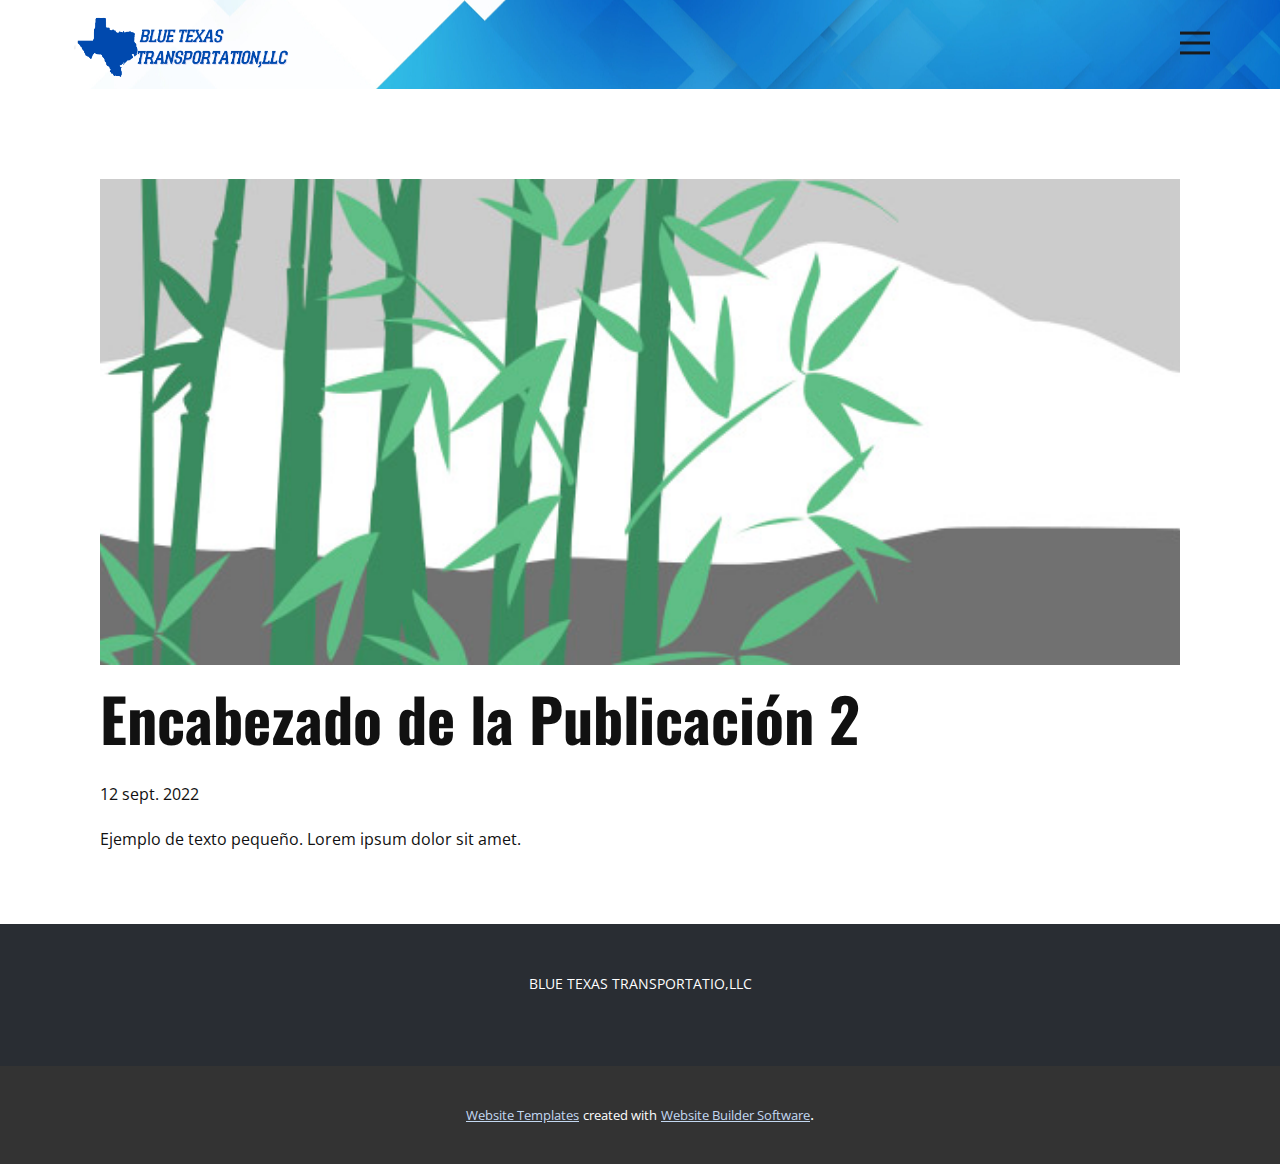
<file: blog/enviar-1.html>
<!doctype html>
<html style="font-size: 16px;" lang="es"><head>
    <meta name="viewport" content="width=device-width, initial-scale=1.0">
    <meta charset="utf-8">
    <meta name="keywords" content="Encabezado de la Publicación 1">
    <meta name="description" content="">
    <title>Encabezado de la Publicación 2</title>
    <link rel="stylesheet" href="../nicepage.css" media="screen">
<link rel="stylesheet" href="../Post-Template.css" media="screen">
    <script class="u-script" type="text/javascript" src="../jquery.js" defer=""></script>
    <script class="u-script" type="text/javascript" src="../nicepage.js" defer=""></script>
    <meta name="generator" content="Nicepage 4.18.5, nicepage.com">
    <link id="u-theme-google-font" rel="stylesheet" href="https://fonts.googleapis.com/css?family=Roboto:100,100i,300,300i,400,400i,500,500i,700,700i,900,900i|Open+Sans:300,300i,400,400i,500,500i,600,600i,700,700i,800,800i">
    <link id="u-page-google-font" rel="stylesheet" href="https://fonts.googleapis.com/css?family=Oswald:200,300,400,500,600,700">
    
    
    <script type="application/ld+json">{
		"@context": "http://schema.org",
		"@type": "Organization",
		"name": "Site1",
		"logo": "images/Logo_-_copia__1_-removebg-preview.png"
}</script>
    <meta name="theme-color" content="#73a3de">
  </head>
  <body class="u-body u-xl-mode" data-lang="es"><header class="u-clearfix u-header u-image u-header" id="sec-d68d" data-image-width="1280" data-image-height="1024"><div class="u-clearfix u-sheet u-sheet-1">
        <nav class="u-align-left u-menu u-menu-dropdown u-nav-spacing-25 u-offcanvas u-menu-1" data-responsive-from="XL">
          <div class="menu-collapse" style="font-size: 1rem; letter-spacing: 0px; font-weight: 700; text-transform: uppercase;">
            <a class="u-border-2 u-border-active-palette-1-base u-border-hover-palette-1-base u-border-no-left u-border-no-right u-border-no-top u-button-style u-custom-padding-bottom u-custom-top-bottom-menu-spacing u-nav-link u-text-active-palette-1-base u-text-grey-90 u-text-hover-grey-90" href="#" style="padding: 7px 20px; font-size: calc(1em + 14px);">
              <svg class="u-svg-link" preserveAspectRatio="xMidYMin slice" viewBox="0 0 302 302" style="undefined"><use xmlns:xlink="http://www.w3.org/1999/xlink" xlink:href="#svg-7b92"></use></svg>
              <svg xmlns="http://www.w3.org/2000/svg" xmlns:xlink="http://www.w3.org/1999/xlink" version="1.1" id="svg-7b92" x="0px" y="0px" viewBox="0 0 302 302" style="enable-background:new 0 0 302 302;" xml:space="preserve" class="u-svg-content"><g><rect y="36" width="302" height="30"></rect><rect y="236" width="302" height="30"></rect><rect y="136" width="302" height="30"></rect>
</g><g></g><g></g><g></g><g></g><g></g><g></g><g></g><g></g><g></g><g></g><g></g><g></g><g></g><g></g><g></g></svg>
            </a>
          </div>
          <div class="u-nav-container" wfd-invisible="true">
            <ul class="u-nav u-spacing-30 u-unstyled u-nav-1"><li class="u-nav-item"><a class="u-border-2 u-border-active-palette-1-base u-border-hover-palette-1-base u-border-no-left u-border-no-right u-border-no-top u-button-style u-nav-link u-text-active-palette-1-base u-text-grey-90 u-text-hover-grey-90" href="../HOME.html" style="padding: 10px 0px;">HOME</a>
</li><li class="u-nav-item"><a class="u-border-2 u-border-active-palette-1-base u-border-hover-palette-1-base u-border-no-left u-border-no-right u-border-no-top u-button-style u-nav-link u-text-active-palette-1-base u-text-grey-90 u-text-hover-grey-90" href="../ABOUT.html" style="padding: 10px 0px;">ABOUT</a>
</li><li class="u-nav-item"><a class="u-border-2 u-border-active-palette-1-base u-border-hover-palette-1-base u-border-no-left u-border-no-right u-border-no-top u-button-style u-nav-link u-text-active-palette-1-base u-text-grey-90 u-text-hover-grey-90" href="../CONTAC.html" style="padding: 10px 0px;">CONTAC</a>
</li></ul>
          </div>
          <div class="u-nav-container-collapse">
            <div class="u-align-center u-black u-container-style u-inner-container-layout u-opacity u-opacity-95 u-sidenav">
              <div class="u-inner-container-layout u-sidenav-overflow">
                <div class="u-menu-close"></div>
                <ul class="u-align-center u-nav u-popupmenu-items u-unstyled u-nav-2"><li class="u-nav-item"><a class="u-button-style u-nav-link" href="../HOME.html" style="padding: 8px 0px;">HOME</a>
</li><li class="u-nav-item"><a class="u-button-style u-nav-link" href="../ABOUT.html" style="padding: 8px 0px;">ABOUT</a>
</li><li class="u-nav-item"><a class="u-button-style u-nav-link" href="../CONTAC.html" style="padding: 8px 0px;">CONTAC</a>
</li></ul>
              </div>
            </div>
            <div class="u-black u-menu-overlay u-opacity u-opacity-70" wfd-invisible="true"></div>
          </div>
        </nav>
        <a href="#" class="u-image u-logo u-image-1" src="" data-image-width="433" data-image-height="240">
          <img src="../images/Logo_-_copia__1_-removebg-preview.png" class="u-logo-image u-logo-image-1">
        </a>
      </div></header>
    <section class="u-align-center u-clearfix u-section-1" id="sec-6d48">
      <div class="u-clearfix u-sheet u-valign-middle-md u-valign-middle-sm u-valign-middle-xs u-sheet-1"><!--post_details--><!--post_details_options_json--><!--{"source":""}--><!--/post_details_options_json--><!--blog_post-->
        <div class="u-container-style u-expanded-width u-post-details u-post-details-1">
          <div class="u-container-layout u-valign-middle u-container-layout-1"><!--blog_post_image-->
            <img alt="" class="u-blog-control u-expanded-width u-image u-image-default u-image-1" src="../images/68f64b9d.jpeg"><!--/blog_post_image--><!--blog_post_header-->
            <h2 class="u-blog-control u-text u-text-1">Encabezado de la Publicación 2</h2><!--/blog_post_header--><!--blog_post_metadata-->
            <div class="u-blog-control u-metadata u-metadata-1"><!--blog_post_metadata_date-->
              <span class="u-meta-date u-meta-icon">12 sept. 2022</span><!--/blog_post_metadata_date--><!--blog_post_metadata_category-->
              <!--/blog_post_metadata_category--><!--blog_post_metadata_comments-->
              <!--/blog_post_metadata_comments-->
            </div><!--/blog_post_metadata--><!--blog_post_content-->
            <div class="u-align-justify u-blog-control u-post-content u-text u-text-2 fr-view">
  Ejemplo de texto pequeño. Lorem ipsum dolor sit amet.
  </div><!--/blog_post_content-->
          </div>
        </div><!--/blog_post--><!--/post_details-->
      </div>
    </section>
    
    
    <footer class="u-align-center u-clearfix u-footer u-palette-5-dark-3 u-footer" id="sec-212e"><div class="u-clearfix u-sheet u-sheet-1">
        <p class="u-small-text u-text u-text-variant u-text-1">BLUE TEXAS TRANSPORTATIO,LLC</p>
      </div></footer>
    <section class="u-backlink u-clearfix u-grey-80">
      <a class="u-link" href="https://nicepage.com/website-templates" target="_blank">
        <span>Website Templates</span>
      </a>
      <p class="u-text">
        <span>created with</span>
      </p>
      <a class="u-link" href="" target="_blank">
        <span>Website Builder Software</span>
      </a>. 
    </section>
  
</body></html>
</file>
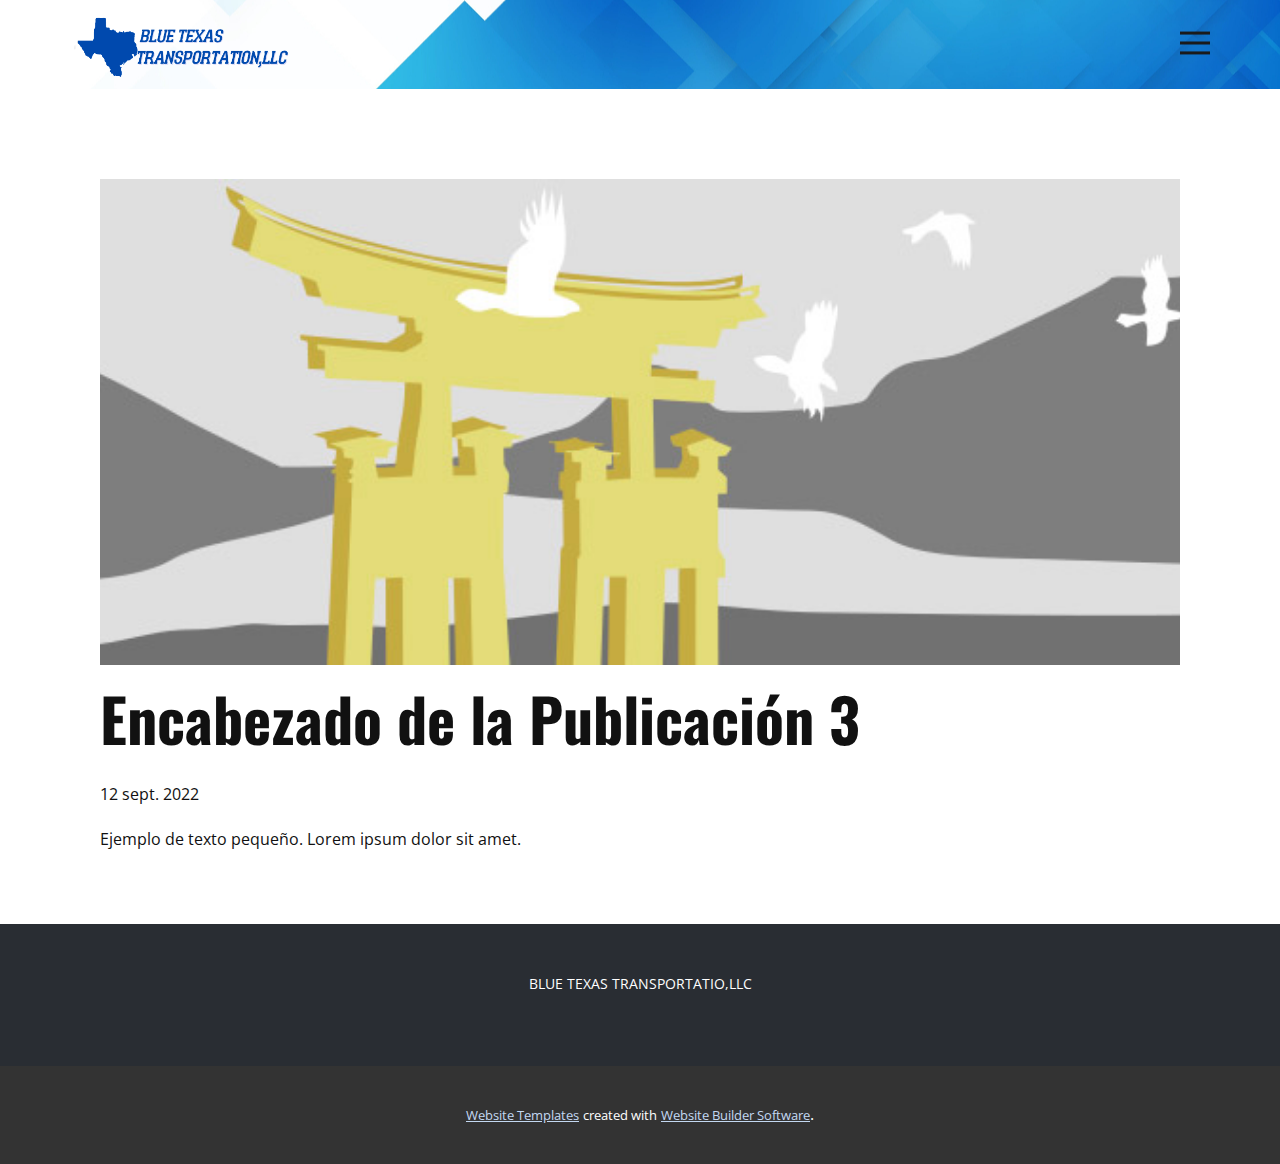
<file: blog/enviar-2.html>
<!doctype html>
<html style="font-size: 16px;" lang="es"><head>
    <meta name="viewport" content="width=device-width, initial-scale=1.0">
    <meta charset="utf-8">
    <meta name="keywords" content="Encabezado de la Publicación 1">
    <meta name="description" content="">
    <title>Encabezado de la Publicación 3</title>
    <link rel="stylesheet" href="../nicepage.css" media="screen">
<link rel="stylesheet" href="../Post-Template.css" media="screen">
    <script class="u-script" type="text/javascript" src="../jquery.js" defer=""></script>
    <script class="u-script" type="text/javascript" src="../nicepage.js" defer=""></script>
    <meta name="generator" content="Nicepage 4.18.5, nicepage.com">
    <link id="u-theme-google-font" rel="stylesheet" href="https://fonts.googleapis.com/css?family=Roboto:100,100i,300,300i,400,400i,500,500i,700,700i,900,900i|Open+Sans:300,300i,400,400i,500,500i,600,600i,700,700i,800,800i">
    <link id="u-page-google-font" rel="stylesheet" href="https://fonts.googleapis.com/css?family=Oswald:200,300,400,500,600,700">
    
    
    <script type="application/ld+json">{
		"@context": "http://schema.org",
		"@type": "Organization",
		"name": "Site1",
		"logo": "images/Logo_-_copia__1_-removebg-preview.png"
}</script>
    <meta name="theme-color" content="#73a3de">
  </head>
  <body class="u-body u-xl-mode" data-lang="es"><header class="u-clearfix u-header u-image u-header" id="sec-d68d" data-image-width="1280" data-image-height="1024"><div class="u-clearfix u-sheet u-sheet-1">
        <nav class="u-align-left u-menu u-menu-dropdown u-nav-spacing-25 u-offcanvas u-menu-1" data-responsive-from="XL">
          <div class="menu-collapse" style="font-size: 1rem; letter-spacing: 0px; font-weight: 700; text-transform: uppercase;">
            <a class="u-border-2 u-border-active-palette-1-base u-border-hover-palette-1-base u-border-no-left u-border-no-right u-border-no-top u-button-style u-custom-padding-bottom u-custom-top-bottom-menu-spacing u-nav-link u-text-active-palette-1-base u-text-grey-90 u-text-hover-grey-90" href="#" style="padding: 7px 20px; font-size: calc(1em + 14px);">
              <svg class="u-svg-link" preserveAspectRatio="xMidYMin slice" viewBox="0 0 302 302" style="undefined"><use xmlns:xlink="http://www.w3.org/1999/xlink" xlink:href="#svg-7b92"></use></svg>
              <svg xmlns="http://www.w3.org/2000/svg" xmlns:xlink="http://www.w3.org/1999/xlink" version="1.1" id="svg-7b92" x="0px" y="0px" viewBox="0 0 302 302" style="enable-background:new 0 0 302 302;" xml:space="preserve" class="u-svg-content"><g><rect y="36" width="302" height="30"></rect><rect y="236" width="302" height="30"></rect><rect y="136" width="302" height="30"></rect>
</g><g></g><g></g><g></g><g></g><g></g><g></g><g></g><g></g><g></g><g></g><g></g><g></g><g></g><g></g><g></g></svg>
            </a>
          </div>
          <div class="u-nav-container" wfd-invisible="true">
            <ul class="u-nav u-spacing-30 u-unstyled u-nav-1"><li class="u-nav-item"><a class="u-border-2 u-border-active-palette-1-base u-border-hover-palette-1-base u-border-no-left u-border-no-right u-border-no-top u-button-style u-nav-link u-text-active-palette-1-base u-text-grey-90 u-text-hover-grey-90" href="../HOME.html" style="padding: 10px 0px;">HOME</a>
</li><li class="u-nav-item"><a class="u-border-2 u-border-active-palette-1-base u-border-hover-palette-1-base u-border-no-left u-border-no-right u-border-no-top u-button-style u-nav-link u-text-active-palette-1-base u-text-grey-90 u-text-hover-grey-90" href="../ABOUT.html" style="padding: 10px 0px;">ABOUT</a>
</li><li class="u-nav-item"><a class="u-border-2 u-border-active-palette-1-base u-border-hover-palette-1-base u-border-no-left u-border-no-right u-border-no-top u-button-style u-nav-link u-text-active-palette-1-base u-text-grey-90 u-text-hover-grey-90" href="../CONTAC.html" style="padding: 10px 0px;">CONTAC</a>
</li></ul>
          </div>
          <div class="u-nav-container-collapse">
            <div class="u-align-center u-black u-container-style u-inner-container-layout u-opacity u-opacity-95 u-sidenav">
              <div class="u-inner-container-layout u-sidenav-overflow">
                <div class="u-menu-close"></div>
                <ul class="u-align-center u-nav u-popupmenu-items u-unstyled u-nav-2"><li class="u-nav-item"><a class="u-button-style u-nav-link" href="../HOME.html" style="padding: 8px 0px;">HOME</a>
</li><li class="u-nav-item"><a class="u-button-style u-nav-link" href="../ABOUT.html" style="padding: 8px 0px;">ABOUT</a>
</li><li class="u-nav-item"><a class="u-button-style u-nav-link" href="../CONTAC.html" style="padding: 8px 0px;">CONTAC</a>
</li></ul>
              </div>
            </div>
            <div class="u-black u-menu-overlay u-opacity u-opacity-70" wfd-invisible="true"></div>
          </div>
        </nav>
        <a href="#" class="u-image u-logo u-image-1" src="" data-image-width="433" data-image-height="240">
          <img src="../images/Logo_-_copia__1_-removebg-preview.png" class="u-logo-image u-logo-image-1">
        </a>
      </div></header>
    <section class="u-align-center u-clearfix u-section-1" id="sec-6d48">
      <div class="u-clearfix u-sheet u-valign-middle-md u-valign-middle-sm u-valign-middle-xs u-sheet-1"><!--post_details--><!--post_details_options_json--><!--{"source":""}--><!--/post_details_options_json--><!--blog_post-->
        <div class="u-container-style u-expanded-width u-post-details u-post-details-1">
          <div class="u-container-layout u-valign-middle u-container-layout-1"><!--blog_post_image-->
            <img alt="" class="u-blog-control u-expanded-width u-image u-image-default u-image-1" src="../images/8ad73f3c.jpeg"><!--/blog_post_image--><!--blog_post_header-->
            <h2 class="u-blog-control u-text u-text-1">Encabezado de la Publicación 3</h2><!--/blog_post_header--><!--blog_post_metadata-->
            <div class="u-blog-control u-metadata u-metadata-1"><!--blog_post_metadata_date-->
              <span class="u-meta-date u-meta-icon">12 sept. 2022</span><!--/blog_post_metadata_date--><!--blog_post_metadata_category-->
              <!--/blog_post_metadata_category--><!--blog_post_metadata_comments-->
              <!--/blog_post_metadata_comments-->
            </div><!--/blog_post_metadata--><!--blog_post_content-->
            <div class="u-align-justify u-blog-control u-post-content u-text u-text-2 fr-view">
  Ejemplo de texto pequeño. Lorem ipsum dolor sit amet.
  </div><!--/blog_post_content-->
          </div>
        </div><!--/blog_post--><!--/post_details-->
      </div>
    </section>
    
    
    <footer class="u-align-center u-clearfix u-footer u-palette-5-dark-3 u-footer" id="sec-212e"><div class="u-clearfix u-sheet u-sheet-1">
        <p class="u-small-text u-text u-text-variant u-text-1">BLUE TEXAS TRANSPORTATIO,LLC</p>
      </div></footer>
    <section class="u-backlink u-clearfix u-grey-80">
      <a class="u-link" href="https://nicepage.com/website-templates" target="_blank">
        <span>Website Templates</span>
      </a>
      <p class="u-text">
        <span>created with</span>
      </p>
      <a class="u-link" href="" target="_blank">
        <span>Website Builder Software</span>
      </a>. 
    </section>
  
</body></html>
</file>
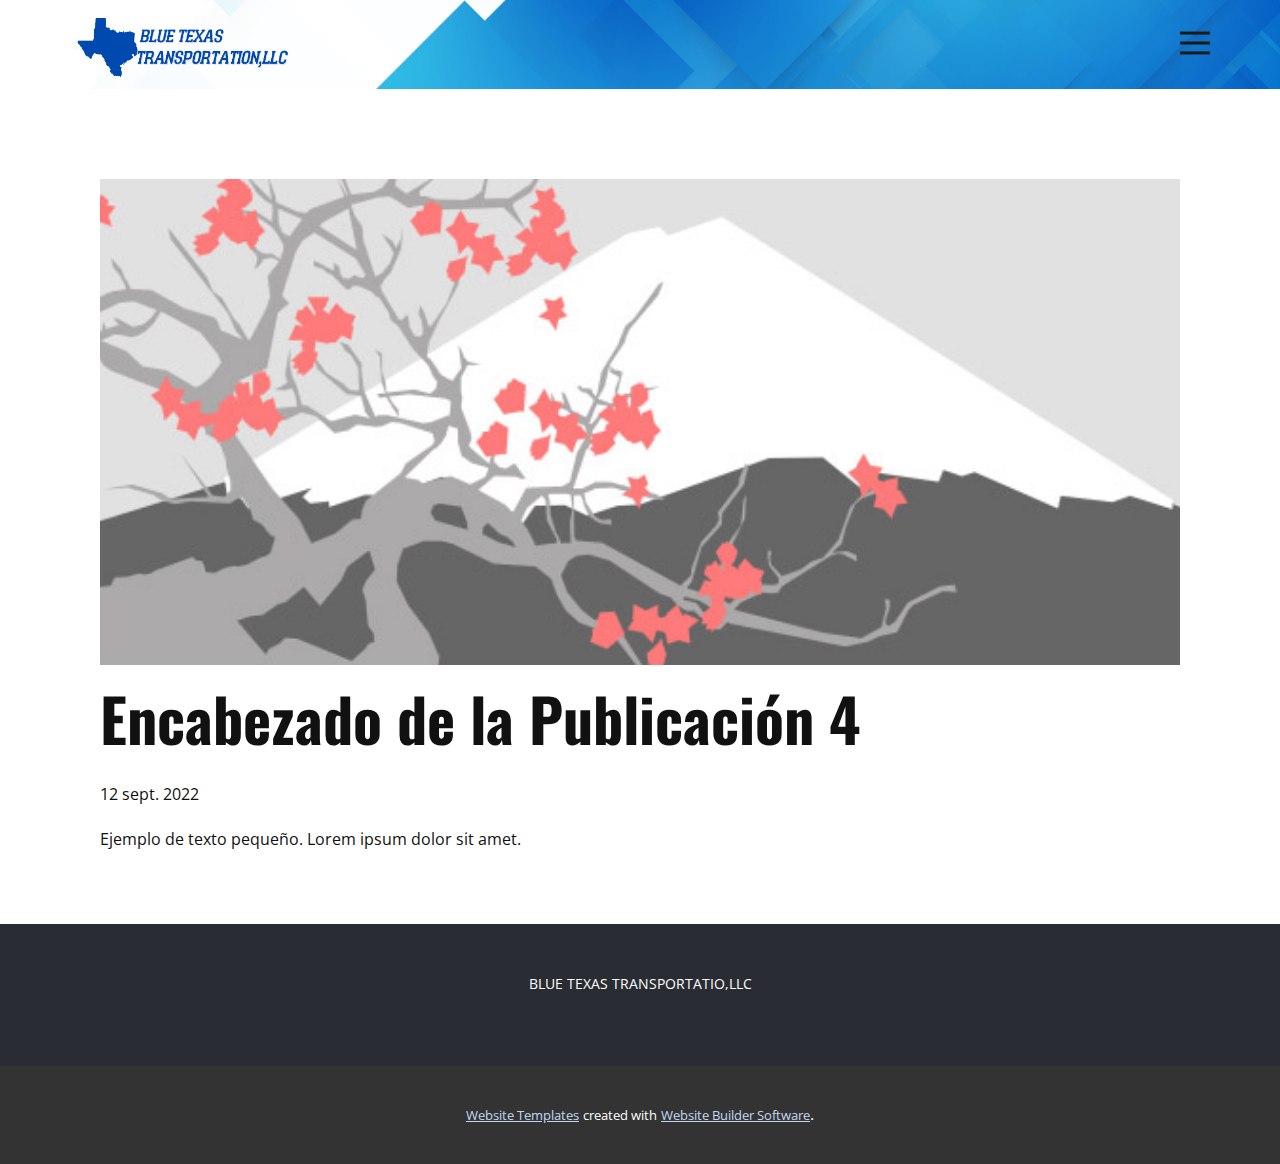
<file: blog/enviar-3.html>
<!doctype html>
<html style="font-size: 16px;" lang="es"><head>
    <meta name="viewport" content="width=device-width, initial-scale=1.0">
    <meta charset="utf-8">
    <meta name="keywords" content="Encabezado de la Publicación 1">
    <meta name="description" content="">
    <title>Encabezado de la Publicación 4</title>
    <link rel="stylesheet" href="../nicepage.css" media="screen">
<link rel="stylesheet" href="../Post-Template.css" media="screen">
    <script class="u-script" type="text/javascript" src="../jquery.js" defer=""></script>
    <script class="u-script" type="text/javascript" src="../nicepage.js" defer=""></script>
    <meta name="generator" content="Nicepage 4.18.5, nicepage.com">
    <link id="u-theme-google-font" rel="stylesheet" href="https://fonts.googleapis.com/css?family=Roboto:100,100i,300,300i,400,400i,500,500i,700,700i,900,900i|Open+Sans:300,300i,400,400i,500,500i,600,600i,700,700i,800,800i">
    <link id="u-page-google-font" rel="stylesheet" href="https://fonts.googleapis.com/css?family=Oswald:200,300,400,500,600,700">
    
    
    <script type="application/ld+json">{
		"@context": "http://schema.org",
		"@type": "Organization",
		"name": "Site1",
		"logo": "images/Logo_-_copia__1_-removebg-preview.png"
}</script>
    <meta name="theme-color" content="#73a3de">
  </head>
  <body class="u-body u-xl-mode" data-lang="es"><header class="u-clearfix u-header u-image u-header" id="sec-d68d" data-image-width="1280" data-image-height="1024"><div class="u-clearfix u-sheet u-sheet-1">
        <nav class="u-align-left u-menu u-menu-dropdown u-nav-spacing-25 u-offcanvas u-menu-1" data-responsive-from="XL">
          <div class="menu-collapse" style="font-size: 1rem; letter-spacing: 0px; font-weight: 700; text-transform: uppercase;">
            <a class="u-border-2 u-border-active-palette-1-base u-border-hover-palette-1-base u-border-no-left u-border-no-right u-border-no-top u-button-style u-custom-padding-bottom u-custom-top-bottom-menu-spacing u-nav-link u-text-active-palette-1-base u-text-grey-90 u-text-hover-grey-90" href="#" style="padding: 7px 20px; font-size: calc(1em + 14px);">
              <svg class="u-svg-link" preserveAspectRatio="xMidYMin slice" viewBox="0 0 302 302" style="undefined"><use xmlns:xlink="http://www.w3.org/1999/xlink" xlink:href="#svg-7b92"></use></svg>
              <svg xmlns="http://www.w3.org/2000/svg" xmlns:xlink="http://www.w3.org/1999/xlink" version="1.1" id="svg-7b92" x="0px" y="0px" viewBox="0 0 302 302" style="enable-background:new 0 0 302 302;" xml:space="preserve" class="u-svg-content"><g><rect y="36" width="302" height="30"></rect><rect y="236" width="302" height="30"></rect><rect y="136" width="302" height="30"></rect>
</g><g></g><g></g><g></g><g></g><g></g><g></g><g></g><g></g><g></g><g></g><g></g><g></g><g></g><g></g><g></g></svg>
            </a>
          </div>
          <div class="u-nav-container" wfd-invisible="true">
            <ul class="u-nav u-spacing-30 u-unstyled u-nav-1"><li class="u-nav-item"><a class="u-border-2 u-border-active-palette-1-base u-border-hover-palette-1-base u-border-no-left u-border-no-right u-border-no-top u-button-style u-nav-link u-text-active-palette-1-base u-text-grey-90 u-text-hover-grey-90" href="../HOME.html" style="padding: 10px 0px;">HOME</a>
</li><li class="u-nav-item"><a class="u-border-2 u-border-active-palette-1-base u-border-hover-palette-1-base u-border-no-left u-border-no-right u-border-no-top u-button-style u-nav-link u-text-active-palette-1-base u-text-grey-90 u-text-hover-grey-90" href="../ABOUT.html" style="padding: 10px 0px;">ABOUT</a>
</li><li class="u-nav-item"><a class="u-border-2 u-border-active-palette-1-base u-border-hover-palette-1-base u-border-no-left u-border-no-right u-border-no-top u-button-style u-nav-link u-text-active-palette-1-base u-text-grey-90 u-text-hover-grey-90" href="../CONTAC.html" style="padding: 10px 0px;">CONTAC</a>
</li></ul>
          </div>
          <div class="u-nav-container-collapse">
            <div class="u-align-center u-black u-container-style u-inner-container-layout u-opacity u-opacity-95 u-sidenav">
              <div class="u-inner-container-layout u-sidenav-overflow">
                <div class="u-menu-close"></div>
                <ul class="u-align-center u-nav u-popupmenu-items u-unstyled u-nav-2"><li class="u-nav-item"><a class="u-button-style u-nav-link" href="../HOME.html" style="padding: 8px 0px;">HOME</a>
</li><li class="u-nav-item"><a class="u-button-style u-nav-link" href="../ABOUT.html" style="padding: 8px 0px;">ABOUT</a>
</li><li class="u-nav-item"><a class="u-button-style u-nav-link" href="../CONTAC.html" style="padding: 8px 0px;">CONTAC</a>
</li></ul>
              </div>
            </div>
            <div class="u-black u-menu-overlay u-opacity u-opacity-70" wfd-invisible="true"></div>
          </div>
        </nav>
        <a href="#" class="u-image u-logo u-image-1" src="" data-image-width="433" data-image-height="240">
          <img src="../images/Logo_-_copia__1_-removebg-preview.png" class="u-logo-image u-logo-image-1">
        </a>
      </div></header>
    <section class="u-align-center u-clearfix u-section-1" id="sec-6d48">
      <div class="u-clearfix u-sheet u-valign-middle-md u-valign-middle-sm u-valign-middle-xs u-sheet-1"><!--post_details--><!--post_details_options_json--><!--{"source":""}--><!--/post_details_options_json--><!--blog_post-->
        <div class="u-container-style u-expanded-width u-post-details u-post-details-1">
          <div class="u-container-layout u-valign-middle u-container-layout-1"><!--blog_post_image-->
            <img alt="" class="u-blog-control u-expanded-width u-image u-image-default u-image-1" src="../images/0fd3416c.jpeg"><!--/blog_post_image--><!--blog_post_header-->
            <h2 class="u-blog-control u-text u-text-1">Encabezado de la Publicación 4</h2><!--/blog_post_header--><!--blog_post_metadata-->
            <div class="u-blog-control u-metadata u-metadata-1"><!--blog_post_metadata_date-->
              <span class="u-meta-date u-meta-icon">12 sept. 2022</span><!--/blog_post_metadata_date--><!--blog_post_metadata_category-->
              <!--/blog_post_metadata_category--><!--blog_post_metadata_comments-->
              <!--/blog_post_metadata_comments-->
            </div><!--/blog_post_metadata--><!--blog_post_content-->
            <div class="u-align-justify u-blog-control u-post-content u-text u-text-2 fr-view">
  Ejemplo de texto pequeño. Lorem ipsum dolor sit amet.
  </div><!--/blog_post_content-->
          </div>
        </div><!--/blog_post--><!--/post_details-->
      </div>
    </section>
    
    
    <footer class="u-align-center u-clearfix u-footer u-palette-5-dark-3 u-footer" id="sec-212e"><div class="u-clearfix u-sheet u-sheet-1">
        <p class="u-small-text u-text u-text-variant u-text-1">BLUE TEXAS TRANSPORTATIO,LLC</p>
      </div></footer>
    <section class="u-backlink u-clearfix u-grey-80">
      <a class="u-link" href="https://nicepage.com/website-templates" target="_blank">
        <span>Website Templates</span>
      </a>
      <p class="u-text">
        <span>created with</span>
      </p>
      <a class="u-link" href="" target="_blank">
        <span>Website Builder Software</span>
      </a>. 
    </section>
  
</body></html>
</file>
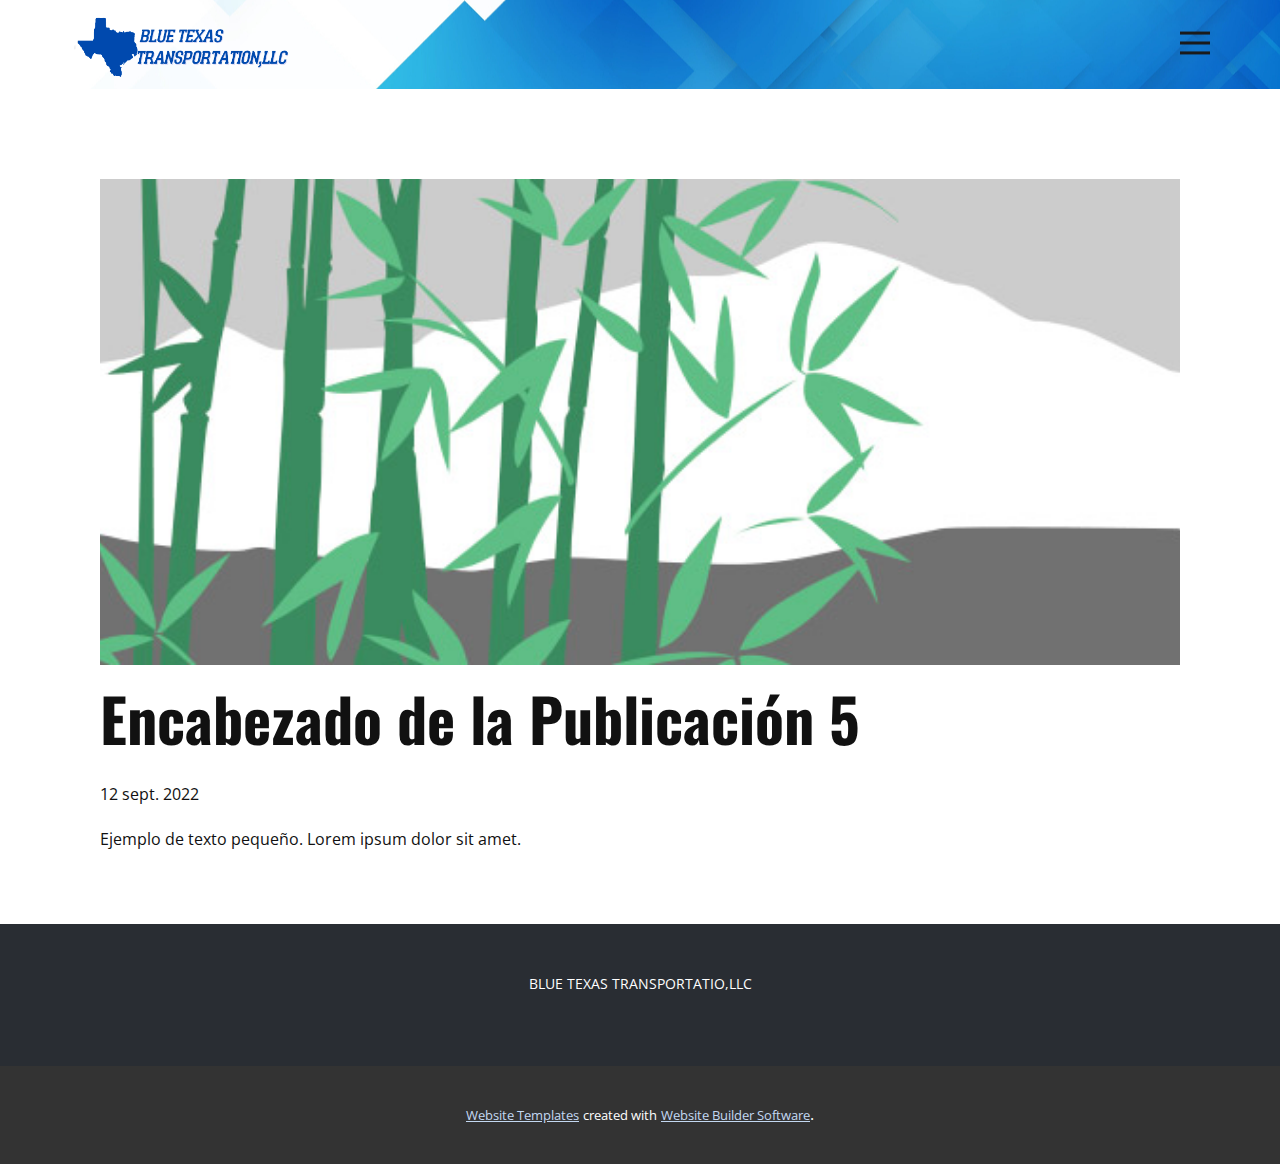
<file: blog/enviar-4.html>
<!doctype html>
<html style="font-size: 16px;" lang="es"><head>
    <meta name="viewport" content="width=device-width, initial-scale=1.0">
    <meta charset="utf-8">
    <meta name="keywords" content="Encabezado de la Publicación 1">
    <meta name="description" content="">
    <title>Encabezado de la Publicación 5</title>
    <link rel="stylesheet" href="../nicepage.css" media="screen">
<link rel="stylesheet" href="../Post-Template.css" media="screen">
    <script class="u-script" type="text/javascript" src="../jquery.js" defer=""></script>
    <script class="u-script" type="text/javascript" src="../nicepage.js" defer=""></script>
    <meta name="generator" content="Nicepage 4.18.5, nicepage.com">
    <link id="u-theme-google-font" rel="stylesheet" href="https://fonts.googleapis.com/css?family=Roboto:100,100i,300,300i,400,400i,500,500i,700,700i,900,900i|Open+Sans:300,300i,400,400i,500,500i,600,600i,700,700i,800,800i">
    <link id="u-page-google-font" rel="stylesheet" href="https://fonts.googleapis.com/css?family=Oswald:200,300,400,500,600,700">
    
    
    <script type="application/ld+json">{
		"@context": "http://schema.org",
		"@type": "Organization",
		"name": "Site1",
		"logo": "images/Logo_-_copia__1_-removebg-preview.png"
}</script>
    <meta name="theme-color" content="#73a3de">
  </head>
  <body class="u-body u-xl-mode" data-lang="es"><header class="u-clearfix u-header u-image u-header" id="sec-d68d" data-image-width="1280" data-image-height="1024"><div class="u-clearfix u-sheet u-sheet-1">
        <nav class="u-align-left u-menu u-menu-dropdown u-nav-spacing-25 u-offcanvas u-menu-1" data-responsive-from="XL">
          <div class="menu-collapse" style="font-size: 1rem; letter-spacing: 0px; font-weight: 700; text-transform: uppercase;">
            <a class="u-border-2 u-border-active-palette-1-base u-border-hover-palette-1-base u-border-no-left u-border-no-right u-border-no-top u-button-style u-custom-padding-bottom u-custom-top-bottom-menu-spacing u-nav-link u-text-active-palette-1-base u-text-grey-90 u-text-hover-grey-90" href="#" style="padding: 7px 20px; font-size: calc(1em + 14px);">
              <svg class="u-svg-link" preserveAspectRatio="xMidYMin slice" viewBox="0 0 302 302" style="undefined"><use xmlns:xlink="http://www.w3.org/1999/xlink" xlink:href="#svg-7b92"></use></svg>
              <svg xmlns="http://www.w3.org/2000/svg" xmlns:xlink="http://www.w3.org/1999/xlink" version="1.1" id="svg-7b92" x="0px" y="0px" viewBox="0 0 302 302" style="enable-background:new 0 0 302 302;" xml:space="preserve" class="u-svg-content"><g><rect y="36" width="302" height="30"></rect><rect y="236" width="302" height="30"></rect><rect y="136" width="302" height="30"></rect>
</g><g></g><g></g><g></g><g></g><g></g><g></g><g></g><g></g><g></g><g></g><g></g><g></g><g></g><g></g><g></g></svg>
            </a>
          </div>
          <div class="u-nav-container" wfd-invisible="true">
            <ul class="u-nav u-spacing-30 u-unstyled u-nav-1"><li class="u-nav-item"><a class="u-border-2 u-border-active-palette-1-base u-border-hover-palette-1-base u-border-no-left u-border-no-right u-border-no-top u-button-style u-nav-link u-text-active-palette-1-base u-text-grey-90 u-text-hover-grey-90" href="../HOME.html" style="padding: 10px 0px;">HOME</a>
</li><li class="u-nav-item"><a class="u-border-2 u-border-active-palette-1-base u-border-hover-palette-1-base u-border-no-left u-border-no-right u-border-no-top u-button-style u-nav-link u-text-active-palette-1-base u-text-grey-90 u-text-hover-grey-90" href="../ABOUT.html" style="padding: 10px 0px;">ABOUT</a>
</li><li class="u-nav-item"><a class="u-border-2 u-border-active-palette-1-base u-border-hover-palette-1-base u-border-no-left u-border-no-right u-border-no-top u-button-style u-nav-link u-text-active-palette-1-base u-text-grey-90 u-text-hover-grey-90" href="../CONTAC.html" style="padding: 10px 0px;">CONTAC</a>
</li></ul>
          </div>
          <div class="u-nav-container-collapse">
            <div class="u-align-center u-black u-container-style u-inner-container-layout u-opacity u-opacity-95 u-sidenav">
              <div class="u-inner-container-layout u-sidenav-overflow">
                <div class="u-menu-close"></div>
                <ul class="u-align-center u-nav u-popupmenu-items u-unstyled u-nav-2"><li class="u-nav-item"><a class="u-button-style u-nav-link" href="../HOME.html" style="padding: 8px 0px;">HOME</a>
</li><li class="u-nav-item"><a class="u-button-style u-nav-link" href="../ABOUT.html" style="padding: 8px 0px;">ABOUT</a>
</li><li class="u-nav-item"><a class="u-button-style u-nav-link" href="../CONTAC.html" style="padding: 8px 0px;">CONTAC</a>
</li></ul>
              </div>
            </div>
            <div class="u-black u-menu-overlay u-opacity u-opacity-70" wfd-invisible="true"></div>
          </div>
        </nav>
        <a href="#" class="u-image u-logo u-image-1" src="" data-image-width="433" data-image-height="240">
          <img src="../images/Logo_-_copia__1_-removebg-preview.png" class="u-logo-image u-logo-image-1">
        </a>
      </div></header>
    <section class="u-align-center u-clearfix u-section-1" id="sec-6d48">
      <div class="u-clearfix u-sheet u-valign-middle-md u-valign-middle-sm u-valign-middle-xs u-sheet-1"><!--post_details--><!--post_details_options_json--><!--{"source":""}--><!--/post_details_options_json--><!--blog_post-->
        <div class="u-container-style u-expanded-width u-post-details u-post-details-1">
          <div class="u-container-layout u-valign-middle u-container-layout-1"><!--blog_post_image-->
            <img alt="" class="u-blog-control u-expanded-width u-image u-image-default u-image-1" src="../images/68f64b9d.jpeg"><!--/blog_post_image--><!--blog_post_header-->
            <h2 class="u-blog-control u-text u-text-1">Encabezado de la Publicación 5</h2><!--/blog_post_header--><!--blog_post_metadata-->
            <div class="u-blog-control u-metadata u-metadata-1"><!--blog_post_metadata_date-->
              <span class="u-meta-date u-meta-icon">12 sept. 2022</span><!--/blog_post_metadata_date--><!--blog_post_metadata_category-->
              <!--/blog_post_metadata_category--><!--blog_post_metadata_comments-->
              <!--/blog_post_metadata_comments-->
            </div><!--/blog_post_metadata--><!--blog_post_content-->
            <div class="u-align-justify u-blog-control u-post-content u-text u-text-2 fr-view">
  Ejemplo de texto pequeño. Lorem ipsum dolor sit amet.
  </div><!--/blog_post_content-->
          </div>
        </div><!--/blog_post--><!--/post_details-->
      </div>
    </section>
    
    
    <footer class="u-align-center u-clearfix u-footer u-palette-5-dark-3 u-footer" id="sec-212e"><div class="u-clearfix u-sheet u-sheet-1">
        <p class="u-small-text u-text u-text-variant u-text-1">BLUE TEXAS TRANSPORTATIO,LLC</p>
      </div></footer>
    <section class="u-backlink u-clearfix u-grey-80">
      <a class="u-link" href="https://nicepage.com/website-templates" target="_blank">
        <span>Website Templates</span>
      </a>
      <p class="u-text">
        <span>created with</span>
      </p>
      <a class="u-link" href="" target="_blank">
        <span>Website Builder Software</span>
      </a>. 
    </section>
  
</body></html>
</file>
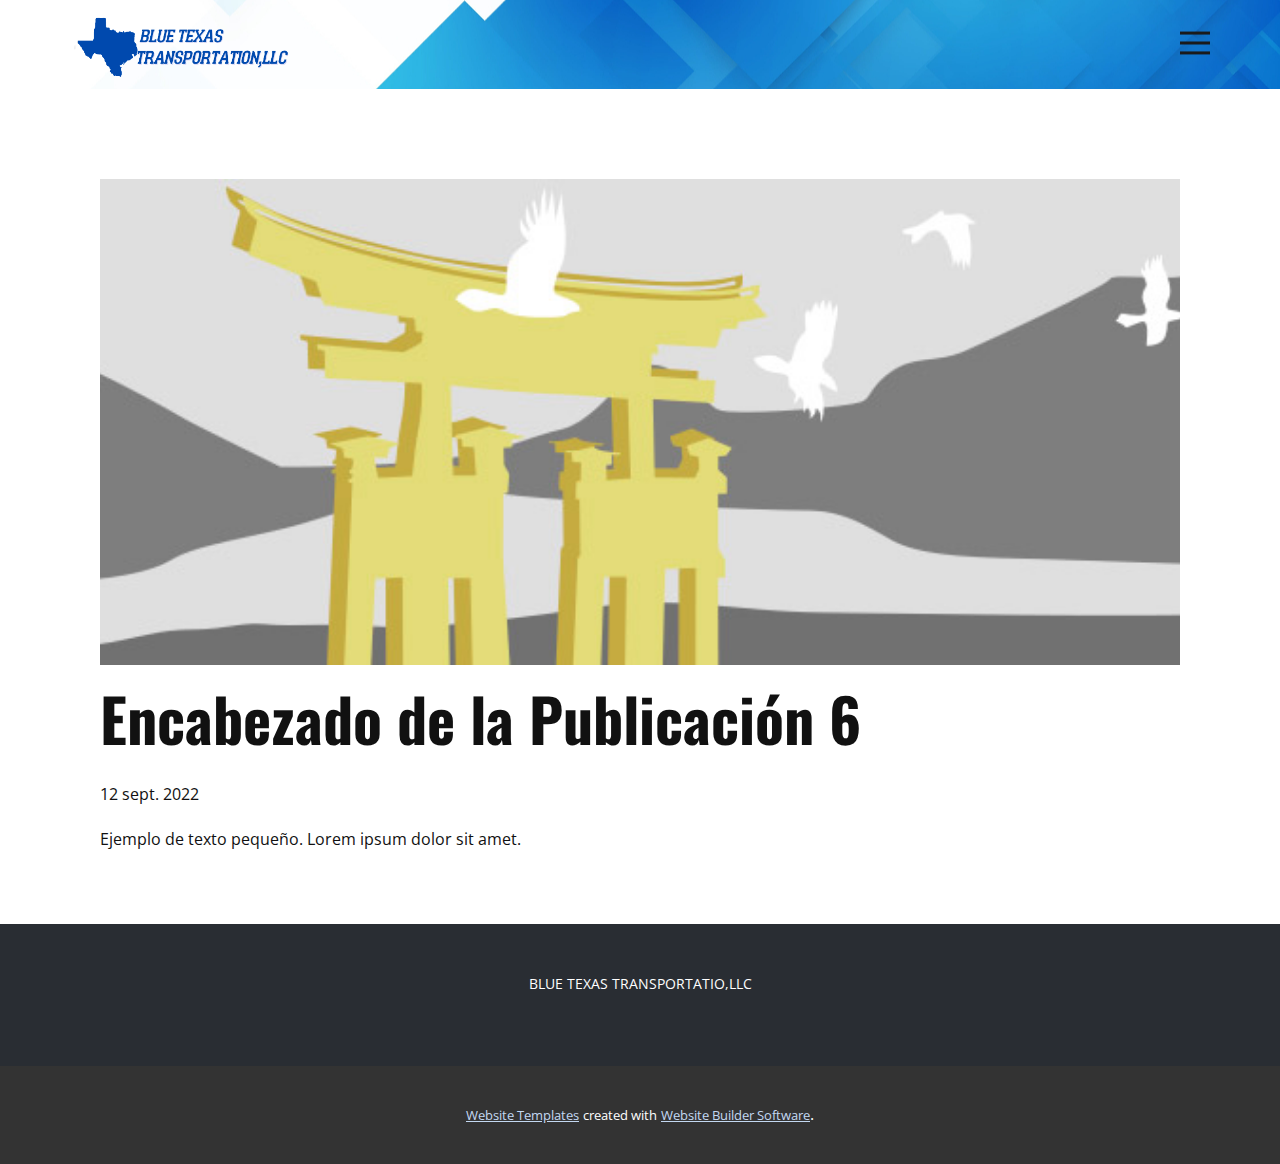
<file: blog/enviar-5.html>
<!doctype html>
<html style="font-size: 16px;" lang="es"><head>
    <meta name="viewport" content="width=device-width, initial-scale=1.0">
    <meta charset="utf-8">
    <meta name="keywords" content="Encabezado de la Publicación 1">
    <meta name="description" content="">
    <title>Encabezado de la Publicación 6</title>
    <link rel="stylesheet" href="../nicepage.css" media="screen">
<link rel="stylesheet" href="../Post-Template.css" media="screen">
    <script class="u-script" type="text/javascript" src="../jquery.js" defer=""></script>
    <script class="u-script" type="text/javascript" src="../nicepage.js" defer=""></script>
    <meta name="generator" content="Nicepage 4.18.5, nicepage.com">
    <link id="u-theme-google-font" rel="stylesheet" href="https://fonts.googleapis.com/css?family=Roboto:100,100i,300,300i,400,400i,500,500i,700,700i,900,900i|Open+Sans:300,300i,400,400i,500,500i,600,600i,700,700i,800,800i">
    <link id="u-page-google-font" rel="stylesheet" href="https://fonts.googleapis.com/css?family=Oswald:200,300,400,500,600,700">
    
    
    <script type="application/ld+json">{
		"@context": "http://schema.org",
		"@type": "Organization",
		"name": "Site1",
		"logo": "images/Logo_-_copia__1_-removebg-preview.png"
}</script>
    <meta name="theme-color" content="#73a3de">
  </head>
  <body class="u-body u-xl-mode" data-lang="es"><header class="u-clearfix u-header u-image u-header" id="sec-d68d" data-image-width="1280" data-image-height="1024"><div class="u-clearfix u-sheet u-sheet-1">
        <nav class="u-align-left u-menu u-menu-dropdown u-nav-spacing-25 u-offcanvas u-menu-1" data-responsive-from="XL">
          <div class="menu-collapse" style="font-size: 1rem; letter-spacing: 0px; font-weight: 700; text-transform: uppercase;">
            <a class="u-border-2 u-border-active-palette-1-base u-border-hover-palette-1-base u-border-no-left u-border-no-right u-border-no-top u-button-style u-custom-padding-bottom u-custom-top-bottom-menu-spacing u-nav-link u-text-active-palette-1-base u-text-grey-90 u-text-hover-grey-90" href="#" style="padding: 7px 20px; font-size: calc(1em + 14px);">
              <svg class="u-svg-link" preserveAspectRatio="xMidYMin slice" viewBox="0 0 302 302" style="undefined"><use xmlns:xlink="http://www.w3.org/1999/xlink" xlink:href="#svg-7b92"></use></svg>
              <svg xmlns="http://www.w3.org/2000/svg" xmlns:xlink="http://www.w3.org/1999/xlink" version="1.1" id="svg-7b92" x="0px" y="0px" viewBox="0 0 302 302" style="enable-background:new 0 0 302 302;" xml:space="preserve" class="u-svg-content"><g><rect y="36" width="302" height="30"></rect><rect y="236" width="302" height="30"></rect><rect y="136" width="302" height="30"></rect>
</g><g></g><g></g><g></g><g></g><g></g><g></g><g></g><g></g><g></g><g></g><g></g><g></g><g></g><g></g><g></g></svg>
            </a>
          </div>
          <div class="u-nav-container" wfd-invisible="true">
            <ul class="u-nav u-spacing-30 u-unstyled u-nav-1"><li class="u-nav-item"><a class="u-border-2 u-border-active-palette-1-base u-border-hover-palette-1-base u-border-no-left u-border-no-right u-border-no-top u-button-style u-nav-link u-text-active-palette-1-base u-text-grey-90 u-text-hover-grey-90" href="../HOME.html" style="padding: 10px 0px;">HOME</a>
</li><li class="u-nav-item"><a class="u-border-2 u-border-active-palette-1-base u-border-hover-palette-1-base u-border-no-left u-border-no-right u-border-no-top u-button-style u-nav-link u-text-active-palette-1-base u-text-grey-90 u-text-hover-grey-90" href="../ABOUT.html" style="padding: 10px 0px;">ABOUT</a>
</li><li class="u-nav-item"><a class="u-border-2 u-border-active-palette-1-base u-border-hover-palette-1-base u-border-no-left u-border-no-right u-border-no-top u-button-style u-nav-link u-text-active-palette-1-base u-text-grey-90 u-text-hover-grey-90" href="../CONTAC.html" style="padding: 10px 0px;">CONTAC</a>
</li></ul>
          </div>
          <div class="u-nav-container-collapse">
            <div class="u-align-center u-black u-container-style u-inner-container-layout u-opacity u-opacity-95 u-sidenav">
              <div class="u-inner-container-layout u-sidenav-overflow">
                <div class="u-menu-close"></div>
                <ul class="u-align-center u-nav u-popupmenu-items u-unstyled u-nav-2"><li class="u-nav-item"><a class="u-button-style u-nav-link" href="../HOME.html" style="padding: 8px 0px;">HOME</a>
</li><li class="u-nav-item"><a class="u-button-style u-nav-link" href="../ABOUT.html" style="padding: 8px 0px;">ABOUT</a>
</li><li class="u-nav-item"><a class="u-button-style u-nav-link" href="../CONTAC.html" style="padding: 8px 0px;">CONTAC</a>
</li></ul>
              </div>
            </div>
            <div class="u-black u-menu-overlay u-opacity u-opacity-70" wfd-invisible="true"></div>
          </div>
        </nav>
        <a href="#" class="u-image u-logo u-image-1" src="" data-image-width="433" data-image-height="240">
          <img src="../images/Logo_-_copia__1_-removebg-preview.png" class="u-logo-image u-logo-image-1">
        </a>
      </div></header>
    <section class="u-align-center u-clearfix u-section-1" id="sec-6d48">
      <div class="u-clearfix u-sheet u-valign-middle-md u-valign-middle-sm u-valign-middle-xs u-sheet-1"><!--post_details--><!--post_details_options_json--><!--{"source":""}--><!--/post_details_options_json--><!--blog_post-->
        <div class="u-container-style u-expanded-width u-post-details u-post-details-1">
          <div class="u-container-layout u-valign-middle u-container-layout-1"><!--blog_post_image-->
            <img alt="" class="u-blog-control u-expanded-width u-image u-image-default u-image-1" src="../images/8ad73f3c.jpeg"><!--/blog_post_image--><!--blog_post_header-->
            <h2 class="u-blog-control u-text u-text-1">Encabezado de la Publicación 6</h2><!--/blog_post_header--><!--blog_post_metadata-->
            <div class="u-blog-control u-metadata u-metadata-1"><!--blog_post_metadata_date-->
              <span class="u-meta-date u-meta-icon">12 sept. 2022</span><!--/blog_post_metadata_date--><!--blog_post_metadata_category-->
              <!--/blog_post_metadata_category--><!--blog_post_metadata_comments-->
              <!--/blog_post_metadata_comments-->
            </div><!--/blog_post_metadata--><!--blog_post_content-->
            <div class="u-align-justify u-blog-control u-post-content u-text u-text-2 fr-view">
  Ejemplo de texto pequeño. Lorem ipsum dolor sit amet.
  </div><!--/blog_post_content-->
          </div>
        </div><!--/blog_post--><!--/post_details-->
      </div>
    </section>
    
    
    <footer class="u-align-center u-clearfix u-footer u-palette-5-dark-3 u-footer" id="sec-212e"><div class="u-clearfix u-sheet u-sheet-1">
        <p class="u-small-text u-text u-text-variant u-text-1">BLUE TEXAS TRANSPORTATIO,LLC</p>
      </div></footer>
    <section class="u-backlink u-clearfix u-grey-80">
      <a class="u-link" href="https://nicepage.com/website-templates" target="_blank">
        <span>Website Templates</span>
      </a>
      <p class="u-text">
        <span>created with</span>
      </p>
      <a class="u-link" href="" target="_blank">
        <span>Website Builder Software</span>
      </a>. 
    </section>
  
</body></html>
</file>
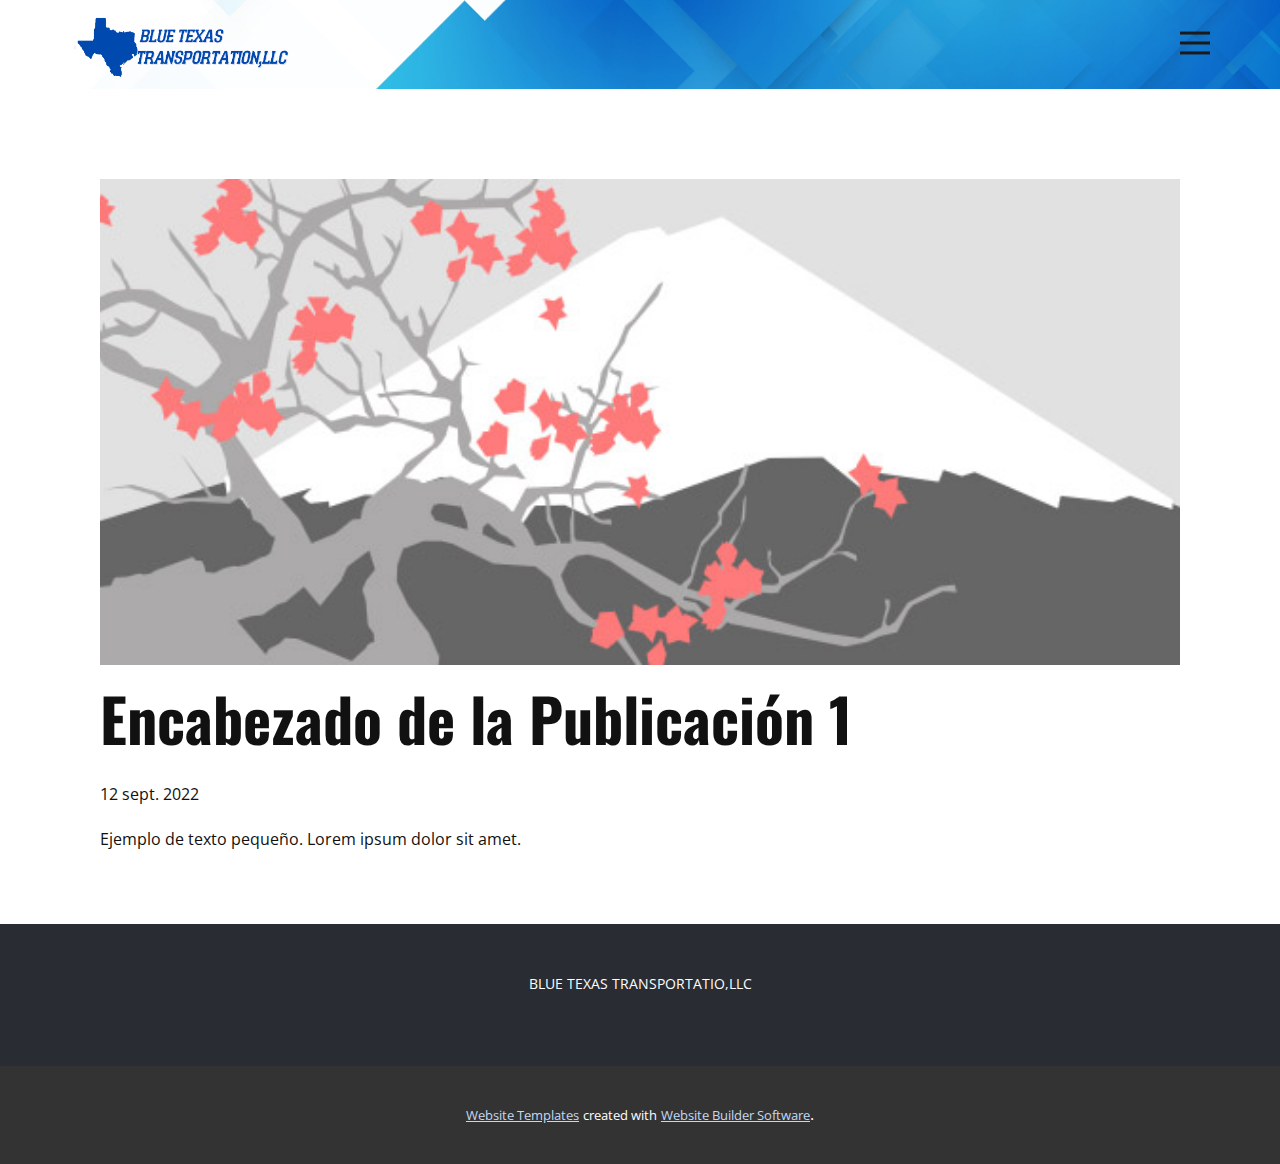
<file: blog/enviar.html>
<!doctype html>
<html style="font-size: 16px;" lang="es"><head>
    <meta name="viewport" content="width=device-width, initial-scale=1.0">
    <meta charset="utf-8">
    <meta name="keywords" content="Encabezado de la Publicación 1">
    <meta name="description" content="">
    <title>Encabezado de la Publicación 1</title>
    <link rel="stylesheet" href="../nicepage.css" media="screen">
<link rel="stylesheet" href="../Post-Template.css" media="screen">
    <script class="u-script" type="text/javascript" src="../jquery.js" defer=""></script>
    <script class="u-script" type="text/javascript" src="../nicepage.js" defer=""></script>
    <meta name="generator" content="Nicepage 4.18.5, nicepage.com">
    <link id="u-theme-google-font" rel="stylesheet" href="https://fonts.googleapis.com/css?family=Roboto:100,100i,300,300i,400,400i,500,500i,700,700i,900,900i|Open+Sans:300,300i,400,400i,500,500i,600,600i,700,700i,800,800i">
    <link id="u-page-google-font" rel="stylesheet" href="https://fonts.googleapis.com/css?family=Oswald:200,300,400,500,600,700">
    
    
    <script type="application/ld+json">{
		"@context": "http://schema.org",
		"@type": "Organization",
		"name": "Site1",
		"logo": "images/Logo_-_copia__1_-removebg-preview.png"
}</script>
    <meta name="theme-color" content="#73a3de">
  </head>
  <body class="u-body u-xl-mode" data-lang="es"><header class="u-clearfix u-header u-image u-header" id="sec-d68d" data-image-width="1280" data-image-height="1024"><div class="u-clearfix u-sheet u-sheet-1">
        <nav class="u-align-left u-menu u-menu-dropdown u-nav-spacing-25 u-offcanvas u-menu-1" data-responsive-from="XL">
          <div class="menu-collapse" style="font-size: 1rem; letter-spacing: 0px; font-weight: 700; text-transform: uppercase;">
            <a class="u-border-2 u-border-active-palette-1-base u-border-hover-palette-1-base u-border-no-left u-border-no-right u-border-no-top u-button-style u-custom-padding-bottom u-custom-top-bottom-menu-spacing u-nav-link u-text-active-palette-1-base u-text-grey-90 u-text-hover-grey-90" href="#" style="padding: 7px 20px; font-size: calc(1em + 14px);">
              <svg class="u-svg-link" preserveAspectRatio="xMidYMin slice" viewBox="0 0 302 302" style="undefined"><use xmlns:xlink="http://www.w3.org/1999/xlink" xlink:href="#svg-7b92"></use></svg>
              <svg xmlns="http://www.w3.org/2000/svg" xmlns:xlink="http://www.w3.org/1999/xlink" version="1.1" id="svg-7b92" x="0px" y="0px" viewBox="0 0 302 302" style="enable-background:new 0 0 302 302;" xml:space="preserve" class="u-svg-content"><g><rect y="36" width="302" height="30"></rect><rect y="236" width="302" height="30"></rect><rect y="136" width="302" height="30"></rect>
</g><g></g><g></g><g></g><g></g><g></g><g></g><g></g><g></g><g></g><g></g><g></g><g></g><g></g><g></g><g></g></svg>
            </a>
          </div>
          <div class="u-nav-container" wfd-invisible="true">
            <ul class="u-nav u-spacing-30 u-unstyled u-nav-1"><li class="u-nav-item"><a class="u-border-2 u-border-active-palette-1-base u-border-hover-palette-1-base u-border-no-left u-border-no-right u-border-no-top u-button-style u-nav-link u-text-active-palette-1-base u-text-grey-90 u-text-hover-grey-90" href="../HOME.html" style="padding: 10px 0px;">HOME</a>
</li><li class="u-nav-item"><a class="u-border-2 u-border-active-palette-1-base u-border-hover-palette-1-base u-border-no-left u-border-no-right u-border-no-top u-button-style u-nav-link u-text-active-palette-1-base u-text-grey-90 u-text-hover-grey-90" href="../ABOUT.html" style="padding: 10px 0px;">ABOUT</a>
</li><li class="u-nav-item"><a class="u-border-2 u-border-active-palette-1-base u-border-hover-palette-1-base u-border-no-left u-border-no-right u-border-no-top u-button-style u-nav-link u-text-active-palette-1-base u-text-grey-90 u-text-hover-grey-90" href="../CONTAC.html" style="padding: 10px 0px;">CONTAC</a>
</li></ul>
          </div>
          <div class="u-nav-container-collapse">
            <div class="u-align-center u-black u-container-style u-inner-container-layout u-opacity u-opacity-95 u-sidenav">
              <div class="u-inner-container-layout u-sidenav-overflow">
                <div class="u-menu-close"></div>
                <ul class="u-align-center u-nav u-popupmenu-items u-unstyled u-nav-2"><li class="u-nav-item"><a class="u-button-style u-nav-link" href="../HOME.html" style="padding: 8px 0px;">HOME</a>
</li><li class="u-nav-item"><a class="u-button-style u-nav-link" href="../ABOUT.html" style="padding: 8px 0px;">ABOUT</a>
</li><li class="u-nav-item"><a class="u-button-style u-nav-link" href="../CONTAC.html" style="padding: 8px 0px;">CONTAC</a>
</li></ul>
              </div>
            </div>
            <div class="u-black u-menu-overlay u-opacity u-opacity-70" wfd-invisible="true"></div>
          </div>
        </nav>
        <a href="#" class="u-image u-logo u-image-1" src="" data-image-width="433" data-image-height="240">
          <img src="../images/Logo_-_copia__1_-removebg-preview.png" class="u-logo-image u-logo-image-1">
        </a>
      </div></header>
    <section class="u-align-center u-clearfix u-section-1" id="sec-6d48">
      <div class="u-clearfix u-sheet u-valign-middle-md u-valign-middle-sm u-valign-middle-xs u-sheet-1"><!--post_details--><!--post_details_options_json--><!--{"source":""}--><!--/post_details_options_json--><!--blog_post-->
        <div class="u-container-style u-expanded-width u-post-details u-post-details-1">
          <div class="u-container-layout u-valign-middle u-container-layout-1"><!--blog_post_image-->
            <img alt="" class="u-blog-control u-expanded-width u-image u-image-default u-image-1" src="../images/0fd3416c.jpeg"><!--/blog_post_image--><!--blog_post_header-->
            <h2 class="u-blog-control u-text u-text-1">Encabezado de la Publicación 1</h2><!--/blog_post_header--><!--blog_post_metadata-->
            <div class="u-blog-control u-metadata u-metadata-1"><!--blog_post_metadata_date-->
              <span class="u-meta-date u-meta-icon">12 sept. 2022</span><!--/blog_post_metadata_date--><!--blog_post_metadata_category-->
              <!--/blog_post_metadata_category--><!--blog_post_metadata_comments-->
              <!--/blog_post_metadata_comments-->
            </div><!--/blog_post_metadata--><!--blog_post_content-->
            <div class="u-align-justify u-blog-control u-post-content u-text u-text-2 fr-view">
  Ejemplo de texto pequeño. Lorem ipsum dolor sit amet.
  </div><!--/blog_post_content-->
          </div>
        </div><!--/blog_post--><!--/post_details-->
      </div>
    </section>
    
    
    <footer class="u-align-center u-clearfix u-footer u-palette-5-dark-3 u-footer" id="sec-212e"><div class="u-clearfix u-sheet u-sheet-1">
        <p class="u-small-text u-text u-text-variant u-text-1">BLUE TEXAS TRANSPORTATIO,LLC</p>
      </div></footer>
    <section class="u-backlink u-clearfix u-grey-80">
      <a class="u-link" href="https://nicepage.com/website-templates" target="_blank">
        <span>Website Templates</span>
      </a>
      <p class="u-text">
        <span>created with</span>
      </p>
      <a class="u-link" href="" target="_blank">
        <span>Website Builder Software</span>
      </a>. 
    </section>
  
</body></html>
</file>
